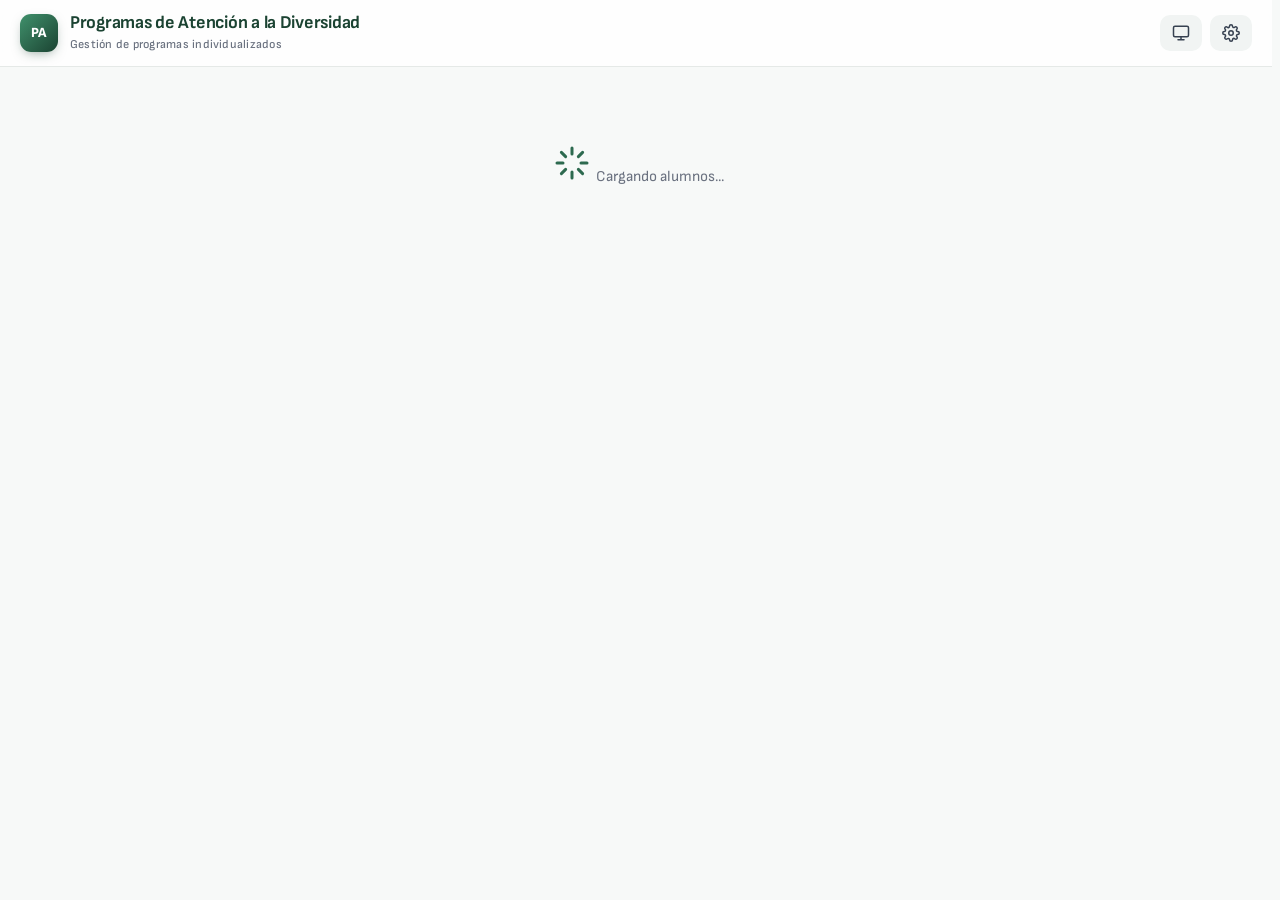
<file: Index.html>
<!DOCTYPE html>
<html lang="es">
<head>
  <meta charset="UTF-8">
  <script>
    // Tema: 'auto' (sigue al sistema), 'light' o 'dark'. Se aplica antes de pintar para evitar parpadeos.
    (function() {
      var pref = 'auto';
      try { pref = localStorage.getItem('padd:theme') || 'auto'; } catch (e) {}
      var dark = pref === 'dark' || (pref === 'auto' && window.matchMedia && matchMedia('(prefers-color-scheme: dark)').matches);
      document.documentElement.setAttribute('data-theme', dark ? 'dark' : 'light');
    })();
  </script>
  <link rel="preconnect" href="https://fonts.googleapis.com">
  <link rel="preconnect" href="https://fonts.gstatic.com" crossorigin>
  <link href="https://fonts.googleapis.com/css2?family=Sofia+Sans:wght@400;500;600;700;800&display=swap" rel="stylesheet">
  <style>
    :root {
      --verde-oscuro: #1b4332;
      --verde-oscuro-dark: #0f2a1f;
      --verde-medio: #2d6a4f;
      --verde-acento: #40916c;
      --verde-claro: #52b788;
      --verde-tint: #e8f4ee;
      --verde-tint-dark: #c8e6d5;
      --gris-0: #ffffff;
      --gris-50: #f7f9f8;
      --gris-100: #f1f4f3;
      --gris-200: #e5e9e7;
      --gris-300: #d1d5db;
      --gris-400: #9ca3af;
      --gris-500: #6b7280;
      --gris-600: #4b5563;
      --gris-700: #374151;
      --gris-900: #111827;
      --rojo: #dc2626;
      --rojo-dark: #991b1b;
      --rojo-light: rgba(220,38,38,.1);
      --ambar: #d97706;
      --ambar-dark: #92400e;
      --ambar-light: #fef3c7;
      --azul: #2563eb;
      --azul-dark: #1e40af;
      --azul-light: #dbeafe;
      --radio: 10px;
      --radio-lg: 14px;
      --radio-pill: 999px;
      --sombra-xs: 0 1px 2px rgba(15,23,42,.06);
      --sombra-sm: 0 1px 3px rgba(15,23,42,.1);
      --sombra-md: 0 3px 8px rgba(15,23,42,.14);
      --sombra-lg: 0 12px 28px rgba(15,23,42,.14);
      --sombra-xl: 0 24px 48px rgba(15,23,42,.22);
      --trans-fast: .12s ease;
      --trans: .15s ease;
      --focus-ring: 0 0 0 3px rgba(45,106,79,.35);
      --header-offset: 140px;

      /* Tokens semánticos (se redefinen en modo oscuro) */
      --c-heading: var(--verde-oscuro);
      --c-accent: var(--verde-medio);
      --c-focus: var(--verde-acento);
      --chip-bg: #d1fae5;
      --chip-text: #064e3b;
      --chip-border: #6ee7b7;
      --warn-bg: #fef3c7;
      --warn-border: #fbbf24;
      --warn-text: #78350f;
      --danger-bg: #fee2e2;
      --danger-border: #fecaca;
      --success-bg: #f0fdf4;

      /* Escala tipográfica */
      --fs-xs: 11px;
      --fs-sm: 12px;
      --fs-base: 13px;
      --fs-md: 14px;
      --fs-lg: 15px;
      --fs-xl: 16px;
      --fs-2xl: 18px;
      --fs-3xl: 20px;
      --fs-4xl: 22px;

      color-scheme: light;
    }

    /* ─── Modo oscuro (data-theme lo fija el script del <head>: sistema o elección del usuario) ─── */
    @media all {
      :root[data-theme="dark"] {
        --gris-0: #18211d;
        --gris-50: #0f1613;
        --gris-100: #1f2a25;
        --gris-200: #2b3832;
        --gris-300: #3b4a43;
        --gris-400: #859189;
        --gris-500: #a3aea8;
        --gris-600: #bcc6c1;
        --gris-700: #d3dbd7;
        --gris-900: #f1f5f3;
        --verde-tint: #1d3b2e;
        --verde-tint-dark: #2a5541;
        --rojo-dark: #fca5a5;
        --rojo-light: rgba(248,113,113,.16);
        --ambar-dark: #fcd34d;
        --ambar-light: rgba(251,191,36,.16);
        --azul-dark: #93c5fd;
        --azul-light: rgba(96,165,250,.16);
        --sombra-xs: 0 1px 2px rgba(0,0,0,.4);
        --sombra-sm: 0 1px 3px rgba(0,0,0,.45);
        --sombra-md: 0 3px 8px rgba(0,0,0,.5);
        --sombra-lg: 0 12px 28px rgba(0,0,0,.5);
        --sombra-xl: 0 24px 48px rgba(0,0,0,.6);
        --focus-ring: 0 0 0 3px rgba(116,198,157,.45);
        --c-heading: #dcefe4;
        --c-accent: #7fd1a8;
        --c-focus: #7fd1a8;
        --chip-bg: #1d3b2e;
        --chip-text: #bbf7d0;
        --chip-border: #2f6b4f;
        --warn-bg: rgba(251,191,36,.12);
        --warn-border: #a16207;
        --warn-text: #fde68a;
        --danger-bg: rgba(248,113,113,.16);
        --danger-border: rgba(248,113,113,.4);
        --success-bg: rgba(82,183,136,.12);
        color-scheme: dark;
      }
    }

    /* La vista de impresión siempre en claro (es lo que sale en papel) */
    .print-overlay {
      --gris-0: #ffffff; --gris-50: #f7f9f8; --gris-100: #f1f4f3; --gris-200: #e5e9e7;
      --gris-300: #d1d5db; --gris-400: #9ca3af; --gris-500: #6b7280; --gris-600: #4b5563;
      --gris-700: #374151; --gris-900: #111827;
      --verde-tint: #e8f4ee; --verde-tint-dark: #c8e6d5;
      --rojo-dark: #991b1b; --rojo-light: rgba(220,38,38,.1);
      --ambar-dark: #92400e; --ambar-light: #fef3c7;
      --azul-dark: #1e40af; --azul-light: #dbeafe;
      --c-heading: #1b4332; --c-accent: #2d6a4f;
      color-scheme: light;
      color: var(--c-heading);
    }

    /* Foco visible para navegación con teclado */
    button:focus-visible, a:focus-visible, [role="button"]:focus-visible,
    [tabindex]:focus-visible, [contenteditable="true"]:focus-visible,
    input[type="checkbox"]:focus-visible {
      outline: 2px solid var(--c-focus);
      outline-offset: 2px;
    }

    /* Menos movimiento si el sistema lo pide */
    @media (prefers-reduced-motion: reduce) {
      *, *::before, *::after {
        animation-duration: .01ms !important;
        animation-iteration-count: 1 !important;
        transition-duration: .01ms !important;
        scroll-behavior: auto !important;
      }
    }

    /* Objetivos táctiles más grandes en pantallas táctiles */
    @media (pointer: coarse) {
      .btn-move-item { min-width: 32px; min-height: 28px; }
      .docente-chip-x { width: 26px; height: 26px; }
      .btn-student-action { width: 40px; height: 40px; }
      .btn-remove-obj, .btn-move-obj { width: 36px; height: 36px; }
      .btn-remove-item { min-width: 36px; min-height: 36px; }
    }

    * { box-sizing: border-box; margin: 0; padding: 0; }

    html {
      scrollbar-gutter: stable;
      scroll-padding-top: var(--header-offset);
    }

    body {
      font-family: 'Sofia Sans', system-ui, -apple-system, 'Segoe UI', Roboto, Arial, sans-serif;
      min-height: 100vh;
      background: var(--gris-50);
      color: var(--c-heading);
      font-size: var(--fs-xl);
      line-height: 1.5;
      -webkit-font-smoothing: antialiased;
      -moz-osx-font-smoothing: grayscale;
    }

    textarea:focus, input:focus, select:focus {
      outline: none;
      border-color: var(--verde-medio) !important;
      box-shadow: var(--focus-ring);
    }

    ::-webkit-scrollbar { width: 8px; height: 8px; }
    ::-webkit-scrollbar-track { background: transparent; }
    ::-webkit-scrollbar-thumb { background: var(--gris-300); border-radius: 4px; }
    ::-webkit-scrollbar-thumb:hover { background: var(--gris-400); }

    .icon { display: inline-flex; align-items: center; justify-content: center; flex-shrink: 0; }
    .icon svg { display: block; width: 1em; height: 1em; }
    .icon-18 svg { width: 18px; height: 18px; }

    /* ─── Header ─── */
    .header {
      background: var(--verde-oscuro);
      border-bottom: 1px solid var(--verde-oscuro-dark);
      padding: 12px 20px; position: sticky; top: 0; z-index: 50;
      box-shadow: 0 2px 12px rgba(0,0,0,0.08);
    }
    .header-inner { max-width: 1280px; margin: 0 auto; }
    .header-brand { min-width: 0; }
    .header h1 {
      color: #fff; font-size: var(--fs-3xl); font-weight: 700; letter-spacing: -0.01em;
      line-height: 1.2;
    }
    .header .subtitle {
      color: rgba(255,255,255,0.55); font-size: var(--fs-sm);
      margin-top: 2px; font-weight: 500;
      letter-spacing: 0.02em;
    }
    .header-row { display: flex; justify-content: space-between; align-items: center; gap: 12px; }
    .header-tools { display: flex; align-items: center; gap: 8px; flex-shrink: 0; }
    .header-toolbar {
      display: flex; align-items: center; gap: 12px;
      margin-top: 10px; padding-top: 10px;
      border-top: 1px solid rgba(255,255,255,0.08);
      flex-wrap: wrap;
    }
    .toolbar-left {
      display: flex; align-items: center; gap: 10px;
      min-width: 0; flex: 1 1 auto; flex-wrap: wrap;
    }
    .toolbar-right {
      display: flex; align-items: center; gap: 6px;
      flex-shrink: 0; flex-wrap: wrap;
      margin-left: auto;
    }
    .btn-back {
      background: rgba(255,255,255,0.08); border: 1px solid rgba(255,255,255,0.18);
      border-radius: var(--radio); color: #fff; padding: 7px 12px; cursor: pointer;
      font-size: var(--fs-base); font-weight: 600; font-family: inherit;
      display: inline-flex; align-items: center; gap: 6px; flex-shrink: 0;
      transition: background var(--trans), border-color var(--trans);
    }
    .btn-back:hover { background: rgba(255,255,255,0.14); border-color: rgba(255,255,255,0.3); }
    .student-badge {
      padding: 6px 10px 6px 12px;
      background: rgba(255,255,255,0.06);
      border: 1px solid rgba(255,255,255,0.1);
      border-radius: var(--radio);
      display: inline-flex; align-items: center; gap: 10px;
      max-width: 100%; min-width: 0;
    }
    .student-badge .icon { color: rgba(255,255,255,0.7); flex-shrink: 0; }
    .student-badge .name {
      color: #fff; font-weight: 700; font-size: var(--fs-md);
      letter-spacing: 0.01em;
      overflow: hidden; text-overflow: ellipsis; white-space: nowrap;
      min-width: 0;
    }
    .badge-course {
      flex-shrink: 0;
      padding: 2px 9px;
      background: rgba(255,255,255,0.12);
      border: 1px solid rgba(255,255,255,0.16);
      border-radius: var(--radio-pill);
      color: rgba(255,255,255,0.92);
      font-size: var(--fs-sm); font-weight: 600;
      letter-spacing: 0.02em;
      white-space: nowrap;
    }

    /* ─── Content ─── */
    .content { max-width: 880px; margin: 0 auto; padding: 24px 20px 48px; }
    .content-with-nav {
      max-width: 1280px;
      margin: 0 auto;
      padding: 24px 20px 48px;
      display: grid;
      grid-template-columns: 220px minmax(0, 1fr);
      column-gap: 24px;
      align-items: start;
    }
    .content-main { grid-column: 2; min-width: 0; }

    /* ─── Side Nav ─── */
    .side-nav {
      grid-column: 1;
      width: 220px;
      position: sticky;
      top: calc(var(--header-offset) + 24px);
      background: var(--gris-0); border-radius: var(--radio-lg); border: 1px solid var(--gris-200);
      box-shadow: var(--sombra-xs); overflow: hidden;
      max-height: calc(100vh - var(--header-offset) - 48px); overflow-y: auto;
    }
    .side-nav-title {
      padding: 12px 16px 8px; font-size: var(--fs-xs); font-weight: 800;
      text-transform: uppercase; letter-spacing: 0.08em; color: var(--gris-500);
    }
    .side-nav-title--sub { padding-top: 14px; border-top: 1px solid var(--gris-200); margin-top: 4px; }
    .side-nav a {
      display: block; padding: 9px 16px; font-size: var(--fs-md); font-weight: 600;
      color: var(--gris-700); text-decoration: none; border-left: 3px solid transparent;
      transition: all var(--trans); cursor: pointer;
    }
    .side-nav a:hover { background: var(--verde-tint); color: var(--c-accent); border-left-color: var(--verde-acento); }
    .side-nav a.nav-area {
      font-weight: 700;
      color: var(--area-color, var(--verde-oscuro));
      border-left: 4px solid var(--area-color, var(--verde-acento));
      padding-left: 13px;
    }
    .side-nav a.nav-area::before {
      content: ''; display: inline-block;
      width: 8px; height: 8px; border-radius: 50%;
      background: var(--area-color, var(--verde-acento));
      margin-right: 8px; vertical-align: middle;
      transform: translateY(-1px);
    }
    .side-nav a.nav-area:hover {
      background: color-mix(in srgb, var(--area-color, var(--verde-medio)) 10%, transparent);
      color: var(--area-color, var(--verde-medio));
    }
    .side-nav a.nav-section { padding-left: 22px; font-size: var(--fs-base); color: var(--gris-500); font-weight: 500; }
    /* Móvil/tablet: el menú lateral pasa a ser una barra de secciones horizontal y fija */
    @media (max-width: 900px) {
      html { scroll-padding-top: calc(var(--header-offset) + 64px); }
      .content-with-nav { grid-template-columns: minmax(0, 1fr); padding-top: 12px; }
      .content-main { grid-column: 1; }
      .side-nav {
        grid-column: 1; width: auto; max-height: none;
        position: sticky; top: var(--header-offset); z-index: 20;
        display: flex; gap: 6px; padding: 8px; margin: 0 0 14px;
        overflow-x: auto; overflow-y: hidden; scrollbar-width: none;
        -webkit-overflow-scrolling: touch;
      }
      .side-nav::-webkit-scrollbar { display: none; }
      .side-nav-title { display: none; }
      .side-nav a, .side-nav a.nav-area, .side-nav a.nav-section {
        flex-shrink: 0; white-space: nowrap;
        padding: 7px 12px; border-left: none; border-radius: var(--radio-pill);
        background: var(--gris-100); font-size: var(--fs-base);
      }
      .side-nav a.nav-area { background: color-mix(in srgb, var(--area-color) 12%, var(--gris-0)); }
    }

    /* Tabla del informe: desplazamiento horizontal en pantallas estrechas */
    .table-scroll { overflow-x: auto; -webkit-overflow-scrolling: touch; margin-bottom: 16px; }
    .table-scroll .informe-table { margin-bottom: 0; min-width: 520px; }

    /* Etiqueta del trimestre junto a cada select de evaluación (solo en móvil) */
    .eval-mobile-label { display: none; }

    @media (max-width: 600px) {
      .content, .content-with-nav { padding-left: 12px; padding-right: 12px; }
      .header { padding: 10px 12px; }
      .header h1 { font-size: var(--fs-2xl); }
      /* Barra de acciones compacta: solo iconos salvo Guardar */
      .toolbar-right .btn-undo, .toolbar-right .btn-redo, .toolbar-right .btn-print { font-size: 0; gap: 0; padding: 8px 10px; }
      .toolbar-right .btn-undo svg, .toolbar-right .btn-redo svg, .toolbar-right .btn-print svg { width: 16px; height: 16px; }
      .toolbar-right { width: 100%; justify-content: flex-end; }
      /* Indicadores: texto en una línea completa y evaluaciones debajo */
      .list-item.indicator-headers { display: none; }
      .header-row { flex-wrap: wrap; row-gap: 8px; }
      .header-brand { flex: 1 1 100%; }
      .header-tools { margin-left: auto; }
      .header .subtitle { white-space: nowrap; overflow: hidden; text-overflow: ellipsis; }
      .section-indicators .list-item { flex-wrap: wrap; row-gap: 6px; }
      .section-indicators .list-textarea { flex: 1 1 calc(100% - 40px); min-width: 0; }
      .section-indicators .eval-group { margin-left: 30px; align-items: center; gap: 4px; }
      .eval-mobile-label { display: inline; font-size: var(--fs-xs); font-weight: 800; color: var(--gris-500); margin-left: 4px; }
      .eval-mobile-label:first-child { margin-left: 0; }
      .section-indicators .list-move-group { margin-left: auto; }
    }

    /* ─── Cards ─── */
    .card {
      background: var(--gris-0); border-radius: var(--radio-lg); border: 1px solid var(--gris-200);
      box-shadow: var(--sombra-xs); margin-bottom: 16px; overflow: hidden;
    }
    .card-body { padding: 22px; }
    .card-title {
      font-size: var(--fs-2xl); font-weight: 700; color: var(--c-heading);
      margin-bottom: 18px; display: flex; align-items: center; gap: 10px;
      letter-spacing: 0.01em;
    }
    .card-icon {
      width: 32px; height: 32px; border-radius: 8px; background: var(--verde-tint);
      color: var(--c-accent);
      display: inline-flex; align-items: center; justify-content: center;
      flex-shrink: 0;
    }
    .card-icon svg { width: 18px; height: 18px; }

    /* ─── Form Fields ─── */
    .field-label {
      font-size: var(--fs-sm); font-weight: 800; text-transform: uppercase;
      letter-spacing: 0.08em; color: var(--gris-500); margin-bottom: 6px; display: block;
    }
    .areas-grid { display: grid; grid-template-columns: 1fr 1fr; gap: 8px; margin-top: 6px; }
    @media (max-width: 640px) { .areas-grid { grid-template-columns: 1fr; } }
    .field-invalid { border-color: var(--rojo) !important; box-shadow: 0 0 0 3px var(--rojo-light) !important; }
    .field-input, .field-select {
      width: 100%; padding: 11px 14px; border-radius: var(--radio);
      border: 1px solid var(--gris-300); font-size: var(--fs-xl);
      font-family: inherit; transition: border-color var(--trans-fast), box-shadow var(--trans-fast);
      background: var(--gris-0); color: var(--c-heading);
    }
    .field-select { appearance: auto; cursor: pointer; }
    .field-input:read-only { background: var(--gris-100); color: var(--gris-500); }
    .grid-student-info { display: grid; grid-template-columns: minmax(180px, 1.4fr) minmax(120px, 0.7fr) minmax(280px, 2.4fr); gap: 12px; align-items: start; }
    @media (max-width: 880px) { .grid-student-info { grid-template-columns: 1.4fr 1fr; } .grid-student-info > div:nth-child(3) { grid-column: 1 / -1; } }
    @media (max-width: 560px) { .grid-student-info { grid-template-columns: 1fr; } .grid-student-info > div:nth-child(3) { grid-column: auto; } }

    .docentes-chips {
      position: relative;
      display: flex; flex-wrap: wrap; gap: 6px;
      padding: 8px 36px 8px 10px; min-height: 44px;
      border: 1px solid var(--gris-300); border-radius: var(--radio);
      background: var(--gris-0); align-items: center; cursor: pointer;
      transition: border-color var(--trans-fast), box-shadow var(--trans-fast);
    }
    .docentes-chips.is-open { border-color: var(--verde-medio); box-shadow: 0 0 0 3px var(--verde-tint); }
    .docentes-chips .docente-chip { position: relative; z-index: 1; pointer-events: none; }
    .docentes-chips .docente-chip-x { pointer-events: auto; }
    .docentes-chips .docentes-arrow {
      position: absolute; right: 12px; top: 50%; transform: translateY(-50%);
      width: 14px; height: 14px; color: var(--gris-500); pointer-events: none;
      display: flex; align-items: center; justify-content: center;
    }
    .docentes-chips .docentes-arrow svg { width: 14px; height: 14px; }
    .docentes-popup {
      position: absolute; left: 0; right: 0; top: calc(100% + 4px);
      background: var(--gris-0); border: 1px solid var(--gris-300);
      border-radius: var(--radio); box-shadow: var(--sombra-md, 0 6px 16px rgba(0,0,0,0.12));
      max-height: 240px; overflow-y: auto; z-index: 50;
      padding: 4px;
    }
    .docentes-popup-item {
      padding: 8px 10px; border-radius: 6px; cursor: pointer;
      font-size: var(--fs-md); color: var(--c-heading);
    }
    .docentes-popup-item:hover {
      background: var(--verde-tint); color: var(--c-heading);
    }
    .docente-chip {
      display: inline-flex; align-items: center; gap: 4px;
      background: var(--chip-bg); color: var(--chip-text); border: 1px solid var(--chip-border);
      border-radius: 999px; padding: 3px 4px 3px 10px; font-size: var(--fs-base); font-weight: 600;
    }
    .docente-chip-x {
      background: rgba(0,0,0,0.08); border: none; color: inherit;
      width: 18px; height: 18px; border-radius: 50%; cursor: pointer;
      font-size: var(--fs-md); line-height: 1; display: inline-flex; align-items: center; justify-content: center;
    }
    .docente-chip-x:hover { background: rgba(0,0,0,0.18); }
    .docentes-empty-box {
      padding: 11px 14px; min-height: 42px;
      border: 1px dashed var(--gris-300); border-radius: var(--radio);
      background: var(--gris-50); color: var(--gris-500);
      font-size: var(--fs-base); font-style: italic;
      display: flex; align-items: center;
    }

    .presence-banner {
      max-width: 1200px; margin: 8px auto 0; padding: 10px 14px;
      background: var(--warn-bg); border: 1px solid var(--warn-border); border-radius: var(--radio);
      color: var(--warn-text); font-size: var(--fs-base); font-weight: 600;
      display: flex; align-items: center; gap: 10px;
    }
    .presence-icon { font-size: var(--fs-xl); line-height: 1; }


    .area-check {
      display: flex; align-items: center; gap: 10px; padding: 11px 14px;
      border-radius: var(--radio); border: 1px solid var(--gris-200);
      background: var(--gris-0); cursor: pointer; font-size: var(--fs-lg); font-weight: 600;
      transition: all var(--trans-fast);
    }
    .area-check:hover { border-color: var(--verde-acento); background: var(--verde-tint); }
    .area-check.is-checked { border-color: var(--verde-medio); background: var(--verde-tint); font-weight: 700; }
    .area-check input[type="checkbox"] { accent-color: var(--verde-medio); width: 18px; height: 18px; cursor: pointer; }

    /* ─── Student List ─── */
    .student-list-header {
      padding: 16px 20px;
      background: var(--verde-oscuro);
      display: flex; justify-content: space-between; align-items: center;
    }
    .student-list-header h2 {
      color: #fff; font-size: var(--fs-2xl); font-weight: 700;
      display: flex; align-items: center; gap: 10px;
      letter-spacing: 0.01em;
    }
    .student-list-header .count { color: rgba(255,255,255,0.6); font-weight: 500; margin-left: 4px; font-size: var(--fs-lg); }
    .btn-new {
      background: rgba(255,255,255,0.12); border: 1px solid rgba(255,255,255,0.22);
      border-radius: var(--radio); color: #fff; padding: 8px 14px; cursor: pointer;
      font-size: var(--fs-md); font-weight: 600; font-family: inherit;
      display: inline-flex; align-items: center; gap: 6px;
      transition: background var(--trans), border-color var(--trans);
    }
    .student-list-actions { display: flex; gap: 8px; flex-wrap: wrap; }
    .trash-link-wrap { display: flex; justify-content: flex-end; margin-top: 10px; }
    .trash-link { border: none; background: none; color: var(--gris-500); font: inherit; font-size: 12px; cursor: pointer; display: inline-flex; align-items: center; gap: 4px; }
    .trash-link:hover { color: var(--c-accent); }
    .trash-link .icon svg { width: 13px; height: 13px; }
    .trash-row { display: flex; justify-content: space-between; align-items: center; gap: 12px; padding: 10px 0; border-bottom: 1px solid var(--gris-200); }
    .team-table { display: flex; flex-direction: column; gap: 8px; margin: 8px 0; }
    .team-row { display: grid; grid-template-columns: 1.4fr .8fr 1.6fr auto auto; gap: 8px; align-items: center; }
    .team-admin { display: flex; align-items: center; gap: 4px; font-size: 13px; white-space: nowrap; cursor: pointer; }
    .team-warn { grid-column: 1 / -1; font-size: 12px; color: var(--warn-text); margin-top: -4px; }
    .team-warn:empty { display: none; }
    @media (max-width: 640px) { .team-row { grid-template-columns: 1fr 1fr; } }
    .grid-pe { display: grid; grid-template-columns: 1fr 1fr 1fr; gap: 12px; }
    .grid-pe-2 { display: grid; grid-template-columns: 1fr 1fr; gap: 12px; margin-top: 12px; }
    @media (max-width: 640px) { .grid-pe, .grid-pe-2 { grid-template-columns: 1fr; } }
    .pe-textarea { resize: vertical; min-height: 80px; font-family: inherit; }
    .vig-badge { display: inline-block; font-size: 11px; font-weight: 700; padding: 2px 8px; border-radius: 999px; margin-left: 6px; vertical-align: middle; }
    .vig-soon { background: var(--warn-bg); color: var(--warn-text); border: 1px solid var(--warn-border); }
    .vig-expired { background: var(--danger-bg); color: var(--rojo-dark); border: 1px solid var(--danger-border); }
    .area-programa { flex: 1; min-width: 120px; margin: 0 10px; padding: 4px 8px; border-radius: 6px; border: 1px solid rgba(255,255,255,.3); background: rgba(255,255,255,.12); color: inherit; font: inherit; font-size: 13px; }
    .area-programa::placeholder { color: inherit; opacity: .6; }
    .area-org { margin: 0 18px 12px; border: 1px dashed var(--gris-300, #cbd5e1); border-radius: var(--radio); padding: 8px 14px; }
    .area-org summary { cursor: pointer; font-weight: 600; font-size: var(--fs-md); color: var(--gris-600); padding: 4px 0; }
    .area-org-count { font-weight: 500; color: var(--gris-500); margin-left: 6px; font-size: 12px; }
    .area-org-body { display: flex; flex-direction: column; gap: 12px; padding: 10px 0 6px; }
    .area-org-label { display: flex; justify-content: space-between; align-items: center; gap: 8px; flex-wrap: wrap; }
    .btn-org-copy { border: none; background: none; color: var(--c-accent); font: inherit; font-size: 12px; font-weight: 600; cursor: pointer; display: inline-flex; align-items: center; gap: 4px; padding: 2px 4px; }
    .btn-org-copy .icon svg { width: 13px; height: 13px; }
    .comp-chips { display: flex; flex-wrap: wrap; gap: 6px; }
    .comp-chip { border: 1px solid var(--gris-200); background: var(--gris-0, #fff); color: var(--gris-600); border-radius: 999px; padding: 4px 10px; font: inherit; font-size: 12px; cursor: pointer; }
    .comp-chip.is-on { background: var(--chip-bg); border-color: var(--chip-border); color: var(--chip-text); font-weight: 600; }
    .type-org { background: #e2e8f0; }
    .print-pe-box { display: grid; grid-template-columns: 1fr; gap: 12px; font-size: 11px; margin: 0 0 14px; padding: 8px 10px; border: 1px solid #ddd; border-radius: 6px; }
    .imp-sub { color: var(--gris-500); margin: 0 0 14px; font-size: var(--fs-md); }
    .imp-hint { color: var(--gris-500); font-size: var(--fs-md); margin: 12px 0 4px; }
    .imp-block { margin-top: 18px; padding: 18px 20px; border: 1px solid var(--gris-200); border-radius: var(--radio); }
    .imp-block-title { font-weight: 700; margin-bottom: 12px; }
    .imp-ta { width: 100%; resize: vertical; font-family: inherit; line-height: 1.5; min-height: 40px; box-sizing: border-box; }
    .imp-docentes { display: flex; flex-direction: column; gap: 6px; padding-top: 4px; }
    .imp-check { display: flex; align-items: center; gap: 8px; cursor: pointer; font-size: var(--fs-md); }
    .imp-programa { margin: 10px 0 8px 26px; }
    .imp-comps { display: flex; flex-direction: column; gap: 4px; margin-top: 6px; }
    .imp-obj-body { padding: 6px 4px 10px; }
    .imp-item { display: flex; gap: 10px; align-items: flex-start; margin: 6px 0; }
    .imp-num { flex: 0 0 24px; height: 24px; margin-top: 8px; border-radius: 50%; background: var(--gris-100); color: var(--gris-600); font-size: 12px; font-weight: 700; display: flex; align-items: center; justify-content: center; }
    .imp-banner { padding: 12px 14px; line-height: 1.5; border-radius: var(--radio); margin-bottom: 10px; border: 1px solid; }
    .imp-banner.warn { background: var(--warn-bg); border-color: var(--warn-border); color: var(--warn-text); }
    .imp-banner.ok { background: var(--success-bg); border-color: var(--chip-border); }
    .imp-warn { margin: 6px 0; padding-left: 4px; list-style: none; color: var(--warn-text); background: var(--warn-bg); border-radius: var(--radio); }
    .imp-warn li { padding: 6px 12px; line-height: 1.5; }
    .imp-area { margin-top: 22px; border-top: 1px solid var(--gris-200); padding-top: 16px; }
    .imp-area-head { display: flex; align-items: center; gap: 8px; cursor: pointer; }
    .imp-count { color: var(--gris-500); font-size: var(--fs-md); }
    .imp-obj { margin: 8px 0 8px 26px; padding: 10px 14px; border: 1px solid var(--gris-200); border-radius: var(--radio); }
    .imp-obj.has-warn { border-color: var(--warn-border); }
    .imp-obj summary { cursor: pointer; }
    .imp-sec { font-weight: 700; margin-top: 14px; font-size: var(--fs-md); color: var(--gris-600); text-transform: uppercase; letter-spacing: .3px; }
    .imp-obj ol, .imp-obj ul { margin: 4px 0; padding-left: 22px; }
    .imp-actions { display: flex; justify-content: flex-end; gap: 8px; margin-top: 18px; flex-wrap: wrap; }
    .btn-new:hover { background: rgba(255,255,255,0.2); border-color: rgba(255,255,255,0.35); }
    .search-wrap {
      position: relative;
      margin-bottom: 12px;
    }
    .search-wrap .icon-search {
      position: absolute; left: 12px; top: 50%; transform: translateY(-50%);
      color: var(--gris-500); pointer-events: none;
    }
    .search-wrap .icon-search svg { width: 16px; height: 16px; display: block; }
    .search-input {
      width: 100%; padding: 11px 14px 11px 38px; border-radius: var(--radio);
      border: 1px solid var(--gris-300); font-size: var(--fs-lg);
      font-family: inherit;
      background: var(--gris-0);
      transition: border-color var(--trans-fast), box-shadow var(--trans-fast);
    }
    .student-item {
      display: flex; align-items: center; justify-content: space-between;
      padding: 13px 14px; border-radius: var(--radio); border: 1px solid var(--gris-200);
      background: var(--gris-0); cursor: pointer; font-family: inherit;
      transition: all var(--trans-fast); width: 100%; text-align: left; margin-bottom: 6px;
    }
    .student-item:hover { border-color: var(--verde-acento); background: var(--verde-tint); }
    .student-item.selected { border: 1px solid var(--verde-medio); background: var(--verde-tint); box-shadow: var(--sombra-xs); }
    .student-item .name { font-weight: 700; font-size: var(--fs-xl); color: var(--c-heading); letter-spacing: 0.01em; }
    .student-item .course { font-size: var(--fs-md); color: var(--gris-500); margin-top: 2px; font-weight: 500; }
    .program-badge {
      background: var(--verde-tint-dark); color: var(--c-heading); padding: 4px 10px;
      border-radius: var(--radio-pill); font-size: var(--fs-sm); font-weight: 700;
      letter-spacing: 0.06em; text-transform: uppercase;
    }
    .student-item-actions { display: flex; align-items: center; gap: 4px; flex-shrink: 0; }
    .btn-student-action {
      background: transparent; border: none; cursor: pointer;
      color: var(--gris-400);
      width: 30px; height: 30px; border-radius: 50%;
      display: inline-flex; align-items: center; justify-content: center;
      transition: all var(--trans-fast); font-family: inherit;
    }
    .btn-student-action svg { width: 14px; height: 14px; }
    .btn-duplicate-student:hover { background: var(--azul-light); color: var(--azul-dark); }
    .btn-delete-student:hover { background: var(--rojo-light); color: var(--rojo-dark); }
    .student-list-body { padding: 14px 16px; max-height: calc(100vh - 290px); overflow-y: auto; }
    .student-list-empty {
      text-align: center; padding: 40px 20px; color: var(--gris-500);
    }
    .student-list-empty .empty-icon {
      display: inline-flex; align-items: center; justify-content: center;
      width: 56px; height: 56px; border-radius: 50%;
      background: var(--gris-100); color: var(--gris-500);
      margin-bottom: 14px;
    }
    .student-list-empty .empty-icon svg { width: 26px; height: 26px; }
    .student-list-empty .empty-title { font-size: var(--fs-xl); font-weight: 700; color: var(--gris-700); margin-bottom: 4px; }
    .student-list-empty .empty-sub { font-size: var(--fs-md); margin-bottom: 16px; color: var(--gris-500); }
    .student-list-empty .btn-empty-cta {
      padding: 11px 20px; border-radius: var(--radio-pill); border: none;
      background: var(--verde-medio); color: #fff;
      font-size: var(--fs-md); font-weight: 700; cursor: pointer;
      font-family: inherit;
      display: inline-flex; align-items: center; gap: 6px;
      box-shadow: var(--sombra-sm);
      transition: background var(--trans-fast), transform var(--trans-fast), box-shadow var(--trans-fast);
    }
    .student-list-empty .btn-empty-cta:hover { background: var(--verde-oscuro); transform: translateY(-1px); box-shadow: var(--sombra-md); }

    /* ─── Area & Objective Cards ─── */
    .area-wrap {
      margin-top: 18px;
      border: 1px solid var(--gris-200);
      border-radius: var(--radio-lg);
      background: var(--gris-0);
      overflow: hidden;
      box-shadow: var(--sombra-xs);
    }
    .area-header {
      display: flex; justify-content: space-between; align-items: center;
      gap: 10px;
      padding: 14px 18px;
      color: #fff;
      font-weight: 700;
      font-size: var(--fs-lg);
      letter-spacing: 0.02em;
    }
    .area-header .area-title {
      min-width: 0; overflow: hidden; text-overflow: ellipsis; white-space: nowrap;
      display: inline-flex; align-items: center; gap: 8px;
    }
    .area-header .area-count {
      font-weight: 500; opacity: 0.75;
      font-size: var(--fs-base);
    }

    .obj-card { background: var(--gris-0); overflow: hidden; border-top: 1px solid var(--gris-200); }
    .obj-header {
      display: flex; align-items: center; justify-content: space-between;
      padding: 12px 16px; cursor: pointer;
      background: var(--gris-50);
      border-bottom: 1px solid var(--gris-200);
      gap: 10px;
    }
    .obj-num {
      background: var(--verde-medio); color: #fff;
      border-radius: 50%;
      width: 28px; height: 28px; display: inline-flex; align-items: center;
      justify-content: center; font-weight: 700; font-size: var(--fs-base); flex-shrink: 0;
    }
    .obj-title-text {
      color: var(--c-heading); font-weight: 700; font-size: var(--fs-lg);
      letter-spacing: 0.01em;
      white-space: normal; word-break: break-word; overflow-wrap: anywhere;
      line-height: 1.35;
    }
    .obj-title-text[contenteditable="true"] {
      outline: none; cursor: text; border-radius: 6px;
      padding: 3px 8px; margin: -3px -8px;
      transition: background var(--trans-fast);
    }
    .obj-title-text[contenteditable="true"]:hover { background: var(--gris-100); }
    .obj-title-text[contenteditable="true"]:focus {
      background: var(--gris-0); box-shadow: var(--focus-ring);
    }
    .obj-title-text[contenteditable="true"]:empty::before {
      content: attr(data-placeholder);
      color: var(--gris-500); font-style: italic; font-weight: 500;
    }
    .obj-eval-row {
      display: flex; gap: 10px; margin-top: 8px; flex-wrap: wrap;
    }
    .obj-eval-item {
      display: inline-flex; align-items: center; gap: 6px;
      padding: 3px 8px 3px 6px; background: var(--gris-0);
      border: 1px solid var(--gris-200); border-radius: var(--radio-pill);
    }
    .obj-eval-label {
      font-size: var(--fs-xs); font-weight: 800; color: var(--gris-500);
      letter-spacing: 0.06em; line-height: 1;
    }
    .obj-eval-count {
      font-size: var(--fs-xs); font-weight: 700; color: var(--gris-500);
      letter-spacing: 0.02em;
    }
    .eval-select.obj-eval-select {
      width: auto; min-width: 50px; padding: 3px 6px; margin-top: 0;
      font-size: var(--fs-xs); border-radius: 6px;
    }
    .obj-body { padding: 18px; display: flex; flex-direction: column; gap: 16px; }
    .obj-body.hidden { display: none; }
    .obj-toggle {
      color: var(--gris-500); transition: transform 0.25s;
      display: inline-flex; align-items: center; justify-content: center;
      background: none; border: none; padding: 4px; border-radius: 6px; cursor: pointer;
    }
    .obj-toggle:hover { color: var(--c-heading); background: var(--gris-100); }
    .obj-toggle svg { width: 16px; height: 16px; }
    .obj-toggle.collapsed { transform: rotate(-90deg); }
    .obj-actions { display: flex; gap: 4px; align-items: center; flex-shrink: 0; }

    .btn-remove-obj {
      background: transparent; border: 1px solid var(--rojo);
      border-radius: 6px;
      color: var(--rojo); width: 28px; height: 28px; cursor: pointer; padding: 0;
      font-family: inherit;
      display: inline-flex; align-items: center; justify-content: center;
      transition: all var(--trans-fast);
    }
    .btn-remove-obj:hover { background: var(--rojo-light); border-color: var(--rojo-dark); color: var(--rojo-dark); }
    .btn-remove-obj svg { width: 14px; height: 14px; }
    .btn-move-obj {
      background: transparent; border: 1px solid var(--gris-300); border-radius: 6px;
      color: var(--gris-600); width: 28px; height: 28px; cursor: pointer;
      font-family: inherit; font-weight: 600;
      display: inline-flex; align-items: center; justify-content: center;
      padding: 0; line-height: 1;
      transition: all var(--trans-fast);
    }
    .btn-move-obj svg { width: 13px; height: 13px; }
    .btn-move-obj:hover:not(:disabled) { background: var(--verde-tint); border-color: var(--verde-acento); color: var(--c-accent); }
    .btn-move-obj:disabled { opacity: 0.35; cursor: not-allowed; }
    .btn-collapse-area {
      background: rgba(255,255,255,0.14); border: 1px solid rgba(255,255,255,0.22);
      border-radius: var(--radio);
      color: #fff; padding: 6px 12px; cursor: pointer; font-size: var(--fs-base);
      font-family: inherit; font-weight: 600;
      transition: background var(--trans-fast), border-color var(--trans-fast);
    }
    .btn-collapse-area:hover { background: rgba(255,255,255,0.22); border-color: rgba(255,255,255,0.35); }

    /* ─── Sections inside objectives ─── */
    .section {
      border-radius: var(--radio);
      padding: 14px 16px;
      background: var(--gris-50);
      border: 1px solid var(--gris-200);
    }
    .section-label {
      font-size: var(--fs-sm); font-weight: 800; text-transform: uppercase;
      letter-spacing: 0.1em; color: var(--gris-500); margin-bottom: 10px;
      display: flex; align-items: center; gap: 8px;
    }
    .section-label::before {
      content: ''; display: inline-block; width: 3px; height: 14px;
      background: var(--verde-acento); border-radius: 2px;
    }
    .section-indicators .section-label::before { background: var(--ambar); }
    .section-contents .section-label::before { background: var(--verde-medio); }
    .section-activities .section-label::before { background: var(--azul); }
    .section-header {
      display: flex; align-items: center; justify-content: space-between;
      gap: 12px 20px; flex-wrap: wrap; margin-bottom: 10px;
    }
    .section-header .section-label { margin-bottom: 0; }
    .section-header .section-legend { margin: 0; }
    .section-legend {
      display: flex; flex-wrap: wrap; gap: 4px 14px;
      font-size: var(--fs-sm); color: var(--gris-500); font-weight: 500;
      margin: 0 0 12px;
    }
    .section-legend .eval-tag {
      display: inline-block; padding: 2px 7px; border-radius: 4px;
      font-weight: 700; font-size: var(--fs-xs); letter-spacing: 0.04em;
    }
    .section-legend .eval-tag-ni { background: var(--rojo-light); color: var(--rojo-dark); }
    .section-legend .eval-tag-ep { background: var(--ambar-light); color: var(--ambar-dark); }
    .section-legend .eval-tag-c  { background: var(--verde-tint-dark); color: var(--c-heading); }

    /* ─── Dynamic list items ─── */
    .list-item { display: flex; gap: 8px; align-items: flex-start; margin-bottom: 6px; }
    .list-num {
      min-width: 24px; height: 24px; border-radius: 50%;
      display: flex; align-items: center; justify-content: center;
      font-size: var(--fs-sm); font-weight: 700; margin-top: 8px; flex-shrink: 0;
      color: var(--gris-600); background: var(--gris-0); border: 1px solid var(--gris-300);
    }
    .list-textarea {
      flex: 1; padding: 9px 12px; border-radius: var(--radio); border: 1px solid var(--gris-300);
      font-size: var(--fs-lg); resize: none; overflow: hidden; font-family: inherit;
      line-height: 1.5; min-height: 38px;
      background: var(--gris-0);
      color: var(--c-heading);
      transition: border-color var(--trans-fast), box-shadow var(--trans-fast);
    }
    .eval-select {
      width: 58px; padding: 7px 4px; border-radius: var(--radio); border: 1px solid var(--gris-300);
      font-size: var(--fs-sm); font-family: inherit; font-weight: 700;
      text-align: center; cursor: pointer; background: var(--gris-0); flex-shrink: 0;
      letter-spacing: 0.04em;
      transition: border-color var(--trans-fast);
    }
    .eval-select.eval-ni { background: var(--rojo-light); border-color: rgba(220,38,38,.3); color: var(--rojo-dark); }
    .eval-select.eval-ep { background: var(--ambar-light); border-color: rgba(217,119,6,.3); color: var(--ambar-dark); }
    .eval-select.eval-c { background: var(--verde-tint-dark); border-color: var(--verde-acento); color: var(--c-heading); }
    .eval-group { display: flex; gap: 4px; flex-shrink: 0; }
    .section-indicators .list-item { align-items: center; }
    .section-indicators .list-item > .list-num { align-self: flex-start; margin-top: 4px; }
    .indicator-headers { margin-bottom: 2px; align-items: flex-end !important; }
    .indicator-headers .list-num { margin-top: 0; height: 0; padding: 0; border: 0; }
    .eval-label { font-size: var(--fs-xs); font-weight: 700; color: var(--gris-500); text-align: center; letter-spacing: 0.04em; }
    .btn-remove-item {
      width: 28px; height: 28px; border-radius: 50%; border: 1px solid var(--gris-200);
      background: var(--gris-0); color: var(--gris-500); cursor: pointer;
      display: flex; align-items: center; justify-content: center;
      margin-top: 8px; flex-shrink: 0;
      transition: all var(--trans-fast);
    }
    .btn-remove-item:hover { background: var(--rojo-light); color: var(--rojo); border-color: var(--rojo); }
    .btn-remove-item svg { width: 13px; height: 13px; }
    .list-move-group {
      display: flex; flex-direction: column; gap: 2px; margin-top: 4px; flex-shrink: 0;
    }
    .btn-move-item {
      width: 24px; height: 18px; border-radius: 4px; border: 1px solid var(--gris-300);
      background: var(--gris-0); color: var(--gris-600); cursor: pointer;
      display: flex; align-items: center; justify-content: center; padding: 0;
      transition: all var(--trans-fast);
    }
    .section-indicators .list-move-group {
      margin-top: 0; align-self: center; height: 32px;
    }
    .section-indicators .btn-move-item { height: auto; flex: 1; min-height: 0; }
    .btn-move-item svg { width: 11px; height: 11px; }
    .btn-move-item:hover:not(:disabled) { background: var(--verde-tint); border-color: var(--verde-acento); color: var(--c-accent); }
    .btn-move-item:disabled { opacity: 0.35; cursor: not-allowed; }
    .btn-add-item {
      align-self: flex-start; padding: 7px 15px; border-radius: var(--radio-pill);
      border: 1px dashed var(--gris-400); background: transparent;
      color: var(--gris-500); font-size: var(--fs-md); cursor: pointer; font-family: inherit;
      margin-top: 6px; font-weight: 600;
      display: inline-flex; align-items: center; gap: 6px;
      transition: all var(--trans-fast);
    }
    .btn-add-item:hover { border-color: var(--verde-medio); color: var(--c-accent); background: var(--verde-tint); border-style: solid; }
    .btn-add-item svg { width: 13px; height: 13px; }

    /* ─── Follow-up fields ─── */
    .followup-card {
      background: var(--gris-0); border-radius: var(--radio-lg);
      border: 1px solid var(--gris-200);
      box-shadow: var(--sombra-xs); margin-bottom: 14px; overflow: hidden;
    }
    .followup-card:first-of-type { margin-top: 28px; }
    .followup-card.followup-card--evaluacion:first-of-type { margin-top: 0; }
    .followup-section-divider {
      margin: 28px 0 14px;
      padding: 0 4px;
      font-size: var(--fs-xs); font-weight: 800;
      letter-spacing: 0.1em; text-transform: uppercase;
      color: var(--gris-500);
      display: flex; align-items: center; gap: 12px;
    }
    .followup-section-divider::after {
      content: ''; flex: 1; height: 1px; background: var(--gris-200);
    }
    .followup-header {
      padding: 13px 18px; font-weight: 700; font-size: var(--fs-lg); color: var(--c-heading);
      background: var(--gris-50);
      border-bottom: 1px solid var(--gris-200);
      display: flex; align-items: center; gap: 10px;
      letter-spacing: 0.02em;
    }
    .followup-header .followup-badge {
      display: inline-flex; align-items: center; justify-content: center;
      min-width: 30px; height: 24px; padding: 0 9px;
      background: var(--verde-medio); color: #fff;
      border-radius: var(--radio-pill);
      font-size: var(--fs-sm); font-weight: 700;
      letter-spacing: 0.06em;
    }
    .followup-header .followup-badge svg { width: 13px; height: 13px; }

    /* ─── Rich text editor (flat, integrated into followup card) ─── */
    .richtext-wrap { display: flex; flex-direction: column; }
    .richtext-toolbar {
      display: flex; gap: 4px; padding: 0 18px; background: var(--gris-50);
      border-bottom: 0;
      max-height: 0; overflow: hidden;
      transition: max-height 0.18s ease, padding 0.18s ease, border-color 0.18s ease;
    }
    .richtext-wrap:focus-within .richtext-toolbar {
      max-height: 44px; padding: 6px 18px;
      border-bottom: 1px solid var(--gris-200);
    }
    .richtext-toolbar button {
      background: var(--gris-0); border: 1px solid var(--gris-300); border-radius: 6px; padding: 3px 9px;
      cursor: pointer; font-family: inherit; font-size: var(--fs-sm); font-weight: 700; color: var(--gris-700);
      transition: all var(--trans-fast);
      min-width: 26px; line-height: 1.2;
    }
    .richtext-toolbar button:hover { background: var(--verde-tint); border-color: var(--verde-acento); color: var(--c-accent); }
    .richtext-editor {
      min-height: 110px; padding: 14px 18px; font-size: var(--fs-lg); font-family: inherit;
      line-height: 1.6; outline: none; overflow-y: auto;
      color: var(--c-heading); background: var(--gris-0);
    }
    .richtext-editor:focus { background: var(--gris-0); box-shadow: inset 0 0 0 2px rgba(45,106,79,.15); }
    .richtext-editor ul, .richtext-editor ol { margin-left: 20px; }
    .richtext-wrap-inline {
      border: 1px solid var(--gris-300); border-radius: var(--radio); overflow: hidden;
      background: var(--gris-0);
    }
    .richtext-wrap-inline .richtext-toolbar {
      padding: 0 8px;
    }
    .richtext-wrap-inline:focus-within .richtext-toolbar {
      max-height: 40px; padding: 4px 8px;
    }
    .richtext-wrap-inline .richtext-toolbar button {
      padding: 3px 8px; min-width: 24px; font-size: var(--fs-sm);
    }
    .richtext-editor-inline {
      min-height: 42px; padding: 9px 12px; font-size: var(--fs-lg);
    }
    .richtext-editor-inline:empty::before {
      content: attr(data-placeholder);
      color: var(--gris-400); font-style: italic;
    }
    .contents-list { display: flex; flex-direction: column; gap: 8px; }
    .content-item {
      display: flex; gap: 8px; align-items: flex-start;
    }
    .content-num { margin-top: 8px; }
    .content-editor-wrap { flex: 1; min-width: 0; }
    .content-item .btn-remove-item, .content-item .list-move-group { margin-top: 4px; }

    /* ─── Indicator observations ─── */
    .ind-obs-textarea {
      width: 100%; padding: 6px 12px;
      border-radius: var(--radio);
      border: 1px dashed var(--gris-300);
      font-size: var(--fs-base); font-family: inherit; line-height: 1.45;
      font-style: italic;
      resize: none; overflow: hidden; min-height: 28px; margin-top: 6px;
      background: var(--gris-100); color: var(--gris-700);
    }
    .ind-obs-textarea::placeholder { color: var(--gris-400); font-style: italic; }
    .ind-obs-textarea:focus {
      background: var(--gris-0);
      border-style: solid;
    }

    /* ─── Informe familias ─── */
    .informe-table {
      width: 100%; border-collapse: separate; border-spacing: 0;
      margin-bottom: 16px; font-size: var(--fs-md);
      border: 1px solid var(--gris-200); border-radius: var(--radio);
      overflow: hidden;
    }
    .informe-table th, .informe-table td {
      border-bottom: 1px solid var(--gris-200);
      border-right: 1px solid var(--gris-200);
      padding: 11px 12px; text-align: center; vertical-align: middle;
    }
    .informe-table th:last-child, .informe-table td:last-child { border-right: none; }
    .informe-table tr:last-child td { border-bottom: none; }
    .informe-table th {
      background: var(--verde-tint); font-weight: 700; color: var(--c-heading);
      text-transform: uppercase; font-size: var(--fs-sm); letter-spacing: 0.06em;
    }
    .informe-table td:first-child { text-align: left; }
    .informe-table .level-header { font-size: var(--fs-sm); font-weight: 700; margin-bottom: 4px; }
    .informe-table .level-emoji { font-size: var(--fs-4xl); line-height: 1; }
    .informe-level-btn {
      width: 38px; height: 38px; border-radius: 50%; border: 1px solid var(--gris-300);
      background: var(--gris-0); cursor: pointer; font-size: var(--fs-3xl);
      transition: all var(--trans);
      display: inline-flex; align-items: center; justify-content: center;
    }
    .informe-level-btn:hover { transform: scale(1.1); border-color: var(--verde-acento); }
    .informe-level-btn.active {
      border-color: var(--verde-medio);
      background: var(--verde-tint);
      box-shadow: 0 0 0 3px rgba(45,106,79,0.15);
      transform: scale(1.1);
    }
    .informe-trim-label {
      margin: 22px 0 10px;
      font-weight: 700; font-size: var(--fs-md);
      text-align: center; color: var(--c-heading);
      letter-spacing: 0.06em; text-transform: uppercase;
    }

    /* ─── Add objective ─── */
    .btn-add-obj {
      width: 100%; padding: 14px; margin-top: 0;
      background: var(--gris-50);
      border: none; border-top: 1px dashed var(--gris-300);
      cursor: pointer; font-size: var(--fs-md); font-weight: 600; color: var(--gris-600);
      font-family: inherit;
      display: inline-flex; align-items: center; justify-content: center; gap: 6px;
      transition: background var(--trans-fast), color var(--trans-fast);
    }
    .btn-add-obj:hover { background: var(--verde-tint); color: var(--c-accent); }
    .btn-add-obj svg { width: 14px; height: 14px; }

    /* ─── Dynamic list (hide remove when single) ─── */
    .dynamic-list.has-one .btn-remove-item { display: none; }

    /* ─── Confirm Modal ─── */
    .modal-overlay {
      position: fixed; inset: 0; background: rgba(0,0,0,0.45);
      display: flex; align-items: center; justify-content: center;
      z-index: 200; padding: 16px;
      animation: fadeIn 0.15s ease;
      backdrop-filter: blur(2px);
    }
    .modal-box {
      background: var(--gris-0); border-radius: var(--radio-lg); padding: 24px;
      max-width: 440px; width: 100%;
      box-shadow: var(--sombra-xl);
      animation: popIn 0.2s ease;
      position: relative;
    }
    .modal-title {
      font-weight: 700; font-size: var(--fs-2xl); color: var(--c-heading);
      margin-bottom: 10px; padding-right: 32px;
      display: flex; align-items: center; gap: 8px;
    }
    .modal-message { font-size: var(--fs-lg); color: var(--gris-700); margin-bottom: 20px; line-height: 1.5; }
    .modal-actions { display: flex; justify-content: flex-end; gap: 8px; flex-wrap: wrap; }
    .modal-btn {
      padding: 10px 20px; border-radius: var(--radio-pill); font-size: var(--fs-md); font-weight: 700;
      cursor: pointer; font-family: inherit; border: 1px solid transparent;
      transition: all var(--trans-fast);
      display: inline-flex; align-items: center; gap: 6px;
    }
    .modal-btn-cancel { border-color: var(--gris-300); background: var(--gris-0); color: var(--gris-600); }
    .modal-btn-cancel:hover { background: var(--gris-100); border-color: var(--gris-400); }
    .modal-btn-confirm { background: var(--verde-medio); color: #fff; box-shadow: var(--sombra-sm); }
    .modal-btn-confirm:hover { background: var(--verde-oscuro); transform: translateY(-1px); box-shadow: var(--sombra-md); }
    .modal-btn-danger { background: var(--rojo); color: #fff; box-shadow: var(--sombra-sm); }
    .modal-btn-danger:hover { background: var(--rojo-dark); transform: translateY(-1px); box-shadow: var(--sombra-md); }
    .modal-input {
      width: 100%; padding: 11px 14px; border-radius: var(--radio);
      border: 1px solid var(--gris-300); font-size: var(--fs-lg);
      font-family: inherit; margin-bottom: 10px;
      color: var(--c-heading); background: var(--gris-0);
      transition: border-color var(--trans-fast), box-shadow var(--trans-fast);
    }
    .modal-error { font-size: var(--fs-md); color: var(--rojo-dark); margin: -4px 0 10px; }
    @keyframes fadeIn { from { opacity:0 } to { opacity:1 } }
    @keyframes popIn { from { opacity:0; transform: scale(.96) } to { opacity:1; transform: scale(1) } }

    /* ─── Buttons (generic pill, designed for dark header bg) ─── */
    .btn {
      padding: 8px 14px; border-radius: var(--radio-pill);
      font-size: var(--fs-base); font-weight: 600; cursor: pointer;
      font-family: inherit;
      display: inline-flex; align-items: center; gap: 6px;
      transition: all var(--trans-fast);
    }
    .btn svg { width: 14px; height: 14px; flex-shrink: 0; }
    .btn:disabled { cursor: not-allowed; opacity: 0.4; transform: none !important; box-shadow: none !important; }

    .btn-secondary,
    .btn-undo,
    .btn-redo,
    .btn-print {
      border: 1px solid rgba(255,255,255,0.18);
      background: rgba(255,255,255,0.08);
      color: rgba(255,255,255,0.92);
    }
    .btn-secondary:hover:not(:disabled),
    .btn-undo:hover:not(:disabled),
    .btn-redo:hover:not(:disabled),
    .btn-print:hover:not(:disabled) {
      background: rgba(255,255,255,0.16);
      border-color: rgba(255,255,255,0.32);
      color: #fff;
      transform: translateY(-1px);
    }
    /* "Limpiar" es destructivo: se distingue al pasar el ratón */
    .btn-clear:hover:not(:disabled) { background: rgba(220,38,38,.28); border-color: rgba(252,165,165,.6); }

    /* Botón secundario para fondos claros (modales, vista de impresión) */
    .btn-ghost {
      border: 1px solid var(--gris-300);
      background: var(--gris-0);
      color: var(--gris-700);
    }
    .btn-ghost:hover:not(:disabled) {
      background: var(--gris-100);
      border-color: var(--gris-500);
      color: var(--gris-900);
    }
    .btn-primary {
      border: none;
      background: var(--verde-claro);
      color: var(--c-heading);
      font-weight: 700; padding: 9px 18px;
      font-size: var(--fs-md);
      box-shadow: 0 2px 6px rgba(0,0,0,0.18);
    }
    .btn-primary:hover:not(:disabled) {
      background: #6ed5a4;
      transform: translateY(-1px);
      box-shadow: 0 4px 12px rgba(0,0,0,0.22);
    }
    .btn-primary:disabled {
      background: rgba(255,255,255,0.14);
      color: rgba(255,255,255,0.5);
      box-shadow: none;
    }

    /* ─── Status badges (in header toolbar, dark bg) ─── */
    .badge-draft {
      background: rgba(255,255,255,0.08);
      color: rgba(255,255,255,0.85);
      border: 1px solid rgba(255,255,255,0.14);
      padding: 5px 11px; border-radius: var(--radio-pill);
      font-size: var(--fs-sm); font-weight: 600;
      letter-spacing: 0.02em;
      white-space: nowrap;
      display: inline-flex; align-items: center; gap: 6px;
    }
    .badge-draft .icon { color: rgba(255,255,255,0.7); }
    .badge-draft .icon svg { width: 13px; height: 13px; }
    .badge-dirty {
      background: var(--ambar-light); color: var(--ambar-dark);
      border: 1px solid rgba(217,119,6,.4);
      padding: 4px 11px; border-radius: var(--radio-pill);
      font-size: var(--fs-xs); font-weight: 700;
      letter-spacing: 0.06em; text-transform: uppercase;
      white-space: nowrap;
      display: inline-flex; align-items: center;
    }

    /* ─── Toast ─── */
    .toast {
      position: fixed; bottom: 92px; left: 50%; transform: translateX(-50%);
      color: #fff; padding: 13px 20px; border-radius: var(--radio);
      font-size: var(--fs-lg); font-weight: 600;
      box-shadow: var(--sombra-lg); z-index: 999;
      animation: slideUp 0.25s ease;
      display: flex; align-items: center; gap: 12px; max-width: 90vw;
      overflow: hidden;
    }
    .toast .toast-icon { display: inline-flex; align-items: center; justify-content: center; flex-shrink: 0; }
    .toast .toast-icon svg { width: 20px; height: 20px; }
    .toast-success { background: var(--verde-oscuro); }
    .toast-error { background: var(--rojo-dark); }
    .toast-info { background: var(--azul-dark); }
    .toast-action {
      background: rgba(255,255,255,0.16); border: none; border-radius: var(--radio);
      color: #fff; padding: 6px 14px; cursor: pointer;
      font-family: inherit; font-weight: 700; font-size: var(--fs-base);
      text-transform: uppercase; letter-spacing: 0.06em;
      transition: background var(--trans-fast);
    }
    .toast-action:hover { background: rgba(255,255,255,0.28); }
    .toast-progress {
      position: absolute; left: 0; right: 0; bottom: 0; height: 2px;
      background: rgba(255,255,255,0.7);
      transform-origin: left center; transform: scaleX(1);
      pointer-events: none;
    }
    @keyframes slideUp { from { opacity:0; transform:translate(-50%,16px); } to { opacity:1; transform:translate(-50%,0); } }

    /* ─── Settings Panel ─── */
    .settings-overlay {
      position: fixed; inset: 0;
      background: rgba(0,0,0,0.45); z-index: 200; display: flex;
      align-items: center; justify-content: center; padding: 20px;
      backdrop-filter: blur(2px);
      animation: fadeIn 0.15s ease;
    }
    .settings-panel {
      background: var(--gris-0); border-radius: var(--radio-lg); max-width: 720px; width: 100%;
      max-height: calc(100vh - 40px);
      box-shadow: var(--sombra-xl); overflow: hidden;
      display: flex; flex-direction: column;
      animation: popIn 0.2s ease;
    }
    .settings-header {
      flex-shrink: 0;
      padding: 18px 22px;
      background: var(--verde-oscuro);
      color: #fff; font-weight: 700; font-size: var(--fs-2xl);
      display: flex; justify-content: space-between; align-items: center;
      letter-spacing: 0.02em;
    }
    .settings-header .settings-title { display: inline-flex; align-items: center; gap: 10px; }
    .settings-header .settings-title svg { width: 18px; height: 18px; }
    .settings-close {
      background: none; border: none; cursor: pointer;
      color: rgba(255,255,255,0.7);
      width: 28px; height: 28px; border-radius: 6px;
      display: inline-flex; align-items: center; justify-content: center;
      transition: color var(--trans), background var(--trans), transform var(--trans);
    }
    .settings-close:hover { color: #fff; background: rgba(255,255,255,0.12); transform: rotate(90deg); }
    .settings-close svg { width: 14px; height: 14px; }
    .settings-body { padding: 22px; display: flex; flex-direction: column; gap: 16px; overflow-y: auto; flex: 1 1 auto; }
    .settings-grid-2 { display: grid; grid-template-columns: 1fr 1fr; gap: 12px 16px; }
    @media (max-width: 600px) { .settings-grid-2 { grid-template-columns: 1fr; } }
    .settings-footer { flex-shrink: 0; padding: 14px 22px; border-top: 1px solid var(--gris-200); display: flex; justify-content: flex-end; gap: 8px; background: var(--gris-50); }
    .settings-section-title {
      font-size: var(--fs-sm); font-weight: 800; letter-spacing: 0.5px; text-transform: uppercase;
      color: var(--gris-500); padding-top: 6px; border-top: 1px solid var(--gris-200);
      margin-top: 4px;
    }
    .settings-section-title:first-child { border-top: none; padding-top: 0; margin-top: 0; }
    .settings-toggle {
      display: inline-flex; align-items: center; gap: 8px;
      font-size: var(--fs-base); color: var(--gris-700); cursor: pointer; user-select: none;
    }
    .settings-toggle input { width: 16px; height: 16px; accent-color: var(--verde-medio); cursor: pointer; }
    .list-editor { display: flex; flex-direction: column; gap: 6px; margin-bottom: 8px; }
    .list-row { display: flex; align-items: center; gap: 6px; }
    .list-row .list-input { flex: 1; }
    .list-btn-move, .list-btn-remove {
      background: var(--gris-50); border: 1px solid var(--gris-200); border-radius: 8px;
      width: 32px; height: 36px; display: inline-flex; align-items: center; justify-content: center;
      cursor: pointer; color: var(--gris-600); flex-shrink: 0;
    }
    .list-btn-move:hover { background: var(--gris-100); }
    .list-btn-remove { color: var(--rojo); }
    .list-btn-remove:hover { background: var(--danger-bg); border-color: var(--danger-border); }
    .list-btn-move svg, .list-btn-remove svg { width: 16px; height: 16px; }
    .btn-add-list {
      background: transparent; border: 1px dashed var(--gris-300); border-radius: 8px;
      color: var(--gris-600); padding: 8px 14px; cursor: pointer; font-family: inherit;
      font-size: var(--fs-base); font-weight: 600;
    }
    .btn-add-list:hover { background: var(--gris-50); border-color: var(--verde-medio); color: var(--c-accent); }
    .list-hint { font-size: var(--fs-sm); color: var(--gris-500); margin-top: 6px; }

    .years-list { display: flex; flex-direction: column; gap: 6px; margin-bottom: 8px; }
    .years-empty { font-size: var(--fs-base); color: var(--gris-500); font-style: italic; padding: 8px 0; }
    .year-row {
      display: flex; align-items: center; justify-content: space-between; gap: 10px;
      padding: 10px 12px; border: 1px solid var(--gris-200); border-radius: 10px;
      background: var(--gris-0);
    }
    .year-row.active { border-color: var(--verde-medio); background: var(--success-bg); }
    .year-row.archived { opacity: 0.65; }
    .year-info { display: flex; align-items: center; gap: 8px; flex-wrap: wrap; min-width: 0; }
    .year-label { font-weight: 700; color: var(--gris-700); }
    .year-badge { font-size: var(--fs-xs); font-weight: 700; padding: 2px 8px; border-radius: 999px; text-transform: uppercase; letter-spacing: 0.4px; }
    .year-badge-active { background: var(--verde-medio); color: #fff; }
    .year-badge-archived { background: var(--gris-200); color: var(--gris-700); }
    .year-actions { display: flex; align-items: center; gap: 6px; flex-shrink: 0; }
    .year-link {
      display: inline-flex; align-items: center; justify-content: center;
      width: 28px; height: 28px; border-radius: 6px; text-decoration: none;
      color: var(--gris-600); border: 1px solid var(--gris-200); background: var(--gris-0);
      font-size: var(--fs-md);
    }
    .year-link:hover { color: var(--c-accent); border-color: var(--verde-medio); }
    .btn-year-action {
      background: var(--gris-0); border: 1px solid var(--gris-200); border-radius: 8px;
      padding: 5px 10px; cursor: pointer; font-family: inherit; font-size: var(--fs-sm);
      font-weight: 600; color: var(--gris-700);
    }
    .btn-year-action:hover { background: var(--gris-50); border-color: var(--gris-300); }
    .btn-year-delete { color: var(--rojo); }
    .btn-year-delete:hover { background: var(--danger-bg); border-color: var(--danger-border); }

    /* ─── Course Filter ─── */
    .course-filters { display: flex; gap: 6px; flex-wrap: wrap; margin-bottom: 12px; }
    .course-chip {
      padding: 6px 13px; border-radius: var(--radio-pill); border: 1px solid var(--gris-300);
      background: var(--gris-0); color: var(--gris-600); font-size: var(--fs-base); font-weight: 600;
      cursor: pointer; font-family: inherit; transition: all var(--trans-fast);
      letter-spacing: 0.02em;
    }
    .course-chip:hover { border-color: var(--verde-acento); color: var(--c-accent); }
    .course-chip.active { background: var(--verde-medio); color: #fff; border-color: var(--verde-medio); }
    .docente-filter-wrap { display: flex; align-items: center; gap: 8px; margin-bottom: 12px; }
    .docente-filter-label { font-size: var(--fs-base); font-weight: 700; color: var(--gris-700); }
    .docente-filter { max-width: 280px; padding: 6px 10px; font-size: var(--fs-base); }
    .course-sep { margin: 0 6px; color: var(--gris-300); }
    .docentes-inline { color: var(--gris-600); font-size: var(--fs-base); }

    .btn-settings {
      background: rgba(255,255,255,0.08); border: 1px solid rgba(255,255,255,0.18);
      border-radius: var(--radio); color: #fff; padding: 8px 11px; cursor: pointer;
      font-family: inherit;
      display: inline-flex; align-items: center; justify-content: center;
      transition: background var(--trans), border-color var(--trans);
    }
    .btn-settings:hover { background: rgba(255,255,255,0.14); border-color: rgba(255,255,255,0.3); }
    .btn-settings svg { width: 18px; height: 18px; }

    .year-select {
      background: rgba(255,255,255,0.08); border: 1px solid rgba(255,255,255,0.18);
      color: #fff; padding: 7px 10px; border-radius: var(--radio); font-family: inherit;
      font-size: var(--fs-base); font-weight: 600; cursor: pointer; max-width: 220px;
    }
    .year-select option { color: var(--gris-900); background: var(--gris-0); }

    /* ─── Loading ─── */
    .loading { text-align: center; padding: 48px 20px; color: var(--gris-500); font-size: var(--fs-lg); }
    .loading .loading-icon {
      display: inline-flex; align-items: center; justify-content: center;
      width: 48px; height: 48px;
      margin-bottom: 12px;
      color: var(--c-accent);
    }
    .loading .loading-icon svg {
      width: 36px; height: 36px;
      animation: spin 1s linear infinite;
    }
    .spinner {
      display: inline-block; width: 16px; height: 16px;
      border: 2px solid rgba(255,255,255,0.3);
      border-top-color: #fff; border-radius: 50%;
      animation: spin 0.6s linear infinite;
      vertical-align: middle; margin-right: 8px;
    }
    @keyframes spin { to { transform: rotate(360deg); } }

    /* ─── Print View ─── */
    .print-overlay {
      position: fixed; inset: 0; background: rgba(0,0,0,0.45);
      display: flex; align-items: center; justify-content: center;
      z-index: 100; padding: 16px;
      backdrop-filter: blur(2px);
    }
    .print-container {
      background: var(--gris-0); border-radius: var(--radio-lg);
      max-width: 820px; width: 100%;
      max-height: 92vh; overflow-y: auto;
      box-shadow: var(--sombra-xl);
    }
    .print-toolbar {
      padding: 14px 20px; border-bottom: 1px solid var(--gris-200);
      display: flex; justify-content: space-between; align-items: center;
      position: sticky; top: 0; background: var(--gris-0);
      border-radius: var(--radio-lg) var(--radio-lg) 0 0; z-index: 2;
      gap: 12px; flex-wrap: wrap;
    }
    .print-floating-close {
      position: fixed; top: 18px; right: 22px; z-index: 110;
      width: 44px; height: 44px; border-radius: 50%;
      background: var(--gris-0); border: 1px solid var(--gris-300);
      color: var(--gris-700); cursor: pointer;
      display: inline-flex; align-items: center; justify-content: center;
      box-shadow: var(--sombra-md);
      transition: all var(--trans-fast);
    }
    .print-floating-close:hover {
      background: var(--rojo-light); color: var(--rojo-dark); border-color: var(--rojo);
    }
    .print-floating-close svg { width: 20px; height: 20px; }
    .print-content { padding: 32px; }
    .print-content h2 { font-size: var(--fs-3xl); text-align: center; margin-bottom: 4px; color: var(--c-heading); }

    .print-table { width: 100%; border-collapse: collapse; margin-bottom: 16px; font-size: var(--fs-base); }
    .print-table th { background: var(--gris-200); padding: 8px 10px; border: 1px solid var(--gris-400); font-weight: 700; text-align: left; color: var(--c-heading); }
    .print-table td { padding: 7px 10px; border: 1px solid var(--gris-400); vertical-align: top; }
    .print-table .eval-col { width: 44px; text-align: center; }
    .print-table .eval-cell { font-weight: 800; }
    .print-table .eval-cell.eval-ni { background: #fee2e2; color: #991b1b; }
    .print-table .eval-cell.eval-ep { background: #fef3c7; color: #92400e; }
    .print-table .eval-cell.eval-c  { background: #c8e6d5; color: #1b4332; }
    .print-area-header { border-radius: 6px; padding: 10px 16px; font-weight: 800; font-size: var(--fs-lg); color: #fff; letter-spacing: .3px; }
    .print-doc-header { display: flex; justify-content: space-between; align-items: flex-start; gap: 16px; margin-bottom: 18px; padding-bottom: 12px; border-bottom: 2px solid var(--gris-300); }
    .print-doc-header .student-box { border: 2px solid var(--verde-oscuro); border-radius: 6px; padding: 8px 14px; font-size: var(--fs-base); text-align: right; }
    .print-doc-header .center-box { font-size: var(--fs-sm); color: var(--gris-600); line-height: 1.5; }
    .print-table .obj-row td { background: var(--gris-200); font-weight: 800; color: var(--c-heading); }
    .print-table .type-content { background: var(--verde-tint); font-weight: 700; color: var(--c-heading); }
    .print-table .type-activity { background: var(--azul-light); font-weight: 700; color: var(--azul-dark); }
    .print-table .rich-cell ul, .print-table .rich-cell ol { margin: 0 0 0 18px; padding: 0; }
    .print-table .rich-cell p { margin: 0 0 4px; }
    .print-table .rich-cell p:last-child { margin-bottom: 0; }


    /* ═══════════════════════════════════════════
       REDISEÑO 2026 — cabecera clara translúcida, superficies suaves,
       botones neutros y ámbitos con color de acento (no bloques sólidos).
       Todo por tokens: funciona igual en claro y oscuro.
    ═══════════════════════════════════════════ */
    :root {
      --radio: 10px;
      --radio-lg: 16px;
      --c-surface-glass: rgba(255,255,255,.82);
      --c-ctrl-bg: var(--gris-100);
      --c-ctrl-bg-hover: var(--gris-200);
      --c-ctrl-text: var(--gris-700);
      --sombra-card: 0 1px 2px rgba(16,24,20,.04), 0 8px 24px -12px rgba(16,24,20,.12);
    }
    :root[data-theme="dark"] {
      --c-surface-glass: rgba(24,33,29,.82);
      --sombra-card: 0 1px 2px rgba(0,0,0,.4), 0 8px 24px -12px rgba(0,0,0,.6);
    }
    body { background: var(--gris-50); }

    /* Cabecera */
    .header {
      background: var(--c-surface-glass);
      -webkit-backdrop-filter: saturate(180%) blur(14px);
      backdrop-filter: saturate(180%) blur(14px);
      border-bottom: 1px solid var(--gris-200);
      box-shadow: none;
    }
    .header-brand { display: flex; align-items: center; gap: 12px; }
    .brand-mark {
      width: 38px; height: 38px; border-radius: 11px; flex-shrink: 0;
      display: inline-flex; align-items: center; justify-content: center;
      background: linear-gradient(135deg, var(--verde-acento), var(--verde-oscuro));
      color: #fff; font-weight: 800; font-size: var(--fs-md); letter-spacing: .02em;
      box-shadow: 0 4px 12px -4px rgba(27,67,50,.5);
    }
    .brand-text { min-width: 0; }
    .header h1 { color: var(--c-heading); font-size: var(--fs-2xl); letter-spacing: -0.015em; }
    .header .subtitle { color: var(--gris-500); }
    .header-toolbar { border-top: 1px solid var(--gris-200); }

    /* Controles de la cabecera: neutros sobre superficie clara */
    .btn-back, .btn-settings, .year-select,
    .btn-secondary, .btn-undo, .btn-redo, .btn-print {
      background: var(--c-ctrl-bg); border: 1px solid transparent; color: var(--c-ctrl-text);
    }
    .btn-back:hover, .btn-settings:hover,
    .btn-secondary:hover:not(:disabled), .btn-undo:hover:not(:disabled),
    .btn-redo:hover:not(:disabled), .btn-print:hover:not(:disabled) {
      background: var(--c-ctrl-bg-hover); border-color: transparent; color: var(--gris-900); transform: none;
    }
    .year-select { color: var(--c-ctrl-text); }
    .btn-clear:hover:not(:disabled) { background: var(--danger-bg); border-color: var(--danger-border); color: var(--rojo); }
    .student-badge { background: var(--verde-tint); border: 1px solid transparent; }
    .student-badge .icon { color: var(--c-accent); }
    .student-badge .name { color: var(--c-heading); }
    .badge-course { background: var(--gris-0); border-color: var(--gris-200); color: var(--c-accent); }
    .badge-draft { background: var(--c-ctrl-bg); color: var(--gris-600); border-color: transparent; }
    .badge-dirty { background: var(--warn-bg); color: var(--warn-text); border-color: var(--warn-border); }

    /* Botón principal */
    .btn-primary { background: var(--verde-medio); color: #fff; box-shadow: 0 1px 2px rgba(0,0,0,.08), 0 4px 12px -4px rgba(45,106,79,.55); }
    .btn-primary:hover:not(:disabled) { background: var(--verde-oscuro); box-shadow: 0 6px 16px -6px rgba(45,106,79,.7); }
    :root[data-theme="dark"] .btn-primary { background: var(--verde-acento); }
    :root[data-theme="dark"] .btn-primary:hover:not(:disabled) { background: var(--verde-claro); color: #0f2a1f; }
    .btn-primary:disabled { background: var(--gris-200); color: var(--gris-500); }

    /* Tarjetas */
    .card, .area-wrap, .followup-card, .side-nav { border-color: var(--gris-200); box-shadow: var(--sombra-card); }
    .card-icon { border-radius: 10px; }

    /* Lista de alumnos */
    .student-list-header { background: transparent; border-bottom: 1px solid var(--gris-200); padding: 18px 20px; }
    .student-list-header h2 { color: var(--c-heading); }
    .student-list-header h2 .icon { color: var(--c-accent); }
    .student-list-header .count { color: var(--gris-500); }
    .btn-new { background: var(--verde-medio); border: none; color: #fff; border-radius: var(--radio-pill); padding: 9px 16px; box-shadow: 0 4px 12px -4px rgba(45,106,79,.55); }
    .btn-new:hover { background: var(--verde-oscuro); border-color: transparent; }
    :root[data-theme="dark"] .btn-new { background: var(--verde-acento); }
    .search-input { border-radius: var(--radio-pill); background: var(--gris-50); }
    .search-input:focus { background: var(--gris-0); }
    .student-item { border-color: transparent; background: transparent; padding: 10px 12px; margin-bottom: 2px; }
    .student-item:hover { background: var(--gris-50); border-color: var(--gris-200); }
    .student-main { display: flex; align-items: center; gap: 12px; min-width: 0; }
    .student-text { min-width: 0; }
    .student-text .name { overflow: hidden; text-overflow: ellipsis; white-space: nowrap; }
    .student-avatar {
      width: 40px; height: 40px; border-radius: 50%; flex-shrink: 0;
      display: inline-flex; align-items: center; justify-content: center;
      background: var(--verde-tint); color: var(--c-accent);
      font-weight: 800; font-size: var(--fs-md); letter-spacing: .02em;
    }
    .program-badge { background: var(--verde-tint); color: var(--c-accent); }
    .course-chip { border-radius: var(--radio-pill); }

    /* Ámbitos: cabecera tintada con acento de color en vez de bloque sólido */
    .area-header {
      background: color-mix(in srgb, var(--area-color) 9%, var(--gris-0));
      color: var(--area-color);
      border-bottom: 1px solid color-mix(in srgb, var(--area-color) 22%, var(--gris-200));
      box-shadow: inset 4px 0 0 var(--area-color);
    }
    :root[data-theme="dark"] .area-header {
      background: color-mix(in srgb, var(--area-color) 18%, var(--gris-0));
      color: color-mix(in srgb, var(--area-color) 55%, #fff);
    }
    .area-header .area-count { opacity: .7; }
    .btn-collapse-area {
      background: var(--gris-0); border: 1px solid color-mix(in srgb, var(--area-color) 30%, var(--gris-200));
      color: inherit; border-radius: var(--radio-pill);
    }
    .btn-collapse-area:hover { background: color-mix(in srgb, var(--area-color) 14%, var(--gris-0)); border-color: var(--area-color); }
    .obj-header { background: var(--gris-0); }
    .obj-num { background: var(--verde-tint); color: var(--c-accent); }
    :root[data-theme="dark"] .side-nav a.nav-area { color: color-mix(in srgb, var(--area-color) 55%, #fff); }

    /* Aviso de sesión caducada / sin conexión */
    .session-banner {
      position: fixed; left: 50%; bottom: 16px; transform: translateX(-50%); z-index: 1000;
      width: min(720px, calc(100% - 24px));
      display: flex; align-items: center; gap: 12px; flex-wrap: wrap;
      padding: 12px 14px; border-radius: var(--radio-lg);
      background: var(--warn-bg); color: var(--warn-text); border: 1px solid var(--warn-border);
      box-shadow: var(--sombra-lg); font-size: var(--fs-md); font-weight: 600;
    }
    .session-banner-text { flex: 1 1 260px; }
    .session-banner-actions { display: flex; gap: 8px; margin-left: auto; }

    @media print {
      * { -webkit-print-color-adjust: exact !important; print-color-adjust: exact !important; color-adjust: exact !important; }
      body { background: #fff !important; }
      .header, .print-toolbar, .print-floating-close, .content, .content-with-nav,
      .toast, .modal-overlay, .settings-overlay, .session-banner { display: none !important; }
      .print-overlay { position: static; background: none; padding: 0; backdrop-filter: none; }
      .print-container { max-height: none; box-shadow: none; border-radius: 0; }
      .print-content { padding: 20px; }
      /* Las tablas largas pueden partirse entre páginas, pero nunca una fila */
      .print-table tr { page-break-inside: avoid; break-inside: avoid; }
    }
    @page { margin: 15mm; }
  </style>
</head>
<body>

  <!-- ═══════ HEADER ═══════ -->
  <div class="header">
    <div class="header-inner">
      <div class="header-row">
        <div class="header-brand">
          <span class="brand-mark" aria-hidden="true">PA</span>
          <div class="brand-text">
          <h1>Programas de Atención a la Diversidad</h1>
          <div class="subtitle">Gestión de programas individualizados</div>
          </div>
        </div>
        <div class="header-tools">
          <button class="btn-back" id="btnBack" style="display:none" onclick="goBack()"><span class="icon" id="iconBack"></span> Alumnos</button>
          <select class="year-select" id="yearSelect" onchange="onYearChange()" title="Curso académico activo" style="display:none"></select>
          <button class="btn-settings" id="btnTheme" onclick="cycleTheme()" title="Tema: automático" aria-label="Cambiar tema claro/oscuro"><span class="icon" id="iconTheme"></span></button>
          <button class="btn-settings" onclick="openSettings()" title="Ajustes del centro" aria-label="Ajustes del centro"><span class="icon" id="iconSettings"></span></button>
        </div>
      </div>
      <div class="header-toolbar" id="formToolbar" style="display:none">
        <div class="toolbar-left">
          <div class="student-badge" id="studentBadge">
            <span class="icon icon-18" id="iconBadge"></span>
            <span class="name" id="badgeName"></span>
            <span class="badge-course" id="badgeCourse"></span>
          </div>
          <span class="badge-draft" id="badgeDraft" style="display:none" title="Guardado localmente en este navegador"></span>
          <span class="badge-dirty" id="badgeDirty" style="display:none">Sin guardar</span>
        </div>
        <div class="toolbar-right">
          <button class="btn btn-undo" id="btnUndo" onclick="undo()" title="Deshacer (Ctrl+Z)" disabled><span class="icon" id="iconUndo"></span> Deshacer</button>
          <button class="btn btn-redo" id="btnRedo" onclick="redo()" title="Rehacer (Ctrl+Shift+Z)" disabled><span class="icon" id="iconRedo"></span> Rehacer</button>
          <button class="btn btn-secondary btn-clear" onclick="clearForm()" title="Vaciar los objetivos del formulario">Limpiar</button>
          <button class="btn btn-print" onclick="copyForSeneca()" title="Copia el programa en un formato que podrá pegar en Séneca la extensión de Chrome"><span class="icon" id="iconCopySeneca"></span> Copiar para Séneca</button>
          <button class="btn btn-print" onclick="importIntoCurrent()" title="Sustituye los ámbitos y objetivos de esta ficha por un programa copiado de Séneca o generado por la IA"><span class="icon" id="iconImportHere"></span> Importar en esta ficha</button>
          <button class="btn btn-print" onclick="openPrintOptions()"><span class="icon" id="iconPrint"></span> Imprimir</button>
          <button class="btn btn-primary" id="btnSave" onclick="saveData()"><span class="icon" id="iconSave"></span> Guardar</button>
        </div>
      </div>
    </div>
  </div>

  <!-- ═══════ CONTENT ═══════ -->
  <div class="content" id="content">
    <!-- Filled by JS -->
  </div>

  <!-- ═══════ TOAST ═══════ -->
  <div id="toast" class="toast" role="status" aria-live="polite" style="display:none"></div>

  <script>
    /* ═══════════════════════════════════════════
       ICONS (inline SVG, currentColor)
    ═══════════════════════════════════════════ */
    var ICONS = {
      settings:  '<svg viewBox="0 0 24 24" fill="none" stroke="currentColor" stroke-width="2" stroke-linecap="round" stroke-linejoin="round"><circle cx="12" cy="12" r="3"/><path d="M19.4 15a1.65 1.65 0 0 0 .33 1.82l.06.06a2 2 0 0 1 0 2.83 2 2 0 0 1-2.83 0l-.06-.06a1.65 1.65 0 0 0-1.82-.33 1.65 1.65 0 0 0-1 1.51V21a2 2 0 0 1-4 0v-.09A1.65 1.65 0 0 0 9 19.4a1.65 1.65 0 0 0-1.82.33l-.06.06a2 2 0 0 1-2.83 0 2 2 0 0 1 0-2.83l.06-.06a1.65 1.65 0 0 0 .33-1.82 1.65 1.65 0 0 0-1.51-1H3a2 2 0 0 1 0-4h.09A1.65 1.65 0 0 0 4.6 9a1.65 1.65 0 0 0-.33-1.82l-.06-.06a2 2 0 0 1 0-2.83 2 2 0 0 1 2.83 0l.06.06a1.65 1.65 0 0 0 1.82.33H9a1.65 1.65 0 0 0 1-1.51V3a2 2 0 0 1 4 0v.09a1.65 1.65 0 0 0 1 1.51 1.65 1.65 0 0 0 1.82-.33l.06-.06a2 2 0 0 1 2.83 0 2 2 0 0 1 0 2.83l-.06.06a1.65 1.65 0 0 0-.33 1.82V9a1.65 1.65 0 0 0 1.51 1H21a2 2 0 0 1 0 4h-.09a1.65 1.65 0 0 0-1.51 1z"/></svg>',
      arrowLeft: '<svg viewBox="0 0 24 24" fill="none" stroke="currentColor" stroke-width="2" stroke-linecap="round" stroke-linejoin="round"><line x1="19" y1="12" x2="5" y2="12"/><polyline points="12 19 5 12 12 5"/></svg>',
      user:      '<svg viewBox="0 0 24 24" fill="none" stroke="currentColor" stroke-width="2" stroke-linecap="round" stroke-linejoin="round"><path d="M20 21v-2a4 4 0 0 0-4-4H8a4 4 0 0 0-4 4v2"/><circle cx="12" cy="7" r="4"/></svg>',
      users:     '<svg viewBox="0 0 24 24" fill="none" stroke="currentColor" stroke-width="2" stroke-linecap="round" stroke-linejoin="round"><path d="M17 21v-2a4 4 0 0 0-4-4H5a4 4 0 0 0-4 4v2"/><circle cx="9" cy="7" r="4"/><path d="M23 21v-2a4 4 0 0 0-3-3.87"/><path d="M16 3.13a4 4 0 0 1 0 7.75"/></svg>',
      save:      '<svg viewBox="0 0 24 24" fill="none" stroke="currentColor" stroke-width="2" stroke-linecap="round" stroke-linejoin="round"><path d="M19 21H5a2 2 0 0 1-2-2V5a2 2 0 0 1 2-2h11l5 5v11a2 2 0 0 1-2 2z"/><polyline points="17 21 17 13 7 13 7 21"/><polyline points="7 3 7 8 15 8"/></svg>',
      printer:   '<svg viewBox="0 0 24 24" fill="none" stroke="currentColor" stroke-width="2" stroke-linecap="round" stroke-linejoin="round"><polyline points="6 9 6 2 18 2 18 9"/><path d="M6 18H4a2 2 0 0 1-2-2v-5a2 2 0 0 1 2-2h16a2 2 0 0 1 2 2v5a2 2 0 0 1-2 2h-2"/><rect x="6" y="14" width="12" height="8"/></svg>',
      undo:      '<svg viewBox="0 0 24 24" fill="none" stroke="currentColor" stroke-width="2" stroke-linecap="round" stroke-linejoin="round"><polyline points="9 14 4 9 9 4"/><path d="M20 20v-7a4 4 0 0 0-4-4H4"/></svg>',
      redo:      '<svg viewBox="0 0 24 24" fill="none" stroke="currentColor" stroke-width="2" stroke-linecap="round" stroke-linejoin="round"><polyline points="15 14 20 9 15 4"/><path d="M4 20v-7a4 4 0 0 1 4-4h12"/></svg>',
      copy:      '<svg viewBox="0 0 24 24" fill="none" stroke="currentColor" stroke-width="2" stroke-linecap="round" stroke-linejoin="round"><rect x="9" y="9" width="13" height="13" rx="2" ry="2"/><path d="M5 15H4a2 2 0 0 1-2-2V4a2 2 0 0 1 2-2h9a2 2 0 0 1 2 2v1"/></svg>',
      trash:     '<svg viewBox="0 0 24 24" fill="none" stroke="currentColor" stroke-width="2" stroke-linecap="round" stroke-linejoin="round"><polyline points="3 6 5 6 21 6"/><path d="M19 6l-2 14a2 2 0 0 1-2 2H9a2 2 0 0 1-2-2L5 6"/><path d="M10 11v6"/><path d="M14 11v6"/><path d="M8 6V4a2 2 0 0 1 2-2h4a2 2 0 0 1 2 2v2"/></svg>',
      upload:    '<svg viewBox="0 0 24 24" fill="none" stroke="currentColor" stroke-width="2" stroke-linecap="round" stroke-linejoin="round"><path d="M21 15v4a2 2 0 0 1-2 2H5a2 2 0 0 1-2-2v-4"/><polyline points="17 8 12 3 7 8"/><line x1="12" y1="3" x2="12" y2="15"/></svg>',
      plus:      '<svg viewBox="0 0 24 24" fill="none" stroke="currentColor" stroke-width="2.4" stroke-linecap="round" stroke-linejoin="round"><line x1="12" y1="5" x2="12" y2="19"/><line x1="5" y1="12" x2="19" y2="12"/></svg>',
      search:    '<svg viewBox="0 0 24 24" fill="none" stroke="currentColor" stroke-width="2" stroke-linecap="round" stroke-linejoin="round"><circle cx="11" cy="11" r="8"/><line x1="21" y1="21" x2="16.65" y2="16.65"/></svg>',
      clipboard: '<svg viewBox="0 0 24 24" fill="none" stroke="currentColor" stroke-width="2" stroke-linecap="round" stroke-linejoin="round"><path d="M16 4h2a2 2 0 0 1 2 2v14a2 2 0 0 1-2 2H6a2 2 0 0 1-2-2V6a2 2 0 0 1 2-2h2"/><rect x="8" y="2" width="8" height="4" rx="1" ry="1"/></svg>',
      pencil:    '<svg viewBox="0 0 24 24" fill="none" stroke="currentColor" stroke-width="2" stroke-linecap="round" stroke-linejoin="round"><path d="M12 20h9"/><path d="M16.5 3.5a2.121 2.121 0 0 1 3 3L7 19l-4 1 1-4L16.5 3.5z"/></svg>',
      check:     '<svg viewBox="0 0 24 24" fill="none" stroke="currentColor" stroke-width="2.4" stroke-linecap="round" stroke-linejoin="round"><polyline points="20 6 9 17 4 12"/></svg>',
      x:         '<svg viewBox="0 0 24 24" fill="none" stroke="currentColor" stroke-width="2.4" stroke-linecap="round" stroke-linejoin="round"><line x1="18" y1="6" x2="6" y2="18"/><line x1="6" y1="6" x2="18" y2="18"/></svg>',
      info:      '<svg viewBox="0 0 24 24" fill="none" stroke="currentColor" stroke-width="2" stroke-linecap="round" stroke-linejoin="round"><circle cx="12" cy="12" r="10"/><line x1="12" y1="16" x2="12" y2="12"/><line x1="12" y1="8" x2="12.01" y2="8"/></svg>',
      loader:    '<svg viewBox="0 0 24 24" fill="none" stroke="currentColor" stroke-width="2" stroke-linecap="round" stroke-linejoin="round"><line x1="12" y1="2" x2="12" y2="6"/><line x1="12" y1="18" x2="12" y2="22"/><line x1="4.93" y1="4.93" x2="7.76" y2="7.76"/><line x1="16.24" y1="16.24" x2="19.07" y2="19.07"/><line x1="2" y1="12" x2="6" y2="12"/><line x1="18" y1="12" x2="22" y2="12"/><line x1="4.93" y1="19.07" x2="7.76" y2="16.24"/><line x1="16.24" y1="7.76" x2="19.07" y2="4.93"/></svg>',
      chevronDown:'<svg viewBox="0 0 24 24" fill="none" stroke="currentColor" stroke-width="2.4" stroke-linecap="round" stroke-linejoin="round"><polyline points="6 9 12 15 18 9"/></svg>',
      sun:       '<svg viewBox="0 0 24 24" fill="none" stroke="currentColor" stroke-width="2" stroke-linecap="round" stroke-linejoin="round"><circle cx="12" cy="12" r="4"/><path d="M12 2v2M12 20v2M4.93 4.93l1.41 1.41M17.66 17.66l1.41 1.41M2 12h2M20 12h2M4.93 19.07l1.41-1.41M17.66 6.34l1.41-1.41"/></svg>',
      moon:      '<svg viewBox="0 0 24 24" fill="none" stroke="currentColor" stroke-width="2" stroke-linecap="round" stroke-linejoin="round"><path d="M21 12.8A9 9 0 1 1 11.2 3a7 7 0 0 0 9.8 9.8z"/></svg>',
      monitor:   '<svg viewBox="0 0 24 24" fill="none" stroke="currentColor" stroke-width="2" stroke-linecap="round" stroke-linejoin="round"><rect x="2" y="3" width="20" height="14" rx="2"/><path d="M8 21h8M12 17v4"/></svg>',
      arrowUp:   '<svg viewBox="0 0 24 24" fill="none" stroke="currentColor" stroke-width="2.4" stroke-linecap="round" stroke-linejoin="round"><line x1="12" y1="19" x2="12" y2="5"/><polyline points="5 12 12 5 19 12"/></svg>',
      arrowDown: '<svg viewBox="0 0 24 24" fill="none" stroke="currentColor" stroke-width="2.4" stroke-linecap="round" stroke-linejoin="round"><line x1="12" y1="5" x2="12" y2="19"/><polyline points="19 12 12 19 5 12"/></svg>'
    };
    function svgIcon(name) {
      return '<span class="icon">' + (ICONS[name] || '') + '</span>';
    }

    /* ═══════════════════════════════════════════
       STATE
    ═══════════════════════════════════════════ */
    let state = {
      view: 'list', // 'list' | 'form'
      students: [],
      selectedStudent: null,
      isNew: false,
      dirty: false,
      saving: false,
      // Form data
      studentName: '',
      course: '',
      areas: [], // [{name, objectives: [{id,title,indicators,contents,activities}]}]
      docentes: [], // ['Ana López (PT)', 'Marta Pérez (AL)']
      docenteFilter: 'Todos',
      // Concurrencia
      expectedUpdatedAt: '',
      presenceOthers: [],
      // Follow-up text fields
      valoracionInicial: '',
      seguimiento1T: '',
      seguimiento2T: '',
      seguimiento3T: '',
      // Config
      config: { centro: '', localidad: '', cursoEscolar: '' },
      activeYearId: '',
      years: [],
      showArchivedYears: false,
      courseFilter: 'Todos',
      // Informe a las familias
      informeFamilias: { indicadores: [], evaluaciones: [] },
      // Datos generales del PE (unidad, vigencia, profesionales)
      pe: emptyPe()
    };
    function emptyPe() { return { unidad: '', fechaElaboracion: '', fechaFinVigencia: '', profesionales: '' }; }
    function copyPe(pe) { var p = Object.assign(emptyPe(), pe || {}); delete p.sesiones; return p; }

    // Organización y recursos de cada ámbito: los mismos dos campos que Séneca. Dentro de
    // Organización van temporalización, coordinación, agrupamientos y sesiones.
    var ORG_FIELDS = [
      { key: 'organizacion', label: 'Organización', hint: 'Temporalización, coordinación, agrupamientos y sesiones…', rows: 6 },
      { key: 'recursos', label: 'Recursos', hint: 'Personales, materiales, TIC…', rows: 4 }
    ];
    function emptyOrg() { var o = {}; ORG_FIELDS.forEach(function(f) { o[f.key] = ''; }); return o; }
    function copyOrg(org) { var o = emptyOrg(); ORG_FIELDS.forEach(function(f) { o[f.key] = (org && org[f.key]) || ''; }); return o; }
    // Borradores antiguos con «Sesiones y agrupamiento» global: pasa a la organización de cada ámbito
    function migrateLegacySesiones(pe, areas) {
      var ses = pe && pe.sesiones;
      if (ses && !areas.some(function(a) { return a.org.organizacion; })) areas.forEach(function(a) { a.org.organizacion = ses; });
    }

    // Competencias clave tal como las lista Séneca en los Programas Específicos
    var COMPETENCIAS = [
      'Competencia en comunicación lingüística',
      'Competencia matemática y competencias básicas en ciencia y tecnología',
      'Competencia digital',
      'Aprender a aprender',
      'Competencias sociales y cívicas',
      'Sentido de iniciativa y espíritu emprendedor',
      'Conciencia y expresiones culturales'
    ];

    // Curso = nivel (lista fija). El grupo concreto (1ºB, I4A…) va en «Unidad».
    const COURSES = [
      '3 años Infantil','4 años Infantil','5 años Infantil',
      '1º Primaria','2º Primaria','3º Primaria',
      '4º Primaria','5º Primaria','6º Primaria'
    ];

    // Convierte cursos antiguos o libres ("Primaria 1A", "1º EP", "2º Infantil", "I4A"…) al nivel
    // de COURSES y, si traían letra de grupo, propone la unidad ("1ºA", "I4A").
    function normalizeCourse(course, unidad) {
      var raw = String(course || '').trim();
      var res = { course: raw, unidad: String(unidad || '').trim() };
      if (!raw || COURSES.indexOf(raw) !== -1) return res;
      var n = raw.toLowerCase().normalize('NFD').replace(/[\u0300-\u036f]/g, '');
      var isInf = /infantil|\bei\b|anos|^i\s*\d/.test(n);
      var m, level = null, letter = '';
      if (isInf) {
        if ((m = n.match(/([345])\s*anos/))) level = +m[1];
        else if ((m = n.match(/^i\s*([345])\s*([a-d])?$/))) { level = +m[1]; letter = m[2] || ''; }
        else if ((m = n.match(/([1-5])\s*(º)?\s*([a-d])?\b/))) {
          // "1º/2º/3º Infantil" son ordinales (1º = 3 años); "Infantil 4B" ya es la edad
          var d = +m[1];
          level = (m[2] && d <= 3) || d <= 2 ? d + 2 : d;
          letter = m[3] || '';
        }
        if (!letter && (m = n.match(/\d\s*º?\s*([a-d])\b/))) letter = m[1];
        if (!level) return res;
        res.course = level + ' años Infantil';
        if (letter && !res.unidad) res.unidad = 'I' + level + letter.toUpperCase();
        return res;
      }
      var rest = n.replace(/primaria|educ\.?|prima\.?|\bep\b|\bde\b/g, ' ');
      if (!(m = rest.match(/([1-6])\s*º?\s*([a-d])?\b/))) return res;
      res.course = m[1] + 'º Primaria';
      if (m[2] && !res.unidad) res.unidad = m[1] + 'º' + m[2].toUpperCase();
      return res;
    }
    function courseOf(s) { return normalizeCourse(s.course, s.unidad).course; }
    function unidadOf(s) { return normalizeCourse(s.course, s.unidad).unidad; }

    const AREAS = [
      'Desarrollo Cognitivo',
      'Desarrollo Comunicativo y Lingüístico',
      'Desarrollo de la Autonomía Personal',
      'Desarrollo Social y Emocional',
      'Desarrollo Psicomotor',
      'Desarrollo Motor'
    ];

    let undoStack = [];
    let redoStack = [];
    const MAX_UNDO = 20;
    const UNDO_COALESCE_MS = 1500;
    let lastCoalescedPushAt = 0;

    function buildStateSnapshot() {
      return {
        studentName: state.studentName,
        course: state.course,
        docentes: (state.docentes || []).slice(),
        areas: JSON.parse(JSON.stringify(state.areas)),
        valoracionInicial: state.valoracionInicial,
        seguimiento1T: state.seguimiento1T,
        seguimiento2T: state.seguimiento2T,
        seguimiento3T: state.seguimiento3T,
        pe: copyPe(state.pe),
        informeFamilias: JSON.parse(JSON.stringify(state.informeFamilias))
      };
    }

    function applyStateSnapshot(snapshot) {
      state.studentName = snapshot.studentName;
      state.course = snapshot.course;
      state.docentes = (snapshot.docentes || []).slice();
      state.areas = snapshot.areas;
      state.valoracionInicial = snapshot.valoracionInicial;
      state.seguimiento1T = snapshot.seguimiento1T;
      state.seguimiento2T = snapshot.seguimiento2T;
      state.seguimiento3T = snapshot.seguimiento3T;
      state.pe = copyPe(snapshot.pe);
      state.informeFamilias = snapshot.informeFamilias;
    }

    function pushUndo(opts) {
      opts = opts || {};
      var now = Date.now();
      if (opts.coalesce && lastCoalescedPushAt && (now - lastCoalescedPushAt) < UNDO_COALESCE_MS) {
        // Same typing burst — extend the coalesce window without a new snapshot.
        lastCoalescedPushAt = now;
        return;
      }
      undoStack.push(buildStateSnapshot());
      if (undoStack.length > MAX_UNDO) undoStack.shift();
      redoStack = [];
      lastCoalescedPushAt = opts.coalesce ? now : 0;
      updateUndoRedoButtons();
    }

    function undo() {
      if (undoStack.length === 0) return;
      redoStack.push(buildStateSnapshot());
      if (redoStack.length > MAX_UNDO) redoStack.shift();
      applyStateSnapshot(undoStack.pop());
      recomputeDirty();
      updateBadge();
      lastCoalescedPushAt = 0;
      updateUndoRedoButtons();
      renderFormView();
      showToast('Cambio deshecho', 'info', { action: 'Rehacer', onAction: redo, duration: 6000 });
    }

    function redo() {
      if (redoStack.length === 0) return;
      undoStack.push(buildStateSnapshot());
      if (undoStack.length > MAX_UNDO) undoStack.shift();
      applyStateSnapshot(redoStack.pop());
      recomputeDirty();
      updateBadge();
      lastCoalescedPushAt = 0;
      updateUndoRedoButtons();
      renderFormView();
      showToast('Cambio rehecho', 'info', { action: 'Deshacer', onAction: undo, duration: 6000 });
    }

    function updateUndoRedoButtons() {
      var u = document.getElementById('btnUndo');
      if (u) u.disabled = (undoStack.length === 0);
      var r = document.getElementById('btnRedo');
      if (r) r.disabled = (redoStack.length === 0);
    }

    /* ─── Autoguardado local (localStorage) ─── */
    var DRAFT_KEY_PREFIX = 'padd:draft:';
    var DRAFT_DEBOUNCE_MS = 1500;
    var draftSaveTimer = null;
    var draftLastSavedAt = null;
    var hasLocalStorage = (function() {
      try {
        var k = '__padd_ls_test__';
        localStorage.setItem(k, '1');
        localStorage.removeItem(k);
        return true;
      } catch (e) { return false; }
    })();

    function draftKeyFor(name) {
      var n = (name || '').trim();
      return DRAFT_KEY_PREFIX + (n ? n : '__new__');
    }

    function buildDraftSnapshot() {
      return {
        savedAt: Date.now(),
        studentName: state.studentName || '',
        course: state.course || '',
        docentes: (state.docentes || []).slice(),
        areas: JSON.parse(JSON.stringify(state.areas || [])),
        valoracionInicial: state.valoracionInicial || '',
        seguimiento1T: state.seguimiento1T || '',
        seguimiento2T: state.seguimiento2T || '',
        seguimiento3T: state.seguimiento3T || '',
        pe: copyPe(state.pe),
        informeFamilias: JSON.parse(JSON.stringify(state.informeFamilias || { indicadores: [], evaluaciones: [] }))
      };
    }

    function syncDomFieldsToState() {
      var nameEl = document.getElementById('fName');
      if (nameEl && !nameEl.readOnly) state.studentName = nameEl.value;
      var courseEl = document.getElementById('fCourse');
      if (courseEl) state.course = courseEl.value;
      document.querySelectorAll('.richtext-editor').forEach(function(el) {
        var key = el.getAttribute('data-key');
        if (key) state[key] = el.innerHTML;
      });
    }

    function saveDraftNow() {
      if (!hasLocalStorage) return;
      if (state.view !== 'form') return;
      if (state.saving) return;
      try {
        syncDomFieldsToState();
        var snap = buildDraftSnapshot();
        var key = state.isNew ? draftKeyFor('') : draftKeyFor(snap.studentName);
        localStorage.setItem(key, JSON.stringify(snap));
        draftLastSavedAt = snap.savedAt;
        updateDraftIndicator();
      } catch (e) { /* quota / disabled — silent */ }
    }

    function scheduleDraftSave() {
      if (!hasLocalStorage) return;
      if (draftSaveTimer) clearTimeout(draftSaveTimer);
      draftSaveTimer = setTimeout(saveDraftNow, DRAFT_DEBOUNCE_MS);
    }

    function flushDraftTimer() {
      if (draftSaveTimer) { clearTimeout(draftSaveTimer); draftSaveTimer = null; }
    }

    function readDraft(name) {
      if (!hasLocalStorage) return null;
      try {
        var raw = localStorage.getItem(draftKeyFor(name));
        return raw ? JSON.parse(raw) : null;
      } catch (e) { return null; }
    }

    function clearDraft(name) {
      if (!hasLocalStorage) return;
      flushDraftTimer();
      try {
        localStorage.removeItem(draftKeyFor(name));
        if ((name || '').trim()) localStorage.removeItem(draftKeyFor(''));
      } catch (e) {}
      draftLastSavedAt = null;
      updateDraftIndicator();
    }

    function applyDraftToState(draft) {
      state.studentName = draft.studentName || '';
      state.course = draft.course || '';
      if (Array.isArray(draft.docentes)) state.docentes = draft.docentes.slice();
      state.valoracionInicial = draft.valoracionInicial || '';
      state.seguimiento1T = draft.seguimiento1T || '';
      state.seguimiento2T = draft.seguimiento2T || '';
      state.seguimiento3T = draft.seguimiento3T || '';
      var draftPe = draft.pe;
      state.pe = copyPe(draft.pe);
      state.areas = (draft.areas || []).map(function(a) {
        return {
          name: a.name,
          programa: a.programa || '',
          org: copyOrg(a.org),
          objectives: (a.objectives || []).map(function(o) {
            return {
              id: uid(),
              title: o.title || '',
              eval1T: o.eval1T || '', eval2T: o.eval2T || '', eval3T: o.eval3T || '',
              indicators: (o.indicators || []).map(function(x) { return { id: uid(), text: x.text || '', eval1T: x.eval1T || '', eval2T: x.eval2T || '', eval3T: x.eval3T || '', observaciones: x.observaciones || '' }; }),
              contents: normalizeContentsField(o.contents),
              activities: normalizeRichField(o.activities),
              competencias: (o.competencias || []).slice()
            };
          })
        };
      });
      migrateLegacySesiones(draftPe, state.areas);
      sortAreasCanonical();
      var inf = draft.informeFamilias || { indicadores: [], evaluaciones: [] };
      state.informeFamilias = {
        indicadores: (inf.indicadores || []).map(function(x) { return { id: uid(), text: x.text || '' }; }),
        evaluaciones: (inf.evaluaciones || []).map(function(x) { return { eval1T: x.eval1T || '', eval2T: x.eval2T || '', eval3T: x.eval3T || '' }; })
      };
      state.dirty = true;
    }

    function formatDraftAge(ts) {
      if (!ts) return '';
      var diff = Math.max(0, Math.floor((Date.now() - ts) / 1000));
      if (diff < 5) return 'ahora';
      if (diff < 60) return 'hace ' + diff + ' s';
      var min = Math.floor(diff / 60);
      if (min < 60) return 'hace ' + min + ' min';
      var hrs = Math.floor(min / 60);
      if (hrs < 24) return 'hace ' + hrs + ' h';
      try { return new Date(ts).toLocaleDateString(); } catch (e) { return ''; }
    }

    function updateDraftIndicator() {
      var el = document.getElementById('badgeDraft');
      if (!el) return;
      if (state.view !== 'form' || !draftLastSavedAt) {
        el.style.display = 'none';
        return;
      }
      el.style.display = '';
      el.innerHTML = svgIcon('save') + ' Borrador local · ' + escHtml(formatDraftAge(draftLastSavedAt));
    }
    setInterval(updateDraftIndicator, 15000);

    async function offerDraftRecovery(name) {
      var draft = readDraft(name);
      if (!draft) return false;
      var hasContent = (draft.studentName || draft.course || (draft.areas && draft.areas.length) ||
                        draft.valoracionInicial || draft.seguimiento1T || draft.seguimiento2T || draft.seguimiento3T);
      if (!hasContent) { clearDraft(name); return false; }
      var label = formatDraftAge(draft.savedAt);
      var who = (draft.studentName || name || 'nuevo alumno').trim() || 'nuevo alumno';
      var msg = 'Hay un borrador local sin enviar para "' + who + '" (' + label + '). ¿Recuperarlo?';
      var ok = await confirmDialog(msg, { title: 'Borrador local', confirmText: 'Recuperar', cancelText: 'Descartar' });
      if (ok) {
        applyDraftToState(draft);
        draftLastSavedAt = draft.savedAt;
        return true;
      }
      clearDraft(name);
      return false;
    }

    document.addEventListener('visibilitychange', function() {
      if (document.visibilityState === 'hidden') saveDraftNow();
    });

    let idCounter = 0;
    function uid() { return 'id_' + (++idCounter) + '_' + Math.random().toString(36).substr(2,5); }

    /* ═══════════════════════════════════════════
       INIT
    ═══════════════════════════════════════════ */
    document.addEventListener('DOMContentLoaded', function() {
      // Inject static icons
      var iconMap = {
        iconSettings: 'settings',
        iconBack: 'arrowLeft',
        iconBadge: 'user',
        iconUndo: 'undo',
        iconRedo: 'redo',
        iconPrint: 'printer',
        iconCopySeneca: 'copy',
        iconImportHere: 'upload',
        iconSave: 'save'
      };
      Object.keys(iconMap).forEach(function(id) {
        var el = document.getElementById(id);
        if (el) el.innerHTML = ICONS[iconMap[id]] || '';
      });
      updateThemeButton();
      initSessionWatch();
      if (window.matchMedia) {
        var mq = matchMedia('(prefers-color-scheme: dark)');
        var onSys = function() { if (getThemePref() === 'auto') applyTheme('auto'); };
        if (mq.addEventListener) mq.addEventListener('change', onSys); else if (mq.addListener) mq.addListener(onSys);
      }
      // Altura real de la cabecera fija (cambia con la barra del alumno y al envolver en móvil)
      var headerEl = document.querySelector('.header');
      if (headerEl && typeof ResizeObserver === 'function') {
        new ResizeObserver(function() {
          document.documentElement.style.setProperty('--header-offset', headerEl.offsetHeight + 'px');
        }).observe(headerEl);
      }
      loadAll();
    });

    /* ─── Control de sesión (por si la pestaña se queda abierta de un día para otro) ───
       - Cada minuto se mira si hace más de 5 min de la última respuesta correcta del
         servidor; si es así se hace un ping (si hay una ficha abierta, el latido de
         presencia cada 2 min ya sirve de comprobación).
       - Al volver a la pestaña o recuperar la conexión se comprueba al momento.
       - Si la sesión ha caducado o no hay conexión: se guarda el borrador local y se
         muestra un aviso fijo con "Reintentar" y "Recargar". */
    var SESSION_IDLE_CHECK_MS = 5 * 60 * 1000;
    var sessionState = { lost: false, denied: false, lastOkAt: Date.now(), pinging: false };

    function markSessionOk() {
      sessionState.lastOkAt = Date.now();
      if (sessionState.lost) {
        sessionState.lost = false;
        renderSessionBanner();
        showToast('Conexión con Google recuperada', 'success');
      }
    }

    // Errores de sesión/red frente a errores normales de la aplicación
    function isSessionError(msg) {
      return /network|failed to fetch|authori[sz]|401|403|sign[ -]?in|login|timed? ?out|timeout|server error|error del servidor|se ha producido un error/i.test(msg || '');
    }

    function handleServerError(err) {
      var msg = (err && err.message) ? err.message : String(err || '');
      if (msg.indexOf('ACCESO_DENEGADO') !== -1) {
        sessionState.denied = true;
        clearBootCache();
        markSessionLost();
        return;
      }
      if (isSessionError(msg)) markSessionLost();
    }

    function markSessionLost() {
      if (state.view === 'form' && state.dirty) { try { saveDraftNow(); } catch (e) {} }
      if (sessionState.lost) return;
      sessionState.lost = true;
      renderSessionBanner();
    }

    function renderSessionBanner() {
      var el = document.getElementById('sessionBanner');
      if (!sessionState.lost) { if (el) el.remove(); return; }
      var msg = sessionState.denied
        ? 'Tu cuenta ya no está autorizada para usar esta aplicación. Lo que hayas escrito se ha guardado en este navegador.'
        : 'Se ha perdido la conexión con Google o tu sesión ha caducado. Tus cambios están a salvo en este navegador (borrador local). Recarga para volver a entrar y recuperarlos.';
      if (!el) {
        el = document.createElement('div');
        el.id = 'sessionBanner';
        el.className = 'session-banner';
        el.setAttribute('role', 'alert');
        document.body.appendChild(el);
      }
      el.innerHTML = '<span class="session-banner-text">' + escHtml(msg) + '</span>' +
        '<span class="session-banner-actions">' +
          (sessionState.denied ? '' : '<button type="button" class="btn btn-ghost" onclick="checkSession(true)">Reintentar</button>') +
          '<button type="button" class="btn btn-primary" onclick="reloadApp()">Recargar</button>' +
        '</span>';
    }

    function checkSession(manual) {
      if (sessionState.pinging) return;
      if (typeof navigator !== 'undefined' && navigator.onLine === false) { markSessionLost(); return; }
      sessionState.pinging = true;
      google.script.run
        .withSuccessHandler(function(res) {
          sessionState.pinging = false;
          // Si en esta pestaña se ha cambiado de cuenta de Google, avisar
          if (res && res.user && state.currentUser && res.user !== state.currentUser) {
            showToast('Ahora estás conectado como ' + res.user + '. Recarga la aplicación para trabajar con esa cuenta.', 'info', { duration: 10000 });
          }
          markSessionOk();
          if (manual && !sessionState.lost) showToast('Conexión correcta', 'success', { duration: 2000 });
        })
        .withFailureHandler(function(err) {
          sessionState.pinging = false;
          handleServerError(err);
          // Un fallo del ping es siempre un problema de sesión o de red
          markSessionLost();
        })
        .ping();
    }

    function reloadApp() {
      try { if (state.view === 'form' && state.dirty) saveDraftNow(); } catch (e) {}
      if (state.appUrl) { window.open(state.appUrl, '_top'); return; }
      location.reload();
    }

    function initSessionWatch() {
      setInterval(function() {
        if (document.hidden) return;
        if (presenceCurrent.tabName && !sessionState.lost) return; // el latido de presencia ya comprueba
        if (Date.now() - sessionState.lastOkAt > SESSION_IDLE_CHECK_MS || sessionState.lost) checkSession(false);
      }, 60 * 1000);
      document.addEventListener('visibilitychange', function() {
        if (!document.hidden && Date.now() - sessionState.lastOkAt > 60 * 1000) checkSession(false);
      });
      window.addEventListener('online', function() { checkSession(false); });
      window.addEventListener('offline', function() { markSessionLost(); });
    }

    /* ─── Tema claro/oscuro ─── */
    var THEME_KEY = 'padd:theme';
    var THEME_LABELS = { auto: 'automático (sistema)', light: 'claro', dark: 'oscuro' };
    var themePrefMem = null; // respaldo si localStorage no está disponible
    function getThemePref() {
      if (themePrefMem) return themePrefMem;
      try { return localStorage.getItem(THEME_KEY) || 'auto'; } catch (e) { return 'auto'; }
    }
    function applyTheme(pref) {
      var dark = pref === 'dark' || (pref === 'auto' && window.matchMedia && matchMedia('(prefers-color-scheme: dark)').matches);
      document.documentElement.setAttribute('data-theme', dark ? 'dark' : 'light');
      updateThemeButton();
    }
    function updateThemeButton() {
      var pref = getThemePref();
      var icon = document.getElementById('iconTheme');
      if (icon) icon.innerHTML = ICONS[pref === 'dark' ? 'moon' : pref === 'light' ? 'sun' : 'monitor'];
      var btn = document.getElementById('btnTheme');
      if (btn) btn.title = 'Tema: ' + THEME_LABELS[pref] + ' · pulsa para cambiar';
    }
    // Automático → Claro → Oscuro → Automático
    function cycleTheme() {
      var order = ['auto', 'light', 'dark'];
      var next = order[(order.indexOf(getThemePref()) + 1) % order.length];
      themePrefMem = next;
      try { localStorage.setItem(THEME_KEY, next); } catch (e) {}
      applyTheme(next);
      showToast('Tema: ' + THEME_LABELS[next], 'info', { duration: 2000 });
    }

    function applyConfig(cfg) {
      if (cfg) {
        state.config = {
          centro: cfg.centro || '',
          localidad: cfg.localidad || '',
          cursoEscolar: cfg.cursoEscolar || '',
          courses: cfg.courses || [],
          docentes: cfg.docentes || []
        };
        state.rawConfig = cfg;
        state.appUrl = cfg.appUrl || state.appUrl || '';
        state.isAdmin = !!cfg.isAdmin;
        state.currentUser = cfg.currentUser || state.currentUser || '';
        state.adminEmail = cfg.adminEmail || '';
        state.years = cfg.years || [];
        state.activeYearId = cfg.activeYearId || '';
      }
      updateHeaderSubtitle();
      renderYearSelect();
    }

    /* ─── Caché de arranque (pintar al instante y actualizar en segundo plano) ─── */
    var BOOT_KEY = 'padd:boot:v1';
    var bootYearId = '';   // año que devuelve el servidor por defecto (el que se cachea)
    var yearSeq = 0;       // cambia al elegir otro curso académico
    function readBootCache() {
      try { var raw = localStorage.getItem(BOOT_KEY); return raw ? JSON.parse(raw) : null; } catch (e) { return null; }
    }
    function saveBootCache() {
      if (!state.rawConfig || !bootYearId || state.activeYearId !== bootYearId) return;
      try {
        localStorage.setItem(BOOT_KEY, JSON.stringify({
          config: Object.assign({}, state.rawConfig, { years: state.years, activeYearId: state.activeYearId }),
          students: state.students,
          savedAt: Date.now()
        }));
      } catch (e) { /* cuota o almacenamiento desactivado */ }
    }
    function clearBootCache() { try { localStorage.removeItem(BOOT_KEY); } catch (e) {} }

    // Redibuja la lista conservando lo que el usuario está escribiendo en el buscador
    function rerenderListPreserving() {
      if (state.view !== 'list') return;
      var search = document.getElementById('searchInput');
      var val = search ? search.value : '';
      var focused = search && document.activeElement === search;
      var pos = search ? search.selectionStart : 0;
      renderListView();
      var s2 = document.getElementById('searchInput');
      if (s2 && val) { s2.value = val; filterStudents(); }
      if (s2 && focused) { s2.focus(); try { s2.setSelectionRange(pos, pos); } catch (e) {} }
    }

    // Carga configuración + lista de alumnos en una sola llamada al servidor.
    // Si hay caché de una visita anterior, la lista aparece al instante y se refresca después.
    function loadAll() {
      var seq = ++navSeq;
      var mySeq = yearSeq;
      var requested = state.activeYearId || '';
      state.view = 'list';
      var cache = !requested ? readBootCache() : null;
      if (cache && cache.config) {
        applyConfig(cache.config);
        state.students = cache.students || [];
        renderListView();
      } else {
        renderListView('<div class="loading"><div class="loading-icon">' + ICONS.loader + '</div>Cargando alumnos...</div>');
      }
      google.script.run
        .withSuccessHandler(function(res) {
          markSessionOk();
          if (mySeq !== yearSeq || !res) return;
          if (!requested) bootYearId = (res.config && res.config.activeYearId) || '';
          var changed = !cache || JSON.stringify(cache.config) !== JSON.stringify(res.config) ||
                        JSON.stringify(cache.students) !== JSON.stringify(res.students);
          applyConfig(res.config);
          state.students = res.students || [];
          saveBootCache();
          if (changed && (seq === navSeq || state.view === 'list')) rerenderListPreserving();
        })
        .withFailureHandler(function(err) {
          handleServerError(err);
          if (seq !== navSeq) return;
          if (!cache) {
            showToast('Error al cargar: ' + (err && err.message ? err.message : err), 'error');
            state.students = [];
            renderListView();
          }
        })
        .getBootstrap(requested);
    }

    function renderYearSelect() {
      var sel = document.getElementById('yearSelect');
      if (!sel) return;
      if (!state.years || state.years.length === 0) {
        sel.style.display = 'none';
        return;
      }
      sel.style.display = '';
      var showArchived = !!state.showArchivedYears;
      var visible = state.years.filter(function(y) { return showArchived || !y.archived; });
      // Si el activo está archivado y no mostramos archivados, lo incluimos igualmente
      if (state.activeYearId && !visible.some(function(y) { return y.id === state.activeYearId; })) {
        var act = state.years.find(function(y) { return y.id === state.activeYearId; });
        if (act) visible.unshift(act);
      }
      // Más reciente primero
      visible.sort(function(a, b) {
        var ta = new Date(a.createdAt).getTime() || 0;
        var tb = new Date(b.createdAt).getTime() || 0;
        return tb - ta;
      });
      var html = '';
      visible.forEach(function(y) {
        var label = y.label + (y.archived ? ' (archivado)' : '');
        html += '<option value="' + escAttr(y.id) + '"' + (y.id === state.activeYearId ? ' selected' : '') + '>' + escHtml(label) + '</option>';
      });
      sel.innerHTML = html;
    }

    async function onYearChange() {
      var sel = document.getElementById('yearSelect');
      if (!sel) return;
      var newId = sel.value;
      if (newId === state.activeYearId) return;
      if (state.dirty) {
        var ok = await confirmDialog('Tienes cambios sin guardar. Si cambias de curso académico, se perderán.', { title: 'Cambios sin guardar', confirmText: 'Descartar y cambiar', cancelText: 'Seguir editando', danger: true });
        if (!ok) {
          sel.value = state.activeYearId;
          return;
        }
        state.dirty = false;
      }
      navSeq++;
      yearSeq++;
      state.activeYearId = newId;
      state.selectedStudent = null;
      stopPresence();
      // Recargar config (cursoEscolar del año) y lista de alumnos del nuevo año
      loadAll();
    }

    function updateHeaderSubtitle() {
      var sub = document.querySelector('.subtitle');
      if (sub) {
        var parts = [];
        if (state.config.centro) parts.push(state.config.centro);
        if (state.config.localidad) parts.push(state.config.localidad);
        sub.textContent = parts.join(' — ') + (parts.length ? ' · Gestión de programas individualizados' : 'Gestión de programas individualizados');
      }
    }

    // Contador de navegación: permite descartar respuestas del servidor que llegan
    // después de que el usuario haya cambiado de alumno, de curso o vuelto a la lista.
    var navSeq = 0;

    // Vuelve a la lista: se pinta al momento con los datos en memoria y se refresca en segundo plano.
    function loadStudentList() {
      ++navSeq;
      var mySeq = yearSeq;
      state.view = 'list';
      renderListView();
      google.script.run
        .withSuccessHandler(function(students) {
          markSessionOk();
          if (mySeq !== yearSeq) return;
          var fresh = students || [];
          if (JSON.stringify(fresh) === JSON.stringify(state.students)) return;
          state.students = fresh;
          saveBootCache();
          rerenderListPreserving();
        })
        .withFailureHandler(handleServerError)
        .getStudentList(state.activeYearId);
    }

    /* ═══════════════════════════════════════════
       RENDER: Student List
    ═══════════════════════════════════════════ */
    function renderListView(loadingHtml) {
      document.getElementById('btnBack').style.display = 'none';
      document.getElementById('formToolbar').style.display = 'none';
      document.getElementById('content').className = 'content';

      if (loadingHtml) {
        document.getElementById('content').innerHTML = loadingHtml;
        return;
      }

      let html = '<div class="card">';
      html += '<div class="student-list-header">';
      html += '<h2>' + svgIcon('clipboard') + ' Alumnos <span class="count">(' + state.students.length + ')</span></h2>';
      html += '<div class="student-list-actions">';
      html += '<button class="btn-new" onclick="pickSenecaPdf()" title="Crear la ficha a partir del PDF del Programa Específico generado por Séneca">' + svgIcon('upload') + ' Importar PDF Séneca</button>';
      html += '<button class="btn-new" onclick="importFromAi()" title="Crear una ficha pegando un programa copiado de Séneca (con la extensión) o generado por la IA">' + svgIcon('upload') + ' Importar</button>';
      html += '<button class="btn-new" onclick="newStudent()">' + svgIcon('plus') + ' Nuevo alumno</button>';
      html += '</div>';
      html += '</div>';
      html += '<div class="student-list-body">';
      html += '<div class="search-wrap">';
      html += '<span class="icon-search">' + ICONS.search + '</span>';
      html += '<input class="search-input" id="searchInput" type="text" placeholder="Buscar alumno, curso, programa o docente..." oninput="filterStudents()">';
      html += '</div>';

      // Course filter chips
      var coursesInUse = [];
      state.students.forEach(function(s) {
        var c = courseOf(s);
        if (c && coursesInUse.indexOf(c) === -1) coursesInUse.push(c);
      });
      if (coursesInUse.length > 1) {
        html += '<div class="course-filters" id="courseFilters">';
        html += '<button class="course-chip' + (state.courseFilter === 'Todos' ? ' active' : '') + '" onclick="setCourseFilter(\'Todos\')">Todos</button>';
        var rank = function(c) { var i = COURSES.indexOf(c); return i === -1 ? 99 : i; };
        coursesInUse.sort(function(a, b) { return rank(a) - rank(b) || a.localeCompare(b); }).forEach(function(c) {
          html += '<button class="course-chip' + (state.courseFilter === c ? ' active' : '') + '" onclick="setCourseFilter(' + jsArg(c) + ')">' + escHtml(c) + '</button>';
        });
        html += '</div>';
      }

      // Docente filter dropdown
      var docentesInUse = [];
      state.students.forEach(function(s) {
        (s.docentes || []).forEach(function(d) {
          if (d && docentesInUse.indexOf(d) === -1) docentesInUse.push(d);
        });
      });
      if (docentesInUse.length > 0) {
        html += '<div class="docente-filter-wrap">';
        html += '<label class="docente-filter-label">Docente:</label>';
        html += '<select class="field-select docente-filter" onchange="setDocenteFilter(this.value)">';
        html += '<option value="Todos"' + (state.docenteFilter === 'Todos' ? ' selected' : '') + '>Todos</option>';
        docentesInUse.sort().forEach(function(d) {
          html += '<option value="' + escAttr(d) + '"' + (state.docenteFilter === d ? ' selected' : '') + '>' + escHtml(d) + '</option>';
        });
        html += '</select>';
        html += '</div>';
      } else if (state.docenteFilter !== 'Todos') {
        state.docenteFilter = 'Todos';
      }

      html += '<div id="studentItems">';
      html += renderStudentItems(getFilteredStudents());
      html += '</div>';
      html += '<div class="trash-link-wrap"><button type="button" class="trash-link" onclick="openTrash()">' + svgIcon('trash') + ' Papelera</button></div>';
      html += '</div></div>';

      document.getElementById('content').innerHTML = html;
    }

    // Iniciales para el avatar del alumno (máx. 2 letras)
    function initialsOf(name) {
      var parts = String(name || '').trim().split(/\s+/).filter(Boolean);
      if (!parts.length) return '?';
      var a = parts[0].charAt(0), b = parts.length > 1 ? parts[1].charAt(0) : '';
      return (a + b).toUpperCase();
    }

    function renderStudentItems(list) {
      if (list.length === 0) {
        if (state.students.length === 0) {
          return '<div class="student-list-empty">' +
            '<div class="empty-icon">' + ICONS.clipboard + '</div>' +
            '<div class="empty-title">Aún no hay alumnos registrados</div>' +
            '<div class="empty-sub">Crea el primero para empezar a trabajar.</div>' +
            '<button class="btn-empty-cta" onclick="newStudent()">' + svgIcon('plus') + ' Crear primer alumno</button>' +
          '</div>';
        }
        return '<div class="student-list-empty">' +
          '<div class="empty-icon">' + ICONS.search + '</div>' +
          '<div class="empty-title">Ningún alumno coincide con la búsqueda</div>' +
          '<div class="empty-sub">Prueba con otro término o limpia el filtro.</div>' +
        '</div>';
      }
      let html = '';
      list.forEach(function(s) {
        var nameArg = jsArg(s.name);
        html += '<div class="student-item" role="button" tabindex="0" onclick="selectStudent(' + nameArg + ')" onkeydown="if(event.key===\'Enter\'||event.key===\' \'){event.preventDefault();selectStudent(' + nameArg + ')}">';
        html += '<div class="student-main"><span class="student-avatar" aria-hidden="true">' + escHtml(initialsOf(s.name)) + '</span>';
        html += '<div class="student-text"><div class="name">' + escHtml(s.name) + '</div>';
        var sUnidad = unidadOf(s);
        html += '<div class="course">' + escHtml(courseOf(s)) + (sUnidad ? ' · ' + escHtml(sUnidad) : '');
        var vig = vigenciaInfo(s.finVigencia);
        if (vig) html += ' <span class="vig-badge ' + vig.cls + '">' + escHtml(vig.label) + '</span>';
        if (s.docentes && s.docentes.length) {
          html += '<span class="course-sep">·</span><span class="docentes-inline">' + escHtml(s.docentes.join(', ')) + '</span>';
        }
        html += '</div></div></div>';
        html += '<div class="student-item-actions">';
        html += '<span class="program-badge">PE</span>';
        html += '<button class="btn-student-action btn-duplicate-student" title="Duplicar alumno" aria-label="Duplicar alumno" onclick="event.stopPropagation();confirmDuplicateStudent(' + nameArg + ')">' + ICONS.copy + '</button>';
        html += '<button class="btn-student-action btn-delete-student" title="Eliminar alumno" aria-label="Eliminar alumno" onclick="event.stopPropagation();confirmDeleteStudent(' + nameArg + ')">' + ICONS.trash + '</button>';
        html += '</div>';
        html += '</div>';
      });
      return html;
    }

    async function confirmDuplicateStudent(oldName) {
      var newName = await promptDialog('Se copiará toda la ficha de "' + oldName + '" con el nuevo nombre.', {
        title: 'Duplicar alumno',
        confirmText: 'Duplicar',
        cancelText: 'Cancelar',
        placeholder: 'Nombre y apellidos del nuevo alumno',
        validate: function(v) {
          if (!v) return 'El nombre no puede estar vacío';
          if (state.students.some(function(s) { return s.name.trim().toLowerCase() === v.toLowerCase(); })) {
            return 'Ya existe un alumno con ese nombre';
          }
          return '';
        }
      });
      if (!newName) return;
      // En positivo: aparece ya en la lista; si el servidor falla, se retira y se avisa
      var dupYearId = state.activeYearId;
      var src = state.students.find(function(s) { return s.name === oldName; }) || {};
      var temp = Object.assign({}, src, { name: newName, docentes: (src.docentes || []).slice() });
      state.students.push(temp);
      refreshStudentItems();
      google.script.run
        .withSuccessHandler(function(res) {
          markSessionOk();
          if (dupYearId !== state.activeYearId || !res) return;
          Object.assign(temp, { name: res.name, course: res.course, program: 'PE', area: res.area, docentes: (res.docentes || []).slice(), unidad: res.unidad || '', finVigencia: res.finVigencia || '' });
          saveBootCache();
          refreshStudentItems();
          showToast('Alumno duplicado como "' + res.name + '"', 'success');
        })
        .withFailureHandler(function(err) {
          handleServerError(err);
          state.students = state.students.filter(function(s) { return s !== temp; });
          refreshStudentItems();
          showToast('No se pudo duplicar: ' + (err && err.message ? err.message : err), 'error');
        })
        .duplicateStudent(oldName, newName, dupYearId);
    }

    // Eliminar «en positivo»: la lista se actualiza al instante y la ficha va a la papelera
    // (nunca se borra). Si el servidor falla, el alumno vuelve a la lista.
    async function confirmDeleteStudent(name) {
      var ok = await confirmDialog('«' + name + '» se moverá a la papelera. Podrás restaurarlo cuando quieras.', { title: 'Eliminar alumno', confirmText: 'Mover a la papelera', cancelText: 'Cancelar', danger: true });
      if (!ok) return;
      var yearId = state.activeYearId;
      var idx = state.students.findIndex(function(s) { return s.name === name; });
      var removed = idx >= 0 ? state.students[idx] : null;
      state.students = state.students.filter(function(s) { return s.name !== name; });
      var wasSelected = state.selectedStudent === name;
      if (wasSelected) {
        state.selectedStudent = null;
        state.dirty = false;
        stopPresence();
      }
      refreshStudentItems();
      google.script.run
        .withSuccessHandler(function(res) {
          markSessionOk();
          delete studentCache[(yearId || '') + '|' + name];
          saveBootCache();
          if (wasSelected) loadStudentList();
          var trashName = res && res.trashName;
          showToast('«' + name + '» movido a la papelera', 'success', trashName ? {
            action: 'Deshacer', duration: 8000,
            onAction: function() { restoreFromTrash(trashName, yearId); }
          } : {});
        })
        .withFailureHandler(function(err) {
          handleServerError(err);
          if (removed && yearId === state.activeYearId && !state.students.some(function(s) { return s.name === name; })) {
            state.students.splice(Math.min(idx, state.students.length), 0, removed);
            refreshStudentItems();
          }
          showToast('No se pudo eliminar (sigue en la lista): ' + (err && err.message ? err.message : err), 'error');
        })
        .deleteStudent(name, yearId);
    }

    function refreshStudentItems() {
      if (state.view !== 'list') return;
      var el = document.getElementById('studentItems');
      if (el) el.innerHTML = renderStudentItems(getFilteredStudents());
      else rerenderListPreserving();
    }

    function restoreFromTrash(trashName, yearId, onDone) {
      google.script.run
        .withSuccessHandler(function(st) {
          markSessionOk();
          if (st && yearId === state.activeYearId && !state.students.some(function(s) { return s.name === st.name; })) {
            state.students.push(st);
            saveBootCache();
            rerenderListPreserving();
          }
          showToast('«' + (st && st.name) + '» restaurado', 'success');
          if (onDone) onDone();
        })
        .withFailureHandler(function(err) {
          handleServerError(err);
          showToast('No se pudo restaurar: ' + (err && err.message ? err.message : err), 'error');
        })
        .restoreStudent(trashName, yearId);
    }

    // Papelera: fichas eliminadas del curso activo, con opción de restaurarlas
    function openTrash() {
      var yearId = state.activeYearId;
      var existing = document.getElementById('trashWrapper');
      if (existing) existing.remove();
      var wrapper = document.createElement('div');
      wrapper.id = 'trashWrapper';
      wrapper.innerHTML = '<div class="settings-overlay" onclick="if(event.target===this)closeTrash()"><div class="settings-panel" style="max-width:520px">' +
        '<div class="settings-header"><span class="settings-title">' + svgIcon('trash') + ' Papelera</span>' +
        '<button class="settings-close" onclick="closeTrash()" title="Cerrar" aria-label="Cerrar">' + ICONS.x + '</button></div>' +
        '<div class="settings-body" id="trashBody"><div class="list-hint">Cargando…</div></div></div></div>';
      document.body.appendChild(wrapper);
      google.script.run
        .withSuccessHandler(function(items) {
          var body = document.getElementById('trashBody');
          if (!body) return;
          if (!items || !items.length) { body.innerHTML = '<div class="list-hint">La papelera está vacía.</div>'; return; }
          body.innerHTML = '<div class="list-hint">Las fichas eliminadas se conservan aquí (ocultas en la hoja de cálculo del curso).</div>' +
            items.map(function(it) {
              return '<div class="trash-row"><div><strong>' + escHtml(it.name) + '</strong><div class="list-hint">Eliminado el ' + escHtml(it.deletedAt) + '</div></div>' +
                '<button class="btn btn-secondary" onclick="this.disabled=true;restoreFromTrash(' + jsArg(it.trashName) + ',' + jsArg(yearId) + ',openTrash)">Restaurar</button></div>';
            }).join('');
        })
        .withFailureHandler(function(err) {
          var body = document.getElementById('trashBody');
          if (body) body.innerHTML = '<div class="list-hint">No se pudo cargar: ' + escHtml(err && err.message ? err.message : String(err)) + '</div>';
        })
        .listTrash(yearId);
    }
    function closeTrash() { var w = document.getElementById('trashWrapper'); if (w) w.remove(); }

    function getFilteredStudents() {
      var searchEl = document.getElementById('searchInput');
      var q = searchEl ? searchEl.value.toLowerCase() : '';
      return state.students.filter(function(s) {
        var matchesCourse = (state.courseFilter === 'Todos') || (courseOf(s) === state.courseFilter);
        var docentes = s.docentes || [];
        var matchesDocente = (state.docenteFilter === 'Todos') || docentes.indexOf(state.docenteFilter) !== -1;
        var docentesText = docentes.join(' ').toLowerCase();
        var matchesSearch = !q || s.name.toLowerCase().includes(q) || courseOf(s).toLowerCase().includes(q) || unidadOf(s).toLowerCase().includes(q) || s.program.toLowerCase().includes(q) || docentesText.includes(q);
        return matchesCourse && matchesDocente && matchesSearch;
      });
    }

    function setDocenteFilter(d) {
      state.docenteFilter = d || 'Todos';
      filterStudents();
    }

    function filterStudents() {
      document.getElementById('studentItems').innerHTML = renderStudentItems(getFilteredStudents());
    }

    function setCourseFilter(course) {
      state.courseFilter = course;
      // Update active chip
      var chips = document.querySelectorAll('.course-chip');
      chips.forEach(function(chip) {
        chip.classList.toggle('active', chip.textContent === course);
      });
      filterStudents();
    }

    /* ═══════════════════════════════════════════
       ACTIONS: Select / New
    ═══════════════════════════════════════════ */
    // Caché en memoria de fichas ya leídas (clave año|alumno) → abrir de nuevo es instantáneo.
    var studentCache = {};
    function studentCacheKey(name) { return (state.activeYearId || '') + '|' + name; }

    // Vuelca en el estado los datos de una ficha tal como los devuelve el servidor.
    function applyStudentData(name, data) {
      if (data) {
        state.studentName = data.studentName;
        state.course = data.course;
        state.docentes = (data.docentes || []).slice();
        state.expectedUpdatedAt = data.updatedAt || '';
        state.valoracionInicial = data.valoracionInicial || '';
        state.seguimiento1T = data.seguimiento1T || '';
        state.seguimiento2T = data.seguimiento2T || '';
        state.seguimiento3T = data.seguimiento3T || '';
        state.pe = copyPe(data.pe);
        var nc = normalizeCourse(state.course, state.pe.unidad);
        state.course = nc.course;
        state.pe.unidad = nc.unidad;
        state.areas = (data.areas || []).map(function(a) {
          return {
            name: a.name,
            programa: a.programa || '',
            org: copyOrg(a.org),
            objectives: (a.objectives || []).map(function(o) {
              return {
                id: uid(),
                title: o.title,
                eval1T: o.eval1T || '', eval2T: o.eval2T || '', eval3T: o.eval3T || '',
                indicators: (o.indicators || []).map(function(x) { return { id: uid(), text: x.text, eval1T: x.eval1T || '', eval2T: x.eval2T || '', eval3T: x.eval3T || '', observaciones: x.observaciones || '' }; }),
                contents: normalizeContentsField(o.contents),
                activities: normalizeRichField(o.activities),
                competencias: (o.competencias || []).slice()
              };
            })
          };
        });
        sortAreasCanonical();
        var inf = data.informeFamilias || { indicadores: [], evaluaciones: [] };
        state.informeFamilias = {
          indicadores: (inf.indicadores || []).map(function(x) { return { id: uid(), text: x.text || '' }; }),
          evaluaciones: (inf.evaluaciones || []).map(function(x) { return { eval1T: x.eval1T || '', eval2T: x.eval2T || '', eval3T: x.eval3T || '' }; })
        };
      } else {
        var s = state.students.find(function(st) { return st.name === name; });
        state.studentName = name;
        state.course = s ? s.course : '';
        state.docentes = s && s.docentes ? s.docentes.slice() : [];
        state.expectedUpdatedAt = '';
        state.areas = [];
        state.valoracionInicial = '';
        state.seguimiento1T = '';
        state.seguimiento2T = '';
        state.seguimiento3T = '';
        state.pe = emptyPe();
        state.informeFamilias = { indicadores: [], evaluaciones: [] };
      }
    }

    async function selectStudent(name) {
      if (state.dirty && !(await confirmDialog('Tienes cambios sin guardar. Si continúas, se perderán.', { title: 'Cambios sin guardar', confirmText: 'Descartar y continuar', cancelText: 'Seguir editando', danger: true }))) return;
      flushDraftTimer();
      draftLastSavedAt = null;
      undoStack = [];
      redoStack = [];
      lastCoalescedPushAt = 0;
      updateUndoRedoButtons();
      var seq = ++navSeq;
      state.selectedStudent = name;
      state.isNew = false;
      state.dirty = false;
      document.getElementById('btnBack').style.display = '';
      document.getElementById('formToolbar').style.display = 'flex';

      var key = studentCacheKey(name);
      var cached = studentCache[key];
      var shownFrom = null; // 'cache' | 'server'

      // Pinta la ficha y ofrece recuperar borrador (solo la primera vez que se muestra)
      async function show(data, from) {
        applyStudentData(name, data);
        state.view = 'form';
        setBaselineFromCurrent();
        var recovered = shownFrom ? false : await offerDraftRecovery(name);
        if (seq !== navSeq) return;
        if (!recovered) setBaselineFromCurrent();
        renderFormView();
        updateBadge();
        shownFrom = from;
        if (recovered) showToast('Borrador local recuperado · recuerda guardar en Google Sheets', 'info');
      }

      if (cached) {
        await show(cached, 'cache');
        if (seq !== navSeq) return;
      } else {
        document.getElementById('content').innerHTML = '<div class="loading"><div class="loading-icon">' + ICONS.loader + '</div>Cargando datos de ' + escHtml(name) + '...</div>';
      }

      google.script.run
        .withSuccessHandler(async function(data) {
          if (seq !== navSeq) return;
          var others = (data && data.presence) || [];
          if (data) { delete data.presence; studentCache[key] = data; }
          if (!shownFrom) {
            await show(data, 'server');
            if (seq !== navSeq) return;
          } else if (data && cached && data.updatedAt !== cached.updatedAt) {
            // Otra persona guardó desde la última vez que se abrió esta ficha
            if (!state.dirty) {
              await show(data, 'server');
              if (seq !== navSeq) return;
              showToast('Ficha actualizada con los últimos cambios guardados', 'info');
            } else {
              showToast('Esta ficha se ha modificado en otro equipo. Recarga el alumno antes de guardar.', 'error', {
                action: 'Recargar alumno', onAction: function() { state.dirty = false; selectStudent(name); }, duration: 12000
              });
            }
          }
          startPresence(state.studentName, data ? others : null);
        })
        .withFailureHandler(function(err) {
          if (seq !== navSeq) return;
          handleServerError(err);
          if (!shownFrom) {
            showToast('Error al cargar: ' + (err && err.message ? err.message : err), 'error');
            renderListView();
          }
        })
        .getStudentData(name, state.activeYearId, true);
    }

    async function newStudent(opts) {
      if (state.dirty && !(await confirmDialog('Tienes cambios sin guardar. Si continúas, se perderán.', { title: 'Cambios sin guardar', confirmText: 'Descartar y continuar', cancelText: 'Seguir editando', danger: true }))) return;
      stopPresence();
      navSeq++;
      flushDraftTimer();
      draftLastSavedAt = null;
      undoStack = [];
      redoStack = [];
      lastCoalescedPushAt = 0;
      updateUndoRedoButtons();
      state.selectedStudent = null;
      state.isNew = true;
      state.dirty = false;
      state.studentName = '';
      state.course = '';
      state.docentes = [];
      state.expectedUpdatedAt = '';
      state.presenceOthers = [];
      state.areas = [];
      state.valoracionInicial = '';
      state.seguimiento1T = '';
      state.seguimiento2T = '';
      state.seguimiento3T = '';
      state.pe = emptyPe();
      state.informeFamilias = { indicadores: [], evaluaciones: [] };
      state.view = 'form';
      setBaselineFromCurrent();
      var recovered = (opts && opts.skipDraft) ? false : await offerDraftRecovery('');
      if (!recovered) setBaselineFromCurrent();
      renderFormView();
      updateBadge();
      if (recovered) {
        showToast('Borrador local recuperado · recuerda guardar en Google Sheets', 'info');
      } else {
        showToast('Introduce los datos del nuevo alumno', 'info');
      }
    }

    async function goBack() {
      if (state.dirty && !(await confirmDialog('Tienes cambios sin guardar. Si vuelves a la lista, se perderán.', { title: 'Cambios sin guardar', confirmText: 'Descartar y volver', cancelText: 'Seguir editando', danger: true }))) return;
      state.dirty = false;
      stopPresence();
      loadStudentList();
    }

    /* ═══════════════════════════════════════════
       PRESENCIA (avisar de ediciones simultáneas)
    ═══════════════════════════════════════════ */
    var presenceTimer = null;
    var presenceCurrent = { yearId: '', tabName: '' };
    var PRESENCE_HEARTBEAT_MS = 120000; // la presencia caduca a los 5 min en el servidor

    // initialOthers: presencia ya registrada por getStudentData (evita una llamada extra)
    function startPresence(tabName, initialOthers) {
      stopPresence();
      if (!tabName) return;
      presenceCurrent = { yearId: state.activeYearId || '', tabName: tabName };
      if (Array.isArray(initialOthers)) {
        state.presenceOthers = initialOthers;
        renderPresenceBanner();
      } else {
        sendPresence(true);
      }
      presenceTimer = setInterval(function() { sendPresence(false); }, PRESENCE_HEARTBEAT_MS);
    }

    function stopPresence() {
      if (presenceTimer) { clearInterval(presenceTimer); presenceTimer = null; }
      var prev = presenceCurrent;
      presenceCurrent = { yearId: '', tabName: '' };
      state.presenceOthers = [];
      renderPresenceBanner();
      if (prev.tabName) {
        try {
          google.script.run
            .withSuccessHandler(function() {})
            .withFailureHandler(function() {})
            .releasePresence(prev.yearId, prev.tabName);
        } catch (e) {}
      }
    }

    function sendPresence(initial) {
      if (!presenceCurrent.tabName) return;
      var fn = initial ? 'acquirePresence' : 'heartbeatPresence';
      google.script.run
        .withSuccessHandler(function(others) {
          markSessionOk();
          state.presenceOthers = others || [];
          renderPresenceBanner();
        })
        .withFailureHandler(handleServerError)
        [fn](presenceCurrent.yearId, presenceCurrent.tabName);
    }

    function renderPresenceBanner() {
      var existing = document.getElementById('presenceBanner');
      if (!state.presenceOthers || state.presenceOthers.length === 0) {
        if (existing) existing.remove();
        return;
      }
      var names = state.presenceOthers.map(function(o) { return o.email || 'alguien sin identificar'; });
      var msg = (names.length === 1)
        ? names[0] + ' está editando esta ficha ahora mismo. Si guardáis a la vez, gana quien lo haga después.'
        : (names.join(', ') + ' están editando esta ficha ahora mismo.');
      if (existing) {
        existing.querySelector('.presence-text').textContent = msg;
        return;
      }
      var content = document.getElementById('content');
      if (!content) return;
      var div = document.createElement('div');
      div.id = 'presenceBanner';
      div.className = 'presence-banner';
      div.innerHTML = '<span class="presence-icon">⚠️</span><span class="presence-text">' + escHtml(msg) + '</span>';
      content.parentNode.insertBefore(div, content);
    }

    window.addEventListener('beforeunload', function() {
      if (presenceCurrent.tabName) {
        try {
          // best-effort: en beforeunload no podemos esperar al callback
          google.script.run.releasePresence(presenceCurrent.yearId, presenceCurrent.tabName);
        } catch (e) {}
      }
    });

    /* ═══════════════════════════════════════════
       RENDER: Form View
    ═══════════════════════════════════════════ */
    function renderFormView() {
      document.getElementById('btnBack').style.display = '';
      document.getElementById('formToolbar').style.display = 'flex';
      var contentEl = document.getElementById('content');
      contentEl.className = 'content-with-nav';
      updateBadge();

      var selectedAreaNames = state.areas.map(function(a) { return a.name; });

      // ─── Side Nav ───
      var nav = '<nav class="side-nav">';
      nav += '<div class="side-nav-title">Programa</div>';
      nav += '<a href="#" onclick="event.preventDefault();scrollToId(\'secDatos\')">Datos del alumno</a>';
      if (state.areas.length) {
        nav += '<div class="side-nav-title side-nav-title--sub">Ámbitos</div>';
        state.areas.forEach(function(area, i) {
          var navColor = getAreaColor(area.name);
          nav += '<a class="nav-area" style="--area-color:' + navColor.headerBg + '" href="#" onclick="event.preventDefault();scrollToId(\'area_' + i + '\')">' + escHtml(shortAreaName(area.name)) + '</a>';
        });
      }
      nav += '<div class="side-nav-title side-nav-title--sub">Evaluación</div>';
      nav += '<a class="nav-section" href="#" onclick="event.preventDefault();scrollToId(\'secValoracion\')">Valoración inicial</a>';
      nav += '<a class="nav-section" href="#" onclick="event.preventDefault();scrollToId(\'secSeg1T\')">Seguimiento 1T</a>';
      nav += '<a class="nav-section" href="#" onclick="event.preventDefault();scrollToId(\'secSeg2T\')">Seguimiento 2T</a>';
      nav += '<a class="nav-section" href="#" onclick="event.preventDefault();scrollToId(\'secSeg3T\')">Seguimiento 3T</a>';
      nav += '<a class="nav-section" href="#" onclick="event.preventDefault();scrollToId(\'secInforme\')">Informe familias</a>';
      nav += '</nav>';

      // ─── Main content ───
      let html = nav + '<div class="content-main">';

      // ─── Student Info Card ───
      html += '<div class="card" id="secDatos"><div class="card-body">';
      html += '<div class="card-title"><span class="card-icon">' + ICONS.user + '</span> Datos del alumno/a</div>';
      html += '<div class="grid-student-info">';
      html += '<div><label class="field-label" for="fName">Nombre del alumno/a *</label>';
      html += '<input class="field-input" id="fName" value="' + escAttr(state.studentName) + '" placeholder="Nombre y apellidos" oninput="onFieldChange()"></div>';
      html += '<div><label class="field-label" for="fCourse">Curso *</label>';
      html += '<select class="field-select" id="fCourse" onchange="onFieldChange()"><option value="">Selecciona curso</option>';
      var courseOptions = COURSES;
      // Si el alumno tiene un curso que ya no está en la lista, lo añadimos para no perder el dato
      if (state.course && courseOptions.indexOf(state.course) === -1) {
        html += '<option value="' + escAttr(state.course) + '" selected>' + escHtml(state.course) + ' (no en lista)</option>';
      }
      courseOptions.forEach(function(c) { html += '<option value="' + escAttr(c) + '"' + (state.course === c ? ' selected' : '') + '>' + escHtml(c) + '</option>'; });
      html += '</select></div>';
      html += '<div><div class="field-label" id="lblDocentes">Docente(s) especialista(s)</div>';
      html += '<div id="docentesWrap" role="group" aria-labelledby="lblDocentes"></div></div>';
      html += '</div>';

      // Areas (multi-select checkboxes)
      html += '<div style="margin-top:18px">';
      html += '<div class="field-label" id="lblAreas">Ámbitos de trabajo *</div>';
      html += '<div class="areas-grid" id="areasGroup" role="group" aria-labelledby="lblAreas">';
      AREAS.forEach(function(a) {
        var checked = selectedAreaNames.indexOf(a) >= 0;
        html += '<label class="area-check' + (checked ? ' is-checked' : '') + '">';
        html += '<input type="checkbox" ' + (checked ? 'checked' : '') + ' onchange="toggleArea(' + jsArg(a) + ')">';
        html += escHtml(a) + '</label>';
      });
      html += '</div></div>';
      html += '</div></div>';

      // ─── Datos del programa (unidad, vigencia, profesionales) ───
      html += renderPeCard();

      // ─── Areas with their objectives ───
      state.areas.forEach(function(area, areaIdx) {
        html += renderAreaSection(area, areaIdx);
      });

      // ─── Follow-up fields ───
      html += '<div class="followup-section-divider">Evaluación</div>';
      var followupFields = [
        { id: 'secValoracion', key: 'valoracionInicial', label: 'Valoración inicial', badge: svgIcon('pencil') },
        { id: 'secSeg1T', key: 'seguimiento1T', label: 'Seguimiento 1er Trimestre', badge: '1T' },
        { id: 'secSeg2T', key: 'seguimiento2T', label: 'Seguimiento 2º Trimestre', badge: '2T' },
        { id: 'secSeg3T', key: 'seguimiento3T', label: 'Seguimiento 3er Trimestre', badge: '3T' }
      ];
      followupFields.forEach(function(f) {
        html += '<div class="followup-card followup-card--evaluacion" id="' + f.id + '">';
        html += '<div class="followup-header"><span class="followup-badge">' + f.badge + '</span>' + escHtml(f.label) + '</div>';
        html += '<div class="richtext-wrap">';
        html += '<div class="richtext-toolbar">';
        html += '<button type="button" onmousedown="event.preventDefault();richExec(\'bold\')" title="Negrita" aria-label="Negrita"><b>N</b></button>';
        html += '<button type="button" onmousedown="event.preventDefault();richExec(\'italic\')" title="Cursiva" aria-label="Cursiva"><i>K</i></button>';
        html += '<button type="button" onmousedown="event.preventDefault();richExec(\'insertUnorderedList\')" title="Viñetas" aria-label="Lista con viñetas">•</button>';
        html += '</div>';
        html += '<div class="richtext-editor" contenteditable="true" role="textbox" aria-multiline="true" aria-label="' + escAttr(f.label) + '" data-key="' + f.key + '" oninput="updateFollowupRich(\'' + f.key + '\',this)" onblur="updateFollowupRich(\'' + f.key + '\',this)">' + sanitizeRich(state[f.key] || '') + '</div>';
        html += '</div>';
        html += '</div>';
      });

      // ─── Informe a las familias ───
      html += renderInformeFamilias();

      html += '</div>'; // close content-main

      contentEl.innerHTML = html;

      // Auto-resize observation and list textareas
      document.querySelectorAll('.ind-obs-textarea, .list-textarea').forEach(function(ta) { autoResize(ta); });

      renderDocentesWidget();
    }

    function renderDocentesWidget() {
      var wrap = document.getElementById('docentesWrap');
      if (!wrap) return;
      var available = (state.config.docentes || []).slice();
      var selected = (state.docentes || []).slice();
      var notSelected = available.filter(function(d) { return selected.indexOf(d) === -1; });

      // Sin selección: usar un select normal a la misma altura que Curso
      if (selected.length === 0) {
        if (available.length === 0) {
          wrap.innerHTML = '<div class="docentes-empty-box">Añade docentes en Ajustes para poder asignarlos</div>';
          return;
        }
        var html0 = '<select class="field-select" id="docentesAddSelect" onchange="addDocente(this.value);this.value=\'\';">';
        html0 += '<option value="">— Sin asignar —</option>';
        available.forEach(function(d) {
          html0 += '<option value="' + escAttr(d) + '">' + escHtml(d) + '</option>';
        });
        html0 += '</select>';
        wrap.innerHTML = html0;
        return;
      }

      // Con chips: caja con chips y un popup propio que se abre debajo al pulsar
      // cualquier zona del recuadro (excepto la X de un chip seleccionado).
      var openable = notSelected.length > 0;
      var html = '<div class="docentes-chips' + (openable ? '' : ' is-disabled') + '" id="docentesChips"'
        + (openable ? ' onclick="toggleDocentesPopup(event)"' : '') + '>';
      selected.forEach(function(d) {
        html += '<span class="docente-chip">' + escHtml(d)
          + '<button type="button" class="docente-chip-x" title="Quitar" onclick="event.stopPropagation();removeDocente(' + jsArg(d) + ')">×</button>'
          + '</span>';
      });
      if (openable) {
        html += '<span class="docentes-arrow" aria-hidden="true">' + ICONS.chevronDown + '</span>';
      }
      html += '</div>';

      wrap.innerHTML = html;
    }

    function toggleDocentesPopup(evt) {
      if (evt && evt.target && evt.target.closest && evt.target.closest('.docente-chip-x')) return;
      var box = document.getElementById('docentesChips');
      if (!box) return;
      var existing = document.getElementById('docentesPopup');
      if (existing) { closeDocentesPopup(); return; }
      var available = (state.config.docentes || []).slice();
      var selected = (state.docentes || []).slice();
      var notSelected = available.filter(function(d) { return selected.indexOf(d) === -1; });
      if (notSelected.length === 0) return;
      var pop = document.createElement('div');
      pop.className = 'docentes-popup';
      pop.id = 'docentesPopup';
      pop.setAttribute('role', 'listbox');
      pop.onclick = function(e) { e.stopPropagation(); };
      notSelected.forEach(function(d) {
        var item = document.createElement('div');
        item.className = 'docentes-popup-item';
        item.setAttribute('role', 'option');
        item.textContent = d;
        item.onclick = function(e) { e.stopPropagation(); addDocente(d); };
        pop.appendChild(item);
      });
      box.appendChild(pop);
      box.classList.add('is-open');
      setTimeout(function() {
        document.addEventListener('click', closeDocentesPopupOnOutside, true);
        document.addEventListener('keydown', closeDocentesPopupOnEsc);
      }, 0);
    }

    function closeDocentesPopupOnOutside(e) {
      var box = document.getElementById('docentesChips');
      if (!box) { closeDocentesPopup(); return; }
      if (!box.contains(e.target)) closeDocentesPopup();
    }

    function closeDocentesPopupOnEsc(e) {
      if (e.key === 'Escape') closeDocentesPopup();
    }

    function closeDocentesPopup() {
      var pop = document.getElementById('docentesPopup');
      if (pop && pop.parentNode) pop.parentNode.removeChild(pop);
      var box = document.getElementById('docentesChips');
      if (box) box.classList.remove('is-open');
      document.removeEventListener('click', closeDocentesPopupOnOutside, true);
      document.removeEventListener('keydown', closeDocentesPopupOnEsc);
    }

    function addDocente(name) {
      if (!name) return;
      if ((state.docentes || []).indexOf(name) === -1) {
        pushUndo();
        state.docentes = (state.docentes || []).slice();
        state.docentes.push(name);
        markDirty();
      }
      closeDocentesPopup();
      renderDocentesWidget();
    }

    function removeDocente(name) {
      pushUndo();
      state.docentes = (state.docentes || []).filter(function(d) { return d !== name; });
      markDirty();
      closeDocentesPopup();
      renderDocentesWidget();
    }

    function scrollToId(id) {
      var el = document.getElementById(id);
      if (el) el.scrollIntoView({ behavior: 'smooth', block: 'start' });
    }

    function autoResize(el) {
      el.style.height = 'auto';
      el.style.height = el.scrollHeight + 'px';
    }

    function richExec(command) {
      document.execCommand(command, false, null);
    }

    function updateFollowupRich(key, el) {
      var html = el.innerHTML;
      if (state[key] === html) return;
      if (normalizeRichHtml(state[key] || '') === normalizeRichHtml(html)) return;
      pushUndo({ coalesce: true });
      state[key] = html;
      markDirty();
    }

    // Modern palette per ámbito (orden canónico arriba en AREAS)
    var AREA_COLORS = {
      'Desarrollo Cognitivo':                   { headerBg: '#dc2626' }, // rojo
      'Desarrollo Comunicativo y Lingüístico':  { headerBg: '#2563eb' }, // azul
      'Desarrollo de la Autonomía Personal':    { headerBg: '#059669' }, // verde
      'Desarrollo Social y Emocional':          { headerBg: '#db2777' }, // rosa
      'Desarrollo Psicomotor':                  { headerBg: '#ea580c' }, // naranja
      'Desarrollo Motor':                       { headerBg: '#92400e' }  // marrón
    };
    var AREA_COLOR_DEFAULT = { headerBg: '#1b4332' };

    function getAreaColor(areaName) {
      return AREA_COLORS[areaName] || AREA_COLOR_DEFAULT;
    }

    // Nombre corto para navegación (sin "Desarrollo " ni preposición inicial)
    function shortAreaName(areaName) {
      return areaName.replace(/^Desarrollo\s+(de\s+las?\s+|del\s+)?/i, '');
    }

    // Ordena state.areas según el orden canónico de AREAS
    function sortAreasCanonical() {
      state.areas.sort(function(a, b) {
        return AREAS.indexOf(a.name) - AREAS.indexOf(b.name);
      });
    }

    function renderAreaSection(area, areaIdx) {
      var color = getAreaColor(area.name);

      var html = '<div class="area-wrap" id="area_' + areaIdx + '">';
      html += '<div class="area-header" style="--area-color:' + color.headerBg + '">';
      html += '<span class="area-title">' + escHtml(area.name) + ' <span class="area-count">(' + area.objectives.length + ' obj.)</span></span>';
      html += '<input class="area-programa" value="' + escAttr(area.programa || '') + '" placeholder="Título del programa (opcional)" aria-label="Título del programa de ' + escAttr(area.name) + '" oninput="updateAreaPrograma(' + areaIdx + ',this.value)">';
      html += '<button class="btn-collapse-area" id="collapseArea_' + areaIdx + '" onclick="toggleAreaCollapse(' + areaIdx + ')" title="Colapsar o expandir todos los objetivos de este ámbito">Colapsar todo</button>';
      html += '</div>';

      html += renderAreaOrg(area, areaIdx);

      area.objectives.forEach(function(obj, i) {
        html += renderObjectiveCard(obj, i, areaIdx, color);
      });

      html += '<button class="btn-add-obj" onclick="addObjective(' + areaIdx + ')">' + svgIcon('plus') + ' Añadir objetivo a ' + escHtml(area.name) + '</button>';
      html += '</div>';
      return html;
    }

    // Sección plegable «Organización y recursos» de cada ámbito
    var orgOpen = {};
    function renderAreaOrg(area, areaIdx) {
      if (!area.org) area.org = emptyOrg();
      var filled = ORG_FIELDS.filter(function(f) { return String(area.org[f.key] || '').trim(); }).length;
      var multi = state.areas.length > 1;
      var h = '<details class="area-org"' + (orgOpen[area.name] ? ' open' : '') + ' ontoggle="orgOpen[' + jsArg(area.name) + ']=this.open">';
      h += '<summary>Organización y recursos <span class="area-org-count">' + filled + '/' + ORG_FIELDS.length + '</span></summary>';
      h += '<div class="area-org-body">';
      ORG_FIELDS.forEach(function(f) {
        var id = 'org_' + areaIdx + '_' + f.key;
        h += '<div class="area-org-field"><div class="area-org-label"><label class="field-label" for="' + id + '">' + escHtml(f.label) + '</label>';
        if (multi) h += '<button type="button" class="btn-org-copy" onclick="copyOrgToAll(' + areaIdx + ',\'' + f.key + '\')" title="Copiar este texto a los demás ámbitos">' + svgIcon('copy') + ' Copiar a los demás ámbitos</button>';
        h += '</div><textarea class="field-input pe-textarea" id="' + id + '" rows="' + f.rows + '" placeholder="' + escAttr(f.hint) + '" oninput="updateAreaOrg(' + areaIdx + ',\'' + f.key + '\',this.value)">' + escHtml(area.org[f.key] || '') + '</textarea></div>';
      });
      h += '</div></details>';
      return h;
    }

    function updateAreaOrg(areaIdx, key, value) {
      var area = state.areas[areaIdx];
      if (!area) return;
      if (!area.org) area.org = emptyOrg();
      if (area.org[key] === value) return;
      pushUndo({ coalesce: true });
      area.org[key] = value;
      markDirty();
    }

    async function copyOrgToAll(areaIdx, key) {
      var src = state.areas[areaIdx];
      if (!src) return;
      var value = (src.org && src.org[key]) || '';
      var label = (ORG_FIELDS.find(function(f) { return f.key === key; }) || {}).label || key;
      var others = state.areas.filter(function(a, i) { return i !== areaIdx; });
      var overwrite = others.some(function(a) { return a.org && a.org[key] && a.org[key] !== value; });
      if (overwrite && !(await confirmDialog('Algunos ámbitos ya tienen texto en «' + label + '» y se sustituirá.', { title: 'Copiar a los demás ámbitos', confirmText: 'Sustituir', cancelText: 'Cancelar' }))) return;
      pushUndo();
      others.forEach(function(a) { if (!a.org) a.org = emptyOrg(); a.org[key] = value; orgOpen[a.name] = true; });
      renderFormView();
      markDirty();
      showToast('«' + label + '» copiado a ' + others.length + ' ámbito(s)', 'success');
    }

    function toggleCompetencia(objId, comp) {
      var found = findObjInAreas(objId);
      if (!found) return;
      pushUndo();
      var list = found.obj.competencias || (found.obj.competencias = []);
      var idx = list.indexOf(comp);
      if (idx === -1) list.push(comp); else list.splice(idx, 1);
      var el = document.getElementById('comps_' + objId);
      if (el) el.outerHTML = renderCompetencias(found.obj);
      markDirty();
    }

    function renderCompetencias(obj) {
      var sel = obj.competencias || [];
      var all = COMPETENCIAS.concat(sel.filter(function(c) { return COMPETENCIAS.indexOf(c) === -1; }));
      var h = '<div class="comp-chips" id="comps_' + obj.id + '">';
      all.forEach(function(c) {
        var on = sel.indexOf(c) !== -1;
        h += '<button type="button" class="comp-chip' + (on ? ' is-on' : '') + '" aria-pressed="' + on + '" onclick="toggleCompetencia(\'' + obj.id + '\',' + jsArg(c) + ')">' + (on ? '✓ ' : '') + escHtml(c) + '</button>';
      });
      return h + '</div>';
    }

    function renderObjectiveCard(obj, index, areaIdx, color) {
      var area = state.areas[areaIdx];
      var canRemove = area.objectives.length > 1;

      var html = '<div class="obj-card" id="obj_' + obj.id + '">';

      // Header
      html += '<div class="obj-header" onclick="toggleObjective(\'' + obj.id + '\')">';
      html += '<div style="display:flex;align-items:flex-start;gap:10px;min-width:0;flex:1">';
      html += '<span class="obj-num" style="margin-top:2px">' + (index + 1) + '</span>';
      html += '<div style="display:flex;flex-direction:column;min-width:0;flex:1">';
      html += '<span class="obj-title-text" contenteditable="true" spellcheck="true" role="textbox" aria-label="Título del objetivo"'
           + ' data-placeholder="Escribe el objetivo..."'
           + ' onclick="event.stopPropagation()"'
           + ' onfocus="event.stopPropagation()"'
           + ' onkeydown="if(event.key===\'Enter\'){event.preventDefault();this.blur();}"'
           + ' oninput="updateObjTitle(\'' + obj.id + '\',this.textContent)">'
           + escHtml(obj.title) + '</span>';
      html += renderObjProgress(obj);
      html += '</div>';
      html += '</div>';
      html += '<div class="obj-actions">';
      var isFirst = index === 0;
      var isLast = index === area.objectives.length - 1;
      html += '<button class="btn-move-obj" onclick="event.stopPropagation();moveObjective(' + areaIdx + ',\'' + obj.id + '\',-1)" title="Subir objetivo" aria-label="Subir objetivo"' + (isFirst ? ' disabled' : '') + '>' + ICONS.arrowUp + '</button>';
      html += '<button class="btn-move-obj" onclick="event.stopPropagation();moveObjective(' + areaIdx + ',\'' + obj.id + '\',1)" title="Bajar objetivo" aria-label="Bajar objetivo"' + (isLast ? ' disabled' : '') + '>' + ICONS.arrowDown + '</button>';
      if (canRemove) {
        html += '<button class="btn-remove-obj" title="Eliminar objetivo" aria-label="Eliminar objetivo" onclick="event.stopPropagation();removeObjective(' + areaIdx + ',\'' + obj.id + '\')">' + ICONS.trash + '</button>';
      }
      html += '<button type="button" class="obj-toggle" id="toggle_' + obj.id + '" aria-expanded="true" aria-controls="body_' + obj.id + '" aria-label="Plegar o desplegar objetivo" onclick="event.stopPropagation();toggleObjective(\'' + obj.id + '\')">' + ICONS.chevronDown + '</button>';
      html += '</div></div>';

      // Body
      html += '<div class="obj-body" id="body_' + obj.id + '">';

      // Indicators
      html += '<div class="section section-indicators">';
      html += '<div class="section-header">';
      html += '<div class="section-label">Indicadores de evaluación</div>';
      html += '<div class="section-legend">';
      html += '<span><span class="eval-tag eval-tag-ni">NI</span> No iniciado</span>';
      html += '<span><span class="eval-tag eval-tag-ep">EP</span> En proceso</span>';
      html += '<span><span class="eval-tag eval-tag-c">C</span> Conseguido</span>';
      html += '</div>';
      html += '</div>';
      html += renderDynamicList(obj.id, 'indicators', obj.indicators, 'Ej: Mantiene la atención durante 10-15 min...');
      html += '</div>';

      // Contents (list of rich-text blocks)
      html += '<div class="section section-contents">';
      html += '<div class="section-label">Contenidos</div>';
      html += renderContentsList(obj.id, obj.contents);
      html += '</div>';

      // Activities (single rich-text)
      html += '<div class="section section-activities">';
      html += '<div class="section-label">Actividades</div>';
      html += renderObjRichField(obj.id, 'activities', obj.activities, 'Ej: Subrayado guiado de datos relevantes...');
      html += '</div>';

      // Competencias clave (no se evalúan; se marcan como en Séneca)
      html += '<div class="section section-competencias">';
      html += '<div class="section-label">Competencias</div>';
      html += renderCompetencias(obj);
      html += '</div>';

      html += '</div></div>';
      return html;
    }

    function renderDynamicList(objId, listType, items, placeholder) {
      var isIndicator = (listType === 'indicators');
      var html = '';
      if (isIndicator && items.length > 0) {
        var hasOne = items.length <= 1;
        // Espejo de la estructura de un .list-item para alinear las cabeceras
        // exactamente sobre los selects, independientemente de los botones a la derecha.
        html += '<div class="list-item indicator-headers">';
        html += '<span class="list-num" aria-hidden="true" style="visibility:hidden">0</span>';
        html += '<span style="flex:1"></span>';
        html += '<div class="eval-group" style="margin-top:0">';
        html += '<span class="eval-label" style="width:58px">1T</span>';
        html += '<span class="eval-label" style="width:58px">2T</span>';
        html += '<span class="eval-label" style="width:58px">3T</span>';
        html += '</div>';
        html += '<span class="list-move-group" aria-hidden="true" style="visibility:hidden;width:24px;height:0;margin:0;flex-shrink:0"></span>';
        if (!hasOne) html += '<span aria-hidden="true" style="width:28px;flex-shrink:0"></span>';
        html += '</div>';
      }
      var soloClass = (items.length <= 1) ? ' has-one' : '';
      html += '<div class="dynamic-list' + soloClass + '" id="list_' + objId + '_' + listType + '">';
      items.forEach(function(item, idx) {
        html += renderListItem(objId, listType, item, idx, placeholder, items.length);
      });
      html += '</div>';
      html += '<button class="btn-add-item" onclick="addListItem(\'' + objId + '\',\'' + listType + '\')">' + ICONS.plus + ' Añadir</button>';
      return html;
    }

    function renderListItem(objId, listType, item, idx, placeholder, total) {
      var isIndicator = (listType === 'indicators');
      var html = '<div class="list-item-wrap" data-item-id="' + item.id + '">';
      html += '<div class="list-item">';
      html += '<span class="list-num">' + (idx + 1) + '</span>';
      html += '<textarea class="list-textarea" rows="1" placeholder="' + escAttr(placeholder) + '" oninput="autoResize(this);updateListItem(\'' + objId + '\',\'' + listType + '\',\'' + item.id + '\',this.value)">' + escHtml(item.text) + '</textarea>';
      if (isIndicator) {
        html += '<div class="eval-group">';
        ['1T', '2T', '3T'].forEach(function(t) {
          // La etiqueta del trimestre solo se ve en móvil (en escritorio hay cabeceras de columna)
          html += '<span class="eval-mobile-label" aria-hidden="true">' + t + '</span>';
          html += renderEvalSelect(objId, item.id, t, item['eval' + t] || '');
        });
        html += '</div>';
      }
      if (isIndicator) {
        var isFirst = idx === 0;
        var isLast = (typeof total === 'number') ? (idx === total - 1) : false;
        html += '<div class="list-move-group">';
        html += '<button class="btn-move-item" title="Subir" aria-label="Subir" onclick="moveListItem(\'' + objId + '\',\'' + listType + '\',\'' + item.id + '\',-1)"' + (isFirst ? ' disabled' : '') + '>' + ICONS.arrowUp + '</button>';
        html += '<button class="btn-move-item" title="Bajar" aria-label="Bajar" onclick="moveListItem(\'' + objId + '\',\'' + listType + '\',\'' + item.id + '\',1)"' + (isLast ? ' disabled' : '') + '>' + ICONS.arrowDown + '</button>';
        html += '</div>';
      }
      html += '<button class="btn-remove-item" title="Eliminar" aria-label="Eliminar" onclick="removeListItem(\'' + objId + '\',\'' + listType + '\',\'' + item.id + '\')">' + ICONS.x + '</button>';
      html += '</div>';
      if (isIndicator) {
        html += '<div style="margin-left:28px;margin-bottom:8px">';
        html += '<textarea class="ind-obs-textarea" rows="1" placeholder="Observaciones del indicador..." oninput="autoResize(this);updateIndicatorObs(\'' + objId + '\',\'' + item.id + '\',this.value)">' + escHtml(item.observaciones || '') + '</textarea>';
        html += '</div>';
      }
      html += '</div>';
      return html;
    }

    function renderContentsList(objId, items) {
      var html = '<div class="contents-list" id="contents_' + objId + '">';
      items.forEach(function(item, idx) {
        html += renderContentItem(objId, item, idx, items.length);
      });
      html += '</div>';
      html += '<button class="btn-add-item" onclick="addContentItem(\'' + objId + '\')">' + ICONS.plus + ' Añadir contenido</button>';
      return html;
    }

    function renderContentItem(objId, item, idx, total) {
      var editorId = 'rich_' + objId + '_contents_' + item.id;
      var canRemove = total > 1;
      var isFirst = idx === 0;
      var isLast = idx === total - 1;
      var html = '<div class="content-item" data-item-id="' + item.id + '">';
      html += '<span class="list-num content-num">' + (idx + 1) + '</span>';
      html += '<div class="richtext-wrap richtext-wrap-inline content-editor-wrap">';
      html += '<div class="richtext-toolbar">';
      html += '<button type="button" onmousedown="event.preventDefault();richExecOn(\'' + editorId + '\',\'bold\')" title="Negrita" aria-label="Negrita"><b>N</b></button>';
      html += '<button type="button" onmousedown="event.preventDefault();richExecOn(\'' + editorId + '\',\'italic\')" title="Cursiva" aria-label="Cursiva"><i>K</i></button>';
      html += '<button type="button" onmousedown="event.preventDefault();richExecOn(\'' + editorId + '\',\'insertUnorderedList\')" title="Viñetas" aria-label="Lista con viñetas">•</button>';
      html += '</div>';
      html += '<div id="' + editorId + '" class="richtext-editor richtext-editor-inline" contenteditable="true" role="textbox" aria-multiline="true"'
           + ' data-obj-id="' + objId + '" data-content-item-id="' + item.id + '"'
           + ' data-placeholder="Ej: Resolución de problemas, numeración..." aria-label="Contenido"'
           + ' oninput="updateContentItem(\'' + objId + '\',\'' + item.id + '\',this)"'
           + ' onblur="updateContentItem(\'' + objId + '\',\'' + item.id + '\',this)">'
           + sanitizeRich(item.text || '') + '</div>';
      html += '</div>';
      html += '<div class="list-move-group">';
      html += '<button class="btn-move-item" title="Subir" aria-label="Subir" onclick="moveContentItem(\'' + objId + '\',\'' + item.id + '\',-1)"' + (isFirst ? ' disabled' : '') + '>' + ICONS.arrowUp + '</button>';
      html += '<button class="btn-move-item" title="Bajar" aria-label="Bajar" onclick="moveContentItem(\'' + objId + '\',\'' + item.id + '\',1)"' + (isLast ? ' disabled' : '') + '>' + ICONS.arrowDown + '</button>';
      html += '</div>';
      html += '<button class="btn-remove-item" title="Eliminar" aria-label="Eliminar"' + (canRemove ? '' : ' disabled style="visibility:hidden"') + ' onclick="removeContentItem(\'' + objId + '\',\'' + item.id + '\')">' + ICONS.x + '</button>';
      html += '</div>';
      return html;
    }

    function rerenderContentsList(objId) {
      var found = findObjInAreas(objId);
      if (!found) return;
      var list = document.getElementById('contents_' + objId);
      if (!list) { renderFormView(); return; }
      list.innerHTML = '';
      found.obj.contents.forEach(function(item, i) {
        list.insertAdjacentHTML('beforeend', renderContentItem(objId, item, i, found.obj.contents.length));
      });
    }

    function updateContentItem(objId, itemId, el) {
      var found = findObjInAreas(objId);
      if (!found) return;
      var item = found.obj.contents.find(function(c) { return c.id === itemId; });
      if (!item) return;
      var html = el.innerHTML;
      if (item.text === html) return;
      if (normalizeRichHtml(item.text || '') === normalizeRichHtml(html)) return;
      pushUndo({ coalesce: true });
      item.text = html;
      markDirty();
    }

    function addContentItem(objId) {
      var found = findObjInAreas(objId);
      if (!found) return;
      pushUndo();
      var newItem = { id: uid(), text: '' };
      found.obj.contents.push(newItem);
      markDirty();
      rerenderContentsList(objId);
      var ed = document.getElementById('rich_' + objId + '_contents_' + newItem.id);
      if (ed) ed.focus();
    }

    function removeContentItem(objId, itemId) {
      var found = findObjInAreas(objId);
      if (!found || found.obj.contents.length <= 1) return;
      pushUndo();
      found.obj.contents = found.obj.contents.filter(function(c) { return c.id !== itemId; });
      markDirty();
      rerenderContentsList(objId);
      showToast('Contenido eliminado', 'info', { action: 'Deshacer', onAction: undo, duration: 6000 });
    }

    function moveContentItem(objId, itemId, direction) {
      var found = findObjInAreas(objId);
      if (!found) return;
      var arr = found.obj.contents;
      var idx = arr.findIndex(function(c) { return c.id === itemId; });
      if (idx < 0) return;
      var newIdx = idx + direction;
      if (newIdx < 0 || newIdx >= arr.length) return;
      pushUndo();
      var tmp = arr[idx]; arr[idx] = arr[newIdx]; arr[newIdx] = tmp;
      markDirty();
      rerenderContentsList(objId);
    }

    function renderObjRichField(objId, fieldKey, value, placeholder) {
      var editorId = 'rich_' + objId + '_' + fieldKey;
      var html = '<div class="richtext-wrap richtext-wrap-inline">';
      html += '<div class="richtext-toolbar">';
      html += '<button type="button" onmousedown="event.preventDefault();richExecOn(\'' + editorId + '\',\'bold\')" title="Negrita" aria-label="Negrita"><b>N</b></button>';
      html += '<button type="button" onmousedown="event.preventDefault();richExecOn(\'' + editorId + '\',\'italic\')" title="Cursiva" aria-label="Cursiva"><i>K</i></button>';
      html += '<button type="button" onmousedown="event.preventDefault();richExecOn(\'' + editorId + '\',\'insertUnorderedList\')" title="Viñetas" aria-label="Lista con viñetas">•</button>';
      html += '</div>';
      html += '<div id="' + editorId + '" class="richtext-editor richtext-editor-inline" contenteditable="true" role="textbox" aria-multiline="true"'
           + ' data-obj-id="' + objId + '" data-obj-field="' + fieldKey + '"'
           + ' data-placeholder="' + escAttr(placeholder) + '" aria-label="' + escAttr(fieldKey === 'activities' ? 'Actividades' : fieldKey) + '"'
           + ' oninput="updateObjRich(\'' + objId + '\',\'' + fieldKey + '\',this)"'
           + ' onblur="updateObjRich(\'' + objId + '\',\'' + fieldKey + '\',this)">'
           + sanitizeRich(value || '') + '</div>';
      html += '</div>';
      return html;
    }

    function richExecOn(editorId, command) {
      var el = document.getElementById(editorId);
      if (el) el.focus();
      document.execCommand(command, false, null);
    }

    function updateObjRich(objId, fieldKey, el) {
      var found = findObjInAreas(objId);
      if (!found) return;
      var html = el.innerHTML;
      if (found.obj[fieldKey] === html) return;
      if (normalizeRichHtml(found.obj[fieldKey] || '') === normalizeRichHtml(html)) return;
      pushUndo({ coalesce: true });
      found.obj[fieldKey] = html;
      markDirty();
    }

    // Las listas dinámicas solo se usan para indicadores (contenidos y actividades son texto enriquecido).
    function getPlaceholder() {
      return 'Ej: Mantiene la atención durante 10-15 min...';
    }

    function renderObjProgress(obj) {
      var total = (obj.indicators || []).length;
      var trims = ['1T', '2T', '3T'];
      var html = '<div class="obj-eval-row" onclick="event.stopPropagation()">';
      trims.forEach(function(t) {
        var key = 'eval' + t;
        var value = obj[key] || '';
        var doneCount = obj.indicators ? obj.indicators.filter(function(i) { return (i[key] || '').trim(); }).length : 0;
        html += '<div class="obj-eval-item">';
        html += '<span class="obj-eval-label">' + t + '</span>';
        html += renderObjEvalSelect(obj.id, t, value);
        if (total > 0) {
          html += '<span class="obj-eval-count" title="Indicadores evaluados">' + doneCount + '/' + total + '</span>';
        }
        html += '</div>';
      });
      html += '</div>';
      return html;
    }

    function renderObjEvalSelect(objId, trimester, value) {
      var cls = 'eval-select obj-eval-select';
      if (value === 'NI') cls += ' eval-ni';
      else if (value === 'EP') cls += ' eval-ep';
      else if (value === 'C') cls += ' eval-c';
      var html = '<select class="' + cls + '" onchange="updateObjEval(\'' + objId + '\',\'' + trimester + '\',this)" onclick="event.stopPropagation()">';
      html += '<option value=""' + (!value ? ' selected' : '') + '>—</option>';
      html += '<option value="NI"' + (value === 'NI' ? ' selected' : '') + '>NI</option>';
      html += '<option value="EP"' + (value === 'EP' ? ' selected' : '') + '>EP</option>';
      html += '<option value="C"' + (value === 'C' ? ' selected' : '') + '>C</option>';
      html += '</select>';
      return html;
    }

    function updateObjEval(objId, trimester, selectEl) {
      var found = findObjInAreas(objId);
      if (!found) return;
      var key = 'eval' + trimester;
      if (found.obj[key] === selectEl.value) return;
      pushUndo({ coalesce: true });
      found.obj[key] = selectEl.value;
      selectEl.className = 'eval-select obj-eval-select';
      if (selectEl.value === 'NI') selectEl.className += ' eval-ni';
      else if (selectEl.value === 'EP') selectEl.className += ' eval-ep';
      else if (selectEl.value === 'C') selectEl.className += ' eval-c';
      markDirty();
    }

    function renderEvalSelect(objId, itemId, trimester, value) {
      var cls = 'eval-select';
      if (value === 'NI') cls += ' eval-ni';
      else if (value === 'EP') cls += ' eval-ep';
      else if (value === 'C') cls += ' eval-c';
      var html = '<select class="' + cls + '" aria-label="Evaluación ' + trimester + '" onchange="updateEval(\'' + objId + '\',\'' + itemId + '\',\'' + trimester + '\',this)">';
      html += '<option value=""' + (!value ? ' selected' : '') + '>—</option>';
      html += '<option value="NI"' + (value === 'NI' ? ' selected' : '') + '>NI</option>';
      html += '<option value="EP"' + (value === 'EP' ? ' selected' : '') + '>EP</option>';
      html += '<option value="C"' + (value === 'C' ? ' selected' : '') + '>C</option>';
      html += '</select>';
      return html;
    }

    function updateEval(objId, itemId, trimester, selectEl) {
      var found = findObjInAreas(objId);
      if (found) {
        var item = found.obj.indicators.find(function(i) { return i.id === itemId; });
        if (item) {
          var key = 'eval' + trimester;
          if (item[key] === selectEl.value) return;
          pushUndo({ coalesce: true });
          item[key] = selectEl.value;
          // Update visual class
          selectEl.className = 'eval-select';
          if (selectEl.value === 'NI') selectEl.className += ' eval-ni';
          else if (selectEl.value === 'EP') selectEl.className += ' eval-ep';
          else if (selectEl.value === 'C') selectEl.className += ' eval-c';
          refreshObjProgress(found.obj);
          markDirty();
        }
      }
    }

    function refreshObjProgress(obj) {
      var card = document.getElementById('obj_' + obj.id);
      if (!card) return;
      var prog = card.querySelector('.obj-header .obj-eval-row');
      if (!prog) return;
      var tmp = document.createElement('div');
      tmp.innerHTML = renderObjProgress(obj);
      var fresh = tmp.firstElementChild;
      if (fresh) prog.replaceWith(fresh);
    }

    /* ═══════════════════════════════════════════
       FORM ACTIONS
    ═══════════════════════════════════════════ */
    // Error de validación junto al campo: lo resalta, lo enfoca y avisa con un toast.
    function markInvalid(id, msg) {
      var el = document.getElementById(id);
      if (el) {
        el.classList.add('field-invalid');
        el.setAttribute('aria-invalid', 'true');
        el.scrollIntoView({ behavior: 'smooth', block: 'center' });
        var focusable = el.matches('input,select,textarea') ? el : el.querySelector('input,select,textarea');
        if (focusable) focusable.focus({ preventScroll: true });
        var clear = function() {
          el.classList.remove('field-invalid');
          el.removeAttribute('aria-invalid');
          el.removeEventListener('input', clear);
          el.removeEventListener('change', clear);
        };
        el.addEventListener('input', clear);
        el.addEventListener('change', clear);
      }
      showToast(msg, 'error');
    }

    function renderPeCard() {
      var pe = state.pe || emptyPe();
      var vig = vigenciaInfo(pe.fechaFinVigencia);
      var h = '<div class="card" id="secPe"><div class="card-body">';
      h += '<div class="card-title"><span class="card-icon">' + ICONS.clipboard + '</span> Datos del programa'
        + (vig ? ' <span class="vig-badge ' + vig.cls + '">' + escHtml(vig.label) + '</span>' : '') + '</div>';
      h += '<div class="grid-pe">';
      h += '<div><label class="field-label" for="peUnidad">Unidad / grupo</label><input class="field-input" id="peUnidad" value="' + escAttr(pe.unidad) + '" placeholder="Ej.: 1ºB" oninput="onPeChange(\'unidad\',this.value)"></div>';
      h += '<div><label class="field-label" for="peFechaElab">Fecha de elaboración</label><input class="field-input" type="date" id="peFechaElab" value="' + escAttr(pe.fechaElaboracion) + '" onchange="onPeChange(\'fechaElaboracion\',this.value)"></div>';
      h += '<div><label class="field-label" for="peFechaFin">Fin de vigencia</label><input class="field-input" type="date" id="peFechaFin" value="' + escAttr(pe.fechaFinVigencia) + '" onchange="onPeChange(\'fechaFinVigencia\',this.value);renderFormView()"></div>';
      h += '</div>';
      h += '<div style="margin-top:12px"><label class="field-label" for="peProf">Profesionales implicados</label><textarea class="field-input pe-textarea" id="peProf" rows="4" placeholder="Tutor/a: …&#10;PT: …&#10;EOE: …" oninput="onPeChange(\'profesionales\',this.value)">' + escHtml(pe.profesionales) + '</textarea></div>';
      h += '</div></div>';
      return h;
    }

    // Estado de vigencia del PE: vencido o a punto de vencer (≤ 30 días)
    function vigenciaInfo(fecha) {
      if (!fecha || !/^\d{4}-\d{2}-\d{2}$/.test(fecha)) return null;
      var p = fecha.split('-');
      var fin = new Date(+p[0], +p[1] - 1, +p[2]);
      var hoy = new Date(); hoy.setHours(0, 0, 0, 0);
      var dias = Math.round((fin - hoy) / 86400000);
      if (dias < 0) return { cls: 'vig-expired', label: 'Vigencia vencida', dias: dias };
      if (dias <= 30) return { cls: 'vig-soon', label: 'Vence en ' + dias + ' día' + (dias === 1 ? '' : 's'), dias: dias };
      return null;
    }

    function onPeChange(key, value) {
      if (!state.pe) state.pe = emptyPe();
      if (state.pe[key] === value) return;
      pushUndo({ coalesce: true });
      state.pe[key] = value;
      markDirty();
    }

    function updateAreaPrograma(areaIdx, value) {
      var area = state.areas[areaIdx];
      if (!area || area.programa === value) return;
      pushUndo({ coalesce: true });
      area.programa = value;
      markDirty();
    }

    function onFieldChange() {
      var newName = document.getElementById('fName').value;
      var newCourse = document.getElementById('fCourse').value;
      if (state.studentName === newName && state.course === newCourse) return;
      pushUndo({ coalesce: true });
      state.studentName = newName;
      state.course = newCourse;
      markDirty();
    }

    async function toggleArea(areaName) {
      var idx = -1;
      for (var i = 0; i < state.areas.length; i++) {
        if (state.areas[i].name === areaName) { idx = i; break; }
      }
      if (idx >= 0) {
        var hasContent = state.areas[idx].objectives.some(function(o) { return o.title.trim(); });
        if (hasContent && !(await confirmDialog('Se eliminará el ámbito "' + areaName + '" y todos sus objetivos.', { title: 'Eliminar ámbito', confirmText: 'Eliminar', cancelText: 'Cancelar', danger: true }))) return;
        pushUndo();
        state.areas.splice(idx, 1);
      } else {
        pushUndo();
        state.areas.push({ name: areaName, programa: '', org: emptyOrg(), objectives: [createEmptyObjective()] });
        sortAreasCanonical();
      }
      markDirty();
      renderFormView();
    }

    function currentSnapshotKey() {
      // Same shape as buildDraftSnapshot but excluding savedAt; used to compare against baseline.
      // Rich-text fields are normalized so that browser-introduced markup on focus/blur
      // (e.g. trailing <br>, <div> wrappers) doesn't mark the form as dirty.
      try {
        var nrh = normalizeRichHtml;
        return JSON.stringify({
          studentName: state.studentName || '',
          course: state.course || '',
          docentes: (state.docentes || []).slice(),
          areas: (state.areas || []).map(function(a) {
            return {
              name: a.name,
              objectives: (a.objectives || []).map(function(o) {
                return {
                  title: o.title || '',
                  eval1T: o.eval1T || '', eval2T: o.eval2T || '', eval3T: o.eval3T || '',
                  indicators: (o.indicators || []).map(function(i) { return { text: i.text || '', eval1T: i.eval1T || '', eval2T: i.eval2T || '', eval3T: i.eval3T || '', observaciones: i.observaciones || '' }; }),
                  contents: (function() {
                    var arr = Array.isArray(o.contents) ? o.contents : [];
                    return arr.map(function(c) { return { text: nrh((c && c.text) || '') }; });
                  })(),
                  activities: nrh(typeof o.activities === 'string' ? o.activities : '')
                };
              })
            };
          }),
          valoracionInicial: nrh(state.valoracionInicial || ''),
          seguimiento1T: nrh(state.seguimiento1T || ''),
          seguimiento2T: nrh(state.seguimiento2T || ''),
          seguimiento3T: nrh(state.seguimiento3T || ''),
          informeFamilias: {
            indicadores: (state.informeFamilias && state.informeFamilias.indicadores || []).map(function(x) { return { text: x.text || '' }; }),
            evaluaciones: (state.informeFamilias && state.informeFamilias.evaluaciones || []).map(function(x) { return { eval1T: x.eval1T || '', eval2T: x.eval2T || '', eval3T: x.eval3T || '' }; })
          }
        });
      } catch (e) { return ''; }
    }

    function setBaselineFromCurrent() {
      state.baseline = currentSnapshotKey();
      state.dirty = false;
    }

    function recomputeDirty() {
      if (typeof state.baseline !== 'string') { state.dirty = true; return; }
      state.dirty = (currentSnapshotKey() !== state.baseline);
    }

    // Marca como "sin guardar" al instante y recalcula el estado real (comparando con la
    // referencia) con debounce, para no serializar todo el formulario en cada pulsación.
    var dirtyRecomputeTimer = null;
    function markDirty() {
      state.dirty = true;
      updateBadge();
      scheduleDraftSave();
      if (dirtyRecomputeTimer) clearTimeout(dirtyRecomputeTimer);
      dirtyRecomputeTimer = setTimeout(function() {
        dirtyRecomputeTimer = null;
        // Si entretanto se descartaron los cambios o se salió del formulario, no tocar nada
        if (!state.dirty || state.view !== 'form') return;
        recomputeDirty();
        updateBadge();
      }, 300);
    }

    function updateBadge() {
      var badge = document.getElementById('studentBadge');
      var dirty = document.getElementById('badgeDirty');
      if (state.view === 'form' && (state.selectedStudent || state.studentName)) {
        badge.style.display = '';
        document.getElementById('badgeName').textContent = state.studentName || state.selectedStudent || 'Nuevo alumno';
        var courseEl = document.getElementById('badgeCourse');
        if (courseEl) {
          if (state.course) {
            courseEl.textContent = state.course;
            courseEl.style.display = '';
          } else {
            courseEl.style.display = 'none';
          }
        }
        dirty.style.display = state.dirty ? '' : 'none';
      } else {
        badge.style.display = 'none';
        dirty.style.display = 'none';
      }
      updateDraftIndicator();
    }

    function toggleObjective(objId) {
      var body = document.getElementById('body_' + objId);
      var toggle = document.getElementById('toggle_' + objId);
      if (body.classList.contains('hidden')) {
        body.classList.remove('hidden');
        toggle.classList.remove('collapsed');
        toggle.setAttribute('aria-expanded', 'true');
      } else {
        body.classList.add('hidden');
        toggle.classList.add('collapsed');
        toggle.setAttribute('aria-expanded', 'false');
      }
    }

    function toggleAreaCollapse(areaIdx) {
      var area = state.areas[areaIdx];
      if (!area) return;
      var allCollapsed = area.objectives.every(function(o) {
        var body = document.getElementById('body_' + o.id);
        return body && body.classList.contains('hidden');
      });
      area.objectives.forEach(function(o) {
        var body = document.getElementById('body_' + o.id);
        var toggle = document.getElementById('toggle_' + o.id);
        if (!body || !toggle) return;
        if (allCollapsed) {
          body.classList.remove('hidden');
          toggle.classList.remove('collapsed');
        toggle.setAttribute('aria-expanded', 'true');
        } else {
          body.classList.add('hidden');
          toggle.classList.add('collapsed');
        toggle.setAttribute('aria-expanded', 'false');
        }
      });
      var btn = document.getElementById('collapseArea_' + areaIdx);
      if (btn) btn.textContent = allCollapsed ? 'Colapsar todo' : 'Expandir todo';
    }

    function moveObjective(areaIdx, objId, direction) {
      var area = state.areas[areaIdx];
      if (!area) return;
      var idx = area.objectives.findIndex(function(o) { return o.id === objId; });
      if (idx < 0) return;
      var newIdx = idx + direction;
      if (newIdx < 0 || newIdx >= area.objectives.length) return;
      pushUndo();
      var tmp = area.objectives[idx];
      area.objectives[idx] = area.objectives[newIdx];
      area.objectives[newIdx] = tmp;
      markDirty();
      renderFormView();
    }

    function findObjInAreas(objId) {
      for (var a = 0; a < state.areas.length; a++) {
        var obj = state.areas[a].objectives.find(function(o) { return o.id === objId; });
        if (obj) return { area: state.areas[a], obj: obj };
      }
      return null;
    }

    function updateObjTitle(objId, value) {
      var found = findObjInAreas(objId);
      if (found && found.obj.title !== value) {
        pushUndo({ coalesce: true });
        found.obj.title = value;
        markDirty();
      }
    }

    function updateListItem(objId, listType, itemId, value) {
      var found = findObjInAreas(objId);
      if (found) {
        var item = found.obj[listType].find(function(i) { return i.id === itemId; });
        if (item && item.text !== value) {
          pushUndo({ coalesce: true });
          item.text = value;
          markDirty();
        }
      }
    }

    function updateIndicatorObs(objId, itemId, value) {
      var found = findObjInAreas(objId);
      if (found) {
        var item = found.obj.indicators.find(function(i) { return i.id === itemId; });
        if (item && item.observaciones !== value) {
          pushUndo({ coalesce: true });
          item.observaciones = value;
          markDirty();
        }
      }
    }

    function addListItem(objId, listType) {
      var found = findObjInAreas(objId);
      if (!found) return;
      var newItem = { id: uid(), text: '' };
      if (listType === 'indicators') newItem.observaciones = '';
      pushUndo();
      found.obj[listType].push(newItem);
      markDirty();

      var list = document.getElementById('list_' + objId + '_' + listType);
      if (!list) { renderFormView(); return; }
      var arr = found.obj[listType];
      list.classList.remove('has-one');
      list.innerHTML = '';
      arr.forEach(function(item, i) {
        list.insertAdjacentHTML('beforeend', renderListItem(objId, listType, item, i, getPlaceholder(listType), arr.length));
      });
      list.querySelectorAll('.list-textarea, .ind-obs-textarea').forEach(function(ta) { autoResize(ta); });
      if (listType === 'indicators') refreshObjProgress(found.obj);
      var lastWrap = list.lastElementChild;
      var ta = lastWrap ? lastWrap.querySelector('.list-textarea') : null;
      if (ta) ta.focus();
    }

    function moveListItem(objId, listType, itemId, direction) {
      var found = findObjInAreas(objId);
      if (!found) return;
      var arr = found.obj[listType];
      var idx = arr.findIndex(function(i) { return i.id === itemId; });
      if (idx < 0) return;
      var newIdx = idx + direction;
      if (newIdx < 0 || newIdx >= arr.length) return;
      pushUndo();
      var tmp = arr[idx];
      arr[idx] = arr[newIdx];
      arr[newIdx] = tmp;
      markDirty();

      var list = document.getElementById('list_' + objId + '_' + listType);
      if (!list) { renderFormView(); return; }
      list.innerHTML = '';
      arr.forEach(function(item, i) {
        list.insertAdjacentHTML('beforeend', renderListItem(objId, listType, item, i, getPlaceholder(listType), arr.length));
      });
      list.querySelectorAll('.list-textarea, .ind-obs-textarea').forEach(function(ta) { autoResize(ta); });
      if (listType === 'indicators') refreshObjProgress(found.obj);
    }

    function removeListItem(objId, listType, itemId) {
      var found = findObjInAreas(objId);
      if (!found || found.obj[listType].length <= 1) return;
      pushUndo();
      found.obj[listType] = found.obj[listType].filter(function(i) { return i.id !== itemId; });
      markDirty();

      var list = document.getElementById('list_' + objId + '_' + listType);
      if (!list) { renderFormView(); return; }
      var arr = found.obj[listType];
      list.innerHTML = '';
      arr.forEach(function(item, i) {
        list.insertAdjacentHTML('beforeend', renderListItem(objId, listType, item, i, getPlaceholder(listType), arr.length));
      });
      list.querySelectorAll('.list-textarea, .ind-obs-textarea').forEach(function(ta) { autoResize(ta); });
      if (arr.length <= 1) list.classList.add('has-one');
      if (listType === 'indicators') refreshObjProgress(found.obj);

      var label = 'Indicador';
      showToast(label + ' eliminado', 'info', { action: 'Deshacer', onAction: undo, duration: 6000 });
    }

    function addObjective(areaIdx) {
      pushUndo();
      state.areas[areaIdx].objectives.push(createEmptyObjective());
      markDirty();
      renderFormView();
      showToast('Objetivo añadido', 'success');
    }

    async function removeObjective(areaIdx, objId) {
      var area = state.areas[areaIdx];
      if (area.objectives.length <= 1) return;
      if (!(await confirmDialog('Se eliminará el objetivo y sus indicadores, contenidos y actividades.', { title: 'Eliminar objetivo', confirmText: 'Eliminar', cancelText: 'Cancelar', danger: true }))) return;
      pushUndo();
      area.objectives = area.objectives.filter(function(o) { return o.id !== objId; });
      markDirty();
      renderFormView();
      showToast('Objetivo eliminado', 'info', { action: 'Deshacer', onAction: undo, duration: 6000 });
    }

    function createEmptyObjective() {
      return {
        id: uid(),
        title: '',
        eval1T: '', eval2T: '', eval3T: '',
        indicators: [{ id: uid(), text: '', observaciones: '' }],
        contents: [{ id: uid(), text: '' }],
        activities: '',
        competencias: []
      };
    }

    // Normalize a list-of-blocks field: accepts array [{text}], legacy string, or empty.
    function normalizeContentsField(value) {
      if (Array.isArray(value)) {
        var arr = value.map(function(x) { return { id: uid(), text: (x && x.text) ? String(x.text) : '' }; });
        if (arr.length === 0) arr.push({ id: uid(), text: '' });
        return arr;
      }
      if (typeof value === 'string' && value.trim()) {
        return [{ id: uid(), text: value }];
      }
      return [{ id: uid(), text: '' }];
    }

    // Normalize a single rich-text field: accepts string, legacy array, or empty.
    function normalizeRichField(value) {
      if (value == null) return '';
      if (typeof value === 'string') return value;
      if (Array.isArray(value)) {
        var items = value.map(function(x) { return (x && x.text) ? String(x.text).trim() : ''; })
                         .filter(function(t) { return t; });
        if (items.length === 0) return '';
        if (items.length === 1) return items[0];
        return items.join('<br>');
      }
      return '';
    }

    /* ─── Informe a las familias ─── */
    var INFORME_LEVELS = [
      { key: 'muybien', label: 'Muy bien', emoji: '\uD83D\uDE0A\uD83D\uDC4D' },
      { key: 'positivo', label: 'Evoluciona positivamente', emoji: '\uD83D\uDE0A' },
      { key: 'regular', label: 'Regular', emoji: '\uD83D\uDE10' },
      { key: 'mejorar', label: 'Necesita mejorar', emoji: '\uD83D\uDE1F' }
    ];

    function renderInformeFamilias() {
      var inf = state.informeFamilias;
      var html = '<div class="card" id="secInforme" style="margin-top:20px">';
      html += '<div class="card-body">';
      html += '<div class="card-title"><span class="card-icon">' + ICONS.users + '</span> Informe a las familias</div>';

      // Indicator list editor
      html += '<div class="field-label">Indicadores para el informe</div>';
      html += '<div style="margin-bottom:14px">';
      inf.indicadores.forEach(function(ind, idx) {
        html += '<div class="list-item">';
        html += '<span class="list-num">' + (idx + 1) + '</span>';
        html += '<textarea class="list-textarea" rows="1" placeholder="Describe el indicador..." oninput="autoResize(this);updateInformeIndicador(' + idx + ',this.value)">' + escHtml(ind.text) + '</textarea>';
        if (inf.indicadores.length > 1) {
          html += '<button class="btn-remove-item" title="Eliminar" aria-label="Eliminar" onclick="removeInformeIndicador(' + idx + ')">' + ICONS.x + '</button>';
        }
        html += '</div>';
      });
      html += '<button class="btn-add-item" onclick="addInformeIndicador()">' + ICONS.plus + ' Añadir indicador</button>';
      html += '</div>';

      // Trimester tables
      var trimesters = [
        { key: '1T', label: 'SEGUIMIENTO DEL 1er TRIMESTRE P.T. y A.L.' },
        { key: '2T', label: 'SEGUIMIENTO DEL 2º TRIMESTRE P.T. y A.L.' },
        { key: '3T', label: 'SEGUIMIENTO DEL 3er TRIMESTRE P.T. y A.L.' }
      ];

      if (inf.indicadores.length > 0 && inf.indicadores.some(function(i) { return i.text.trim(); })) {
        trimesters.forEach(function(tri) {
          html += '<div class="informe-trim-label">' + tri.label + '</div>';
          html += '<div class="table-scroll"><table class="informe-table">';
          html += '<tr><th style="text-align:left;width:40%">Indicadores</th>';
          INFORME_LEVELS.forEach(function(lv) {
            html += '<th><div class="level-header">' + escHtml(lv.label) + '</div><div class="level-emoji">' + lv.emoji + '</div></th>';
          });
          html += '</tr>';
          inf.indicadores.forEach(function(ind, idx) {
            if (!ind.text.trim()) return;
            var ev = inf.evaluaciones[idx] || {};
            var currentVal = ev['eval' + tri.key] || '';
            html += '<tr><td style="font-weight:600">' + (idx + 1) + '.- ' + escHtml(ind.text) + '</td>';
            INFORME_LEVELS.forEach(function(lv) {
              var isActive = currentVal === lv.key;
              html += '<td><button type="button" class="informe-level-btn' + (isActive ? ' active' : '') + '" data-inf="' + idx + '|' + tri.key + '" data-level="' + escAttr(lv.key) + '" aria-pressed="' + isActive + '" aria-label="' + escAttr(lv.label) + '" onclick="setInformeLevel(' + idx + ',\'' + tri.key + '\',\'' + lv.key + '\')">' + lv.emoji + '</button></td>';
            });
            html += '</tr>';
          });
          html += '</table></div>';
        });
      }

      html += '</div></div>';
      return html;
    }

    function addInformeIndicador() {
      pushUndo();
      state.informeFamilias.indicadores.push({ id: uid(), text: '' });
      state.informeFamilias.evaluaciones.push({ eval1T: '', eval2T: '', eval3T: '' });
      markDirty();
      renderFormView();
    }

    function removeInformeIndicador(idx) {
      if (state.informeFamilias.indicadores.length <= 1) return;
      pushUndo();
      state.informeFamilias.indicadores.splice(idx, 1);
      state.informeFamilias.evaluaciones.splice(idx, 1);
      markDirty();
      renderFormView();
      showToast('Indicador del informe eliminado', 'info', { action: 'Deshacer', onAction: undo, duration: 6000 });
    }

    function updateInformeIndicador(idx, value) {
      if (state.informeFamilias.indicadores[idx].text === value) return;
      pushUndo({ coalesce: true });
      state.informeFamilias.indicadores[idx].text = value;
      markDirty();
    }

    function setInformeLevel(idx, trimester, level) {
      if (!state.informeFamilias.evaluaciones[idx]) {
        state.informeFamilias.evaluaciones[idx] = { eval1T: '', eval2T: '', eval3T: '' };
      }
      var ev = state.informeFamilias.evaluaciones[idx];
      var key = 'eval' + trimester;
      pushUndo({ coalesce: true });
      ev[key] = (ev[key] === level) ? '' : level;
      markDirty();
      // Solo se actualizan los botones de esa fila/trimestre (sin redibujar todo el formulario)
      document.querySelectorAll('.informe-level-btn[data-inf="' + idx + '|' + trimester + '"]').forEach(function(btn) {
        var on = btn.getAttribute('data-level') === ev[key];
        btn.classList.toggle('active', on);
        btn.setAttribute('aria-pressed', on ? 'true' : 'false');
      });
    }

    async function clearForm() {
      if (!(await confirmDialog('Se borrarán los objetivos actuales del formulario. Podrás deshacer después.', { title: 'Limpiar formulario', confirmText: 'Limpiar', cancelText: 'Cancelar', danger: true }))) return;
      pushUndo();
      state.areas = state.areas.map(function(a) { return { name: a.name, objectives: [createEmptyObjective()] }; });
      if (state.isNew) {
        state.studentName = '';
        state.course = '';
        state.areas = [];
        state.valoracionInicial = '';
        state.seguimiento1T = '';
        state.seguimiento2T = '';
        state.seguimiento3T = '';
        state.informeFamilias = { indicadores: [], evaluaciones: [] };
        state.docentes = [];
      }
      // Los objetivos borrados de un alumno existente quedan pendientes de guardar
      markDirty();
      renderFormView();
      showToast('Formulario limpiado', 'info');
    }

    /* ═══════════════════════════════════════════
       SAVE
    ═══════════════════════════════════════════ */
    var slowSaveTimer = null;
    var SLOW_SAVE_MS = 10000;

    function saveData() {
      // Read latest field values
      state.studentName = document.getElementById('fName').value.trim();
      state.course = document.getElementById('fCourse').value;

      if (!state.studentName) { markInvalid('fName', 'Introduce el nombre del alumno/a'); return; }
      if (!state.course) { markInvalid('fCourse', 'Selecciona un curso'); return; }
      if (state.areas.length === 0) { markInvalid('areasGroup', 'Selecciona al menos un ámbito'); return; }

      state.saving = true;
      var btn = document.getElementById('btnSave');
      btn.disabled = true;
      btn.innerHTML = '<span class="spinner"></span> Guardando...';

      clearTimeout(slowSaveTimer);
      slowSaveTimer = setTimeout(function() {
        if (!state.saving) return;
        btn.innerHTML = '<span class="spinner"></span> Aún guardando…';
        showToast('Está tardando más de lo normal. Tus datos están guardados en el borrador local.', 'info', { duration: 5000 });
      }, SLOW_SAVE_MS);

      // Read rich text follow-up fields from contenteditable
      document.querySelectorAll('.richtext-editor').forEach(function(el) {
        var key = el.getAttribute('data-key');
        if (key) state[key] = el.innerHTML;
        var objId = el.getAttribute('data-obj-id');
        var objField = el.getAttribute('data-obj-field');
        if (objId && objField) {
          var found = findObjInAreas(objId);
          if (found) found.obj[objField] = el.innerHTML;
        }
        var citemId = el.getAttribute('data-content-item-id');
        if (objId && citemId) {
          var f2 = findObjInAreas(objId);
          if (f2) {
            var ci = f2.obj.contents.find(function(c) { return c.id === citemId; });
            if (ci) ci.text = el.innerHTML;
          }
        }
      });

      // Detección de renombrado: enviamos el nombre original tal y como lo
      // teníamos antes de editar para que el backend pueda renombrar la pestaña.
      var originalStudentName = (!state.isNew && state.selectedStudent) ? state.selectedStudent : '';
      // Contexto del envío: si el usuario sigue editando o cambia de alumno mientras
      // se guarda, no debemos marcar como guardado lo que no se ha enviado.
      var saveSeq = navSeq;
      var sentYearId = state.activeYearId;
      var sentName = state.studentName;
      var sentCourse = state.course;
      var sentAreaStr = state.areas.map(function(a) { return a.name; }).join(', ');
      var sentDocentes = (state.docentes || []).slice();
      var sentPe = copyPe(state.pe);
      var sentKey = currentSnapshotKey();
      var payload = JSON.stringify({
        yearId: state.activeYearId,
        studentName: state.studentName,
        originalStudentName: originalStudentName,
        course: state.course,
        docentes: (state.docentes || []).slice(),
        expectedUpdatedAt: state.expectedUpdatedAt || '',
        valoracionInicial: state.valoracionInicial,
        seguimiento1T: state.seguimiento1T,
        seguimiento2T: state.seguimiento2T,
        seguimiento3T: state.seguimiento3T,
        pe: copyPe(state.pe),
        informeFamilias: (function() {
          // Filtrar indicadores vacíos manteniendo alineadas sus valoraciones (el backend las empareja por índice)
          var inds = [], evs = [];
          state.informeFamilias.indicadores.forEach(function(ind, i) {
            if (!ind.text.trim()) return;
            inds.push(ind);
            evs.push(state.informeFamilias.evaluaciones[i] || {});
          });
          return { indicadores: inds, evaluaciones: evs };
        })(),
        areas: state.areas.map(function(area) {
          return {
            name: area.name,
            programa: area.programa || '',
            org: copyOrg(area.org),
            objectives: area.objectives.map(function(o) {
              return {
                title: o.title,
                competencias: (o.competencias || []).slice(),
                eval1T: o.eval1T || '', eval2T: o.eval2T || '', eval3T: o.eval3T || '',
                indicators: o.indicators.filter(function(i) { return i.text.trim(); }).map(function(i) {
                  return { text: i.text, eval1T: i.eval1T || '', eval2T: i.eval2T || '', eval3T: i.eval3T || '', observaciones: i.observaciones || '' };
                }),
                contents: (o.contents || []).map(function(c) { return { text: sanitizeRich(c.text || '') }; }).filter(function(c) { return richHasText(c.text); }),
                activities: sanitizeRich(o.activities || '')
              };
            })
          };
        })
      });

      google.script.run
        .withSuccessHandler(function(result) {
          clearTimeout(slowSaveTimer);
          state.saving = false;
          btn.disabled = false;
          btn.innerHTML = svgIcon('save') + ' Guardar';
          var renamed = !!(originalStudentName && originalStudentName !== sentName);

          markSessionOk();
          // Caché de la ficha con lo que se acaba de guardar (abrirla de nuevo es instantáneo)
          try {
            if (renamed) delete studentCache[(sentYearId || '') + '|' + originalStudentName];
            studentCache[(sentYearId || '') + '|' + sentName] = Object.assign(JSON.parse(payload), { updatedAt: result && result.updatedAt });
          } catch (e) {}
          // Actualizar la lista local de alumnos
          if (renamed) {
            state.students = state.students.filter(function(s) { return s.name !== originalStudentName; });
          }
          var existing = state.students.find(function(s) { return s.name === sentName; });
          if (!existing) {
            state.students.push({ name: sentName, course: sentCourse, program: 'PE', area: sentAreaStr, docentes: sentDocentes, unidad: sentPe.unidad, finVigencia: sentPe.fechaFinVigencia });
          } else {
            existing.course = sentCourse;
            existing.program = 'PE';
            existing.area = sentAreaStr;
            existing.docentes = sentDocentes;
            existing.unidad = sentPe.unidad;
            existing.finVigencia = sentPe.fechaFinVigencia;
          }

          saveBootCache();
          if (saveSeq !== navSeq) {
            // El usuario ya está en otra vista/alumno: solo informamos.
            if (renamed) clearDraft(originalStudentName);
            if (state.view === 'list') renderListView();
            showToast('Datos de "' + sentName + '" guardados en Google Sheets', 'success');
            return;
          }

          state.selectedStudent = sentName;
          state.isNew = false;
          if (result && result.updatedAt) state.expectedUpdatedAt = result.updatedAt;
          // La referencia "guardada" es lo que se envió; si se editó durante el guardado, sigue sucio.
          state.baseline = sentKey;
          recomputeDirty();
          clearDraft(sentName);
          if (renamed) clearDraft(originalStudentName);
          if (state.dirty) scheduleDraftSave();
          updateBadge();
          // Reiniciar la presencia al nuevo nombre si hubo renombrado, o registrarla si era nuevo
          if (renamed || !presenceCurrent.tabName) {
            stopPresence();
            startPresence(sentName);
          }
          showToast(renamed ? ('Alumno renombrado a "' + sentName + '" y guardado') : 'Datos guardados en Google Sheets', 'success');
        })
        .withFailureHandler(function(err) {
          handleServerError(err);
          clearTimeout(slowSaveTimer);
          state.saving = false;
          btn.disabled = false;
          btn.innerHTML = svgIcon('save') + ' Guardar';
          var msg = (err && err.message) ? err.message : 'No se pudo conectar';
          if (msg.indexOf('CONFLICT') !== -1) {
            // Conflicto de versión: ofrecemos recargar tras conservar el borrador
            var clean = msg.replace(/^.*CONFLICT:\s*/i, '');
            showToast(clean + ' · tu borrador local se mantiene hasta que recargues.', 'error', {
              action: 'Recargar alumno',
              onAction: function() {
                if (state.selectedStudent) selectStudent(state.selectedStudent);
              },
              duration: 15000
            });
            return;
          }
          showToast('Error al guardar: ' + msg + ' · tus datos siguen en el borrador local', 'error', {
            action: 'Reintentar',
            onAction: saveData,
            duration: 10000
          });
        })
        .saveStudentData(payload);
    }

    /* ═══════════════════════════════════════════
       PRINT VIEW
    ═══════════════════════════════════════════ */
    var PRINT_OPTS_KEY = 'printOptions.v1';
    var PRINT_OPTS_DEFAULT = {
      valoracionInicial: true,
      seguimiento1T: true,
      seguimiento2T: true,
      seguimiento3T: true,
      contenidos: false,
      actividades: false,
      competencias: false,
      organizacion: false
    };

    function loadPrintOptions() {
      try {
        var raw = localStorage.getItem(PRINT_OPTS_KEY);
        if (!raw) return Object.assign({}, PRINT_OPTS_DEFAULT);
        var parsed = JSON.parse(raw);
        return Object.assign({}, PRINT_OPTS_DEFAULT, parsed);
      } catch (e) {
        return Object.assign({}, PRINT_OPTS_DEFAULT);
      }
    }

    function savePrintOptions(opts) {
      try { localStorage.setItem(PRINT_OPTS_KEY, JSON.stringify(opts)); } catch (e) {}
    }

    function openPrintOptions() {
      var opts = loadPrintOptions();
      var existing = document.getElementById('printOptsWrapper');
      if (existing) existing.remove();

      function chk(id, label, checked) {
        return '<label style="display:flex;align-items:center;gap:10px;padding:8px 10px;border:1px solid var(--gris-200);border-radius:8px;cursor:pointer;font-size:14px">'
          + '<input type="checkbox" id="' + id + '"' + (checked ? ' checked' : '') + ' style="width:18px;height:18px;cursor:pointer">'
          + '<span>' + label + '</span></label>';
      }

      var html = '<div class="settings-overlay" id="printOptsOverlay" onclick="if(event.target===this)closePrintOptions()">';
      html += '<div class="settings-panel" style="max-width:520px">';
      html += '<div class="settings-header"><span class="settings-title">' + svgIcon('printer') + ' Opciones de impresión</span>';
      html += '<button class="settings-close" onclick="closePrintOptions()" title="Cerrar" aria-label="Cerrar">' + ICONS.x + '</button></div>';
      html += '<div class="settings-body">';
      html += '<div style="font-size:13px;color:var(--gris-600);background:var(--gris-100);border-radius:8px;padding:10px 12px">'
        + 'Se incluyen siempre los <b>objetivos, indicadores y observaciones</b>. Selecciona qué más quieres incluir:</div>';
      html += '<div><div style="font-weight:700;font-size:13px;color:var(--verde-oscuro);margin-bottom:8px">Seguimiento de evaluación</div>';
      html += '<div style="display:flex;flex-direction:column;gap:6px">';
      html += chk('optValoracionInicial', 'Valoración inicial', opts.valoracionInicial);
      html += chk('optSeguimiento1T', 'Seguimiento 1.<sup>er</sup> trimestre', opts.seguimiento1T);
      html += chk('optSeguimiento2T', 'Seguimiento 2.<sup>o</sup> trimestre', opts.seguimiento2T);
      html += chk('optSeguimiento3T', 'Seguimiento 3.<sup>er</sup> trimestre', opts.seguimiento3T);
      html += '</div></div>';
      html += '<div><div style="font-weight:700;font-size:13px;color:var(--verde-oscuro);margin-bottom:8px">Secciones adicionales</div>';
      html += '<div style="display:flex;flex-direction:column;gap:6px">';
      html += chk('optContenidos', 'Contenidos', opts.contenidos);
      html += chk('optActividades', 'Actividades', opts.actividades);
      html += chk('optCompetencias', 'Competencias', opts.competencias);
      html += chk('optOrganizacion', 'Organización y recursos', opts.organizacion);
      html += '</div></div>';
      html += '</div>';
      html += '<div class="settings-footer">';
      html += '<button class="btn btn-ghost" onclick="closePrintOptions()">Cancelar</button>';
      html += '<button class="btn btn-primary" onclick="confirmPrintOptions()">Generar vista</button>';
      html += '</div></div></div>';

      var wrapper = document.createElement('div');
      wrapper.id = 'printOptsWrapper';
      wrapper.innerHTML = html;
      document.body.appendChild(wrapper);
    }

    function closePrintOptions() {
      var w = document.getElementById('printOptsWrapper');
      if (w) w.remove();
    }

    function confirmPrintOptions() {
      var opts = {
        valoracionInicial: document.getElementById('optValoracionInicial').checked,
        seguimiento1T: document.getElementById('optSeguimiento1T').checked,
        seguimiento2T: document.getElementById('optSeguimiento2T').checked,
        seguimiento3T: document.getElementById('optSeguimiento3T').checked,
        contenidos: document.getElementById('optContenidos').checked,
        actividades: document.getElementById('optActividades').checked,
        competencias: document.getElementById('optCompetencias').checked,
        organizacion: document.getElementById('optOrganizacion').checked
      };
      savePrintOptions(opts);
      closePrintOptions();
      showPrintView(opts);
    }

    function showPrintView(opts) {
      if (!opts) opts = loadPrintOptions();
      // Read latest values
      state.studentName = document.getElementById('fName').value.trim();
      state.course = document.getElementById('fCourse').value;
      // Read rich text follow-up fields
      document.querySelectorAll('.richtext-editor').forEach(function(el) {
        var key = el.getAttribute('data-key');
        if (key) state[key] = el.innerHTML;
        var objId = el.getAttribute('data-obj-id');
        var objField = el.getAttribute('data-obj-field');
        if (objId && objField) {
          var found = findObjInAreas(objId);
          if (found) found.obj[objField] = el.innerHTML;
        }
        var citemId = el.getAttribute('data-content-item-id');
        if (objId && citemId) {
          var f2 = findObjInAreas(objId);
          if (f2) {
            var ci = f2.obj.contents.find(function(c) { return c.id === citemId; });
            if (ci) ci.text = el.innerHTML;
          }
        }
      });

      var html = '<div class="print-overlay" id="printOverlay" onclick="if(event.target===this)closePrint()">';
      html += '<button class="print-floating-close" onclick="closePrint()" title="Volver" aria-label="Volver">' + ICONS.x + '</button>';
      html += '<div class="print-container">';

      // Toolbar
      html += '<div class="print-toolbar">';
      html += '<button class="btn btn-ghost" onclick="closePrint()" style="font-size:13px;padding:8px 16px">' + ICONS.x + ' Volver</button>';
      html += '<span style="font-weight:800;font-size:15px;color:#1b4332">Vista previa para imprimir</span>';
      html += '<button class="btn btn-primary" onclick="window.print()" style="font-size:13px;padding:8px 16px">' + svgIcon('printer') + ' Imprimir</button>';
      html += '</div>';

      // Content
      html += '<div class="print-content">';

      var centroLabel = state.config.centro || 'Centro educativo';
      var localidadLabel = state.config.localidad || '';
      var cursoEscolarLabel = state.config.cursoEscolar || getCurrentSchoolYear();
      var centroLine = centroLabel + (localidadLabel ? ' — ' + localidadLabel : '');

      function evalCell(v) {
        var val = (v || '').trim();
        var cls = 'eval-col eval-cell';
        if (val === 'NI') cls += ' eval-ni';
        else if (val === 'EP') cls += ' eval-ep';
        else if (val === 'C') cls += ' eval-c';
        return '<td class="' + cls + '">' + escHtml(val) + '</td>';
      }

      // Top document header (once)
      html += '<div class="print-doc-header">';
      html += '<div class="center-box"><div style="font-weight:800;color:var(--verde-oscuro);font-size:13px">' + escHtml(centroLine) + '</div>';
      html += '<div>Curso escolar ' + escHtml(cursoEscolarLabel) + '</div></div>';
      html += '<div class="student-box">';
      html += '<div><span style="font-weight:800">ALUMNO/A:</span> ' + escHtml(state.studentName) + '</div>';
      html += '<div><span style="font-weight:800">CURSO:</span> ' + escHtml(state.course) + (state.pe && state.pe.unidad ? ' (' + escHtml(state.pe.unidad) + ')' : '') + '</div>';
      if (state.pe && (state.pe.fechaElaboracion || state.pe.fechaFinVigencia)) {
        html += '<div><span style="font-weight:800">VIGENCIA:</span> ' + escHtml(fmtDateEs(state.pe.fechaElaboracion) || '—') + ' – ' + escHtml(fmtDateEs(state.pe.fechaFinVigencia) || '—') + '</div>';
      }
      html += '</div></div>';
      if (state.pe && state.pe.profesionales) {
        html += '<div class="print-pe-box"><div><strong>Profesionales implicados:</strong><br>' + escHtml(state.pe.profesionales).replace(/\n/g, '<br>') + '</div></div>';
      }

      // One page/section per area
      state.areas.forEach(function(area, areaIdx) {

        // Page break between areas (not before first)
        if (areaIdx > 0) html += '<div style="page-break-before:always;margin-top:30px"></div>';

        var areaColor = getAreaColor(area.name).headerBg;
        var areaTint = areaColor + '1f'; // ~12% alpha tint of the area color
        html += '<div class="print-area-header" style="background:' + areaColor + ';margin-bottom:14px">PE: ' + escHtml(area.name) + (area.programa ? ' — ' + escHtml(area.programa) : '') + '</div>';

        // Table: Objetivos / Indicadores
        html += '<table class="print-table">';
        html += '<tr><th style="width:auto;background:' + areaTint + ';color:' + areaColor + ';text-transform:uppercase;letter-spacing:.3px">Objetivos / Indicadores</th>'
          + '<th class="eval-col" style="background:' + areaTint + ';color:' + areaColor + '">1T</th>'
          + '<th class="eval-col" style="background:' + areaTint + ';color:' + areaColor + '">2T</th>'
          + '<th class="eval-col" style="background:' + areaTint + ';color:' + areaColor + '">3T</th></tr>';

        area.objectives.forEach(function(obj, i) {
          var objNum = i + 1;
          html += '<tr class="obj-row"><td>' + objNum + '.- ' + escHtml(obj.title || '—') + '</td>';
          html += evalCell(obj.eval1T);
          html += evalCell(obj.eval2T);
          html += evalCell(obj.eval3T);
          html += '</tr>';

          var indCount = 0;
          obj.indicators.forEach(function(ind) {
            if (ind.text.trim()) {
              indCount++;
              html += '<tr>';
              html += '<td>' + objNum + '.' + indCount + '.- ' + escHtml(ind.text) + '</td>';
              html += evalCell(ind.eval1T);
              html += evalCell(ind.eval2T);
              html += evalCell(ind.eval3T);
              html += '</tr>';
              if (ind.observaciones && ind.observaciones.trim()) {
                html += '<tr><td colspan="4" style="font-size:11px;color:#78350f;font-style:italic;padding-left:24px;background:#fffbeb;white-space:pre-wrap">Obs: ' + escHtml(ind.observaciones) + '</td></tr>';
              }
            }
          });
        });
        html += '</table>';

        // Contenidos & Actividades for this area
        var hasContents = area.objectives.some(function(obj) {
          return (obj.contents || []).some(function(c) { return richHasText(c.text); });
        });
        var hasActivities = area.objectives.some(function(obj) { return richHasText(obj.activities); });

        if (opts.contenidos && hasContents) {
          html += '<table class="print-table" style="margin-top:16px">';
          html += '<tr><th colspan="4" class="type-content">CONTENIDOS</th></tr>';
          area.objectives.forEach(function(obj) {
            (obj.contents || []).forEach(function(c) {
              if (richHasText(c.text)) {
                html += '<tr><td colspan="4" class="rich-cell">' + sanitizeRich(c.text) + '</td></tr>';
              }
            });
          });
          html += '</table>';
        }

        if (opts.actividades && hasActivities) {
          html += '<table class="print-table">';
          html += '<tr><th colspan="4" class="type-activity">ACTIVIDADES</th></tr>';
          area.objectives.forEach(function(obj) {
            if (richHasText(obj.activities)) {
              html += '<tr><td colspan="4" class="rich-cell">' + sanitizeRich(obj.activities) + '</td></tr>';
            }
          });
          html += '</table>';
        }

        if (opts.competencias) {
          var compRows = area.objectives.filter(function(o) { return (o.competencias || []).length; });
          if (compRows.length) {
            html += '<table class="print-table">';
            html += '<tr><th colspan="4" class="type-org">COMPETENCIAS</th></tr>';
            area.objectives.forEach(function(o, i) {
              if ((o.competencias || []).length) html += '<tr><td colspan="4"><strong>Obj. ' + (i + 1) + ':</strong> ' + escHtml(o.competencias.join(' · ')) + '</td></tr>';
            });
            html += '</table>';
          }
        }

        if (opts.organizacion && area.org) {
          var orgRows = ORG_FIELDS.filter(function(f) { return String(area.org[f.key] || '').trim(); });
          if (orgRows.length) {
            html += '<table class="print-table">';
            html += '<tr><th colspan="4" class="type-org">ORGANIZACIÓN Y RECURSOS</th></tr>';
            orgRows.forEach(function(f) {
              html += '<tr><td colspan="4"><strong>' + escHtml(f.label) + ':</strong><br>' + escHtml(area.org[f.key]).replace(/\n/g, '<br>') + '</td></tr>';
            });
            html += '</table>';
          }
        }
      }); // end areas loop

      // Follow-up sections (filtered by print options)
      var printFollowups = [
        { key: 'valoracionInicial', label: 'Valoración inicial', text: state.valoracionInicial },
        { key: 'seguimiento1T', label: 'Seguimiento 1er Trimestre', text: state.seguimiento1T },
        { key: 'seguimiento2T', label: 'Seguimiento 2º Trimestre', text: state.seguimiento2T },
        { key: 'seguimiento3T', label: 'Seguimiento 3er Trimestre', text: state.seguimiento3T }
      ].filter(function(f) { return opts[f.key]; });

      if (printFollowups.length > 0) {
        html += '<div style="page-break-before:always;margin-top:30px"></div>';
        html += '<div class="print-area-header" style="background:#1b4332;margin-bottom:14px">PE: Valoración y seguimiento</div>';

        printFollowups.forEach(function(f) {
          html += '<div style="margin-bottom:20px;border:1px solid #d1d5db;border-radius:8px;overflow:hidden">';
          html += '<div style="padding:8px 14px;background:#e5e7eb;font-weight:800;font-size:13px">' + escHtml(f.label) + '</div>';
          var hasContent = f.text && f.text.trim() && f.text.trim() !== '<br>';
          if (hasContent) {
            html += '<div style="padding:12px 14px;font-size:13px;line-height:1.6">' + sanitizeRich(f.text) + '</div>';
          } else {
            html += '<div style="padding:12px 14px;min-height:80px;color:#9ca3af;font-size:12px;font-style:italic">Sin completar</div>';
          }
          html += '</div>';
        });
      }

      // Informe a las familias (print)
      var inf = state.informeFamilias;
      var hasInformeData = inf.indicadores && inf.indicadores.some(function(i) { return i.text && i.text.trim(); });
      if (hasInformeData) {
        var printTrimesters = [
          { key: '1T', label: 'SEGUIMIENTO DEL 1er TRIMESTRE P.T. y A.L.' },
          { key: '2T', label: 'SEGUIMIENTO DEL 2º TRIMESTRE P.T. y A.L.' },
          { key: '3T', label: 'SEGUIMIENTO DEL 3er TRIMESTRE P.T. y A.L.' }
        ];
        printTrimesters.forEach(function(tri) {
          html += '<div style="page-break-before:always;margin-top:30px"></div>';
          html += '<div style="text-align:center;font-weight:800;font-size:16px;margin-bottom:12px;border:2px solid #000;padding:10px">' + tri.label + '</div>';
          html += '<div style="margin-bottom:12px;font-size:13px"><b>Nombre:</b> ' + escHtml(state.studentName) + ' &nbsp; <b>Curso:</b> ' + escHtml(state.course) + '</div>';

          html += '<table class="print-table" style="font-size:12px">';
          html += '<tr><th colspan="5" style="text-align:center">Niveles de logro.</th></tr>';
          html += '<tr><th rowspan="1" style="text-align:left;width:35%">Indicadores.</th>';
          var levelEmojis = ['\uD83D\uDE0A\uD83D\uDC4D', '\uD83D\uDE0A', '\uD83D\uDE10', '\uD83D\uDE1F'];
          var levelLabels = ['Muy bien.', 'Evoluciona positivamente.', 'Regular.', 'Necesita mejorar.'];
          for (var li = 0; li < 4; li++) {
            html += '<th style="text-align:center;width:16%"><b>' + levelLabels[li] + '</b><br><span style="font-size:24px">' + levelEmojis[li] + '</span></th>';
          }
          html += '</tr>';

          inf.indicadores.forEach(function(ind, idx) {
            if (!ind.text || !ind.text.trim()) return;
            var ev = inf.evaluaciones[idx] || {};
            var val = ev['eval' + tri.key] || '';
            html += '<tr><td style="font-weight:600">' + (idx + 1) + '.- ' + escHtml(ind.text) + '</td>';
            ['muybien', 'positivo', 'regular', 'mejorar'].forEach(function(lk) {
              html += '<td style="text-align:center">' + (val === lk ? '✔' : '') + '</td>';
            });
            html += '</tr>';
          });
          html += '</table>';
        });
      }

      // Signature
      html += '<div style="margin-top:30px;display:flex;justify-content:space-between;font-size:12px;color:#6b7280">';
      html += '<div style="text-align:center;width:45%"><div style="border-top:1px solid #9ca3af;padding-top:6px;margin-top:60px">Firma del especialista</div></div>';
      html += '<div style="text-align:center;width:45%"><div style="border-top:1px solid #9ca3af;padding-top:6px;margin-top:60px">Firma del tutor/a</div></div>';
      html += '</div>';

      html += '</div></div></div>';

      // Insert overlay
      var overlay = document.createElement('div');
      overlay.id = 'printOverlayWrapper';
      overlay.innerHTML = html;
      document.body.appendChild(overlay);
    }

    function closePrint() {
      var wrapper = document.getElementById('printOverlayWrapper');
      if (wrapper) wrapper.remove();
    }

    /* ═══════════════════════════════════════════
       SETTINGS PANEL
    ═══════════════════════════════════════════ */
    function openSettings() {
      closeSettings();
      var c = state.config;
      var html = '<div class="settings-overlay" id="settingsOverlay" onclick="if(event.target===this)closeSettings()">';
      html += '<div class="settings-panel">';
      html += '<div class="settings-header"><span class="settings-title">' + ICONS.settings + ' Ajustes</span><button class="settings-close" onclick="closeSettings()" title="Cerrar" aria-label="Cerrar">' + ICONS.x + '</button></div>';
      html += '<div class="settings-body">';

      html += '<div class="settings-section-title">Cursos académicos</div>';
      html += '<label class="settings-toggle"><input type="checkbox" id="cfgShowArchived"' + (state.showArchivedYears ? ' checked' : '') + ' onchange="toggleShowArchivedYears(this.checked)"> Mostrar cursos archivados en el selector</label>';
      html += '<div id="yearsList" class="years-list">' + renderYearsListHtml() + '</div>';
      html += '<button type="button" class="btn-add-list" onclick="duplicateYearPrompt()">+ Duplicar curso académico actual</button>';
      html += '<div class="list-hint">Al duplicar se crea una copia del curso con la misma estructura (alumnos, ámbitos, objetivos, indicadores, contenidos y actividades) pero con observaciones, evaluaciones y seguimientos en blanco.</div>';

      html += '<div class="settings-section-title">Datos del centro</div>';
      html += '<div class="settings-grid-2">';
      html += '<div><label class="field-label" for="cfgCentro">Centro educativo</label>';
      html += '<input class="field-input" id="cfgCentro" value="' + escAttr(c.centro || '') + '" placeholder="Ej: CEIP Carlos III"></div>';
      html += '<div><label class="field-label" for="cfgLocalidad">Localidad</label>';
      html += '<input class="field-input" id="cfgLocalidad" value="' + escAttr(c.localidad || '') + '" placeholder="Ej: La Carlota"></div>';
      html += '</div>';

      html += '<div class="settings-section-title">Curso académico activo</div>';
      html += '<div><label class="field-label" for="cfgCurso">Curso escolar</label>';
      html += '<input class="field-input" id="cfgCurso" value="' + escAttr(c.cursoEscolar || '') + '" placeholder="Ej: 2025/2026 (vacío = automático)"></div>';

      html += '<div class="settings-section-title">Equipo</div>';
      html += '<div class="list-hint" id="teamHint">Cargando…</div>';
      html += '<div class="team-table" id="teamEditor"></div>';
      html += '<button type="button" class="btn-add-list" id="btnAddTeam" style="display:none" onclick="addTeamRow({ admin: true })">+ Añadir persona</button>';
      html += '<datalist id="teamRoles"><option value="PT"><option value="AL"><option value="EOE"><option value="Orientación"><option value="Tutor/a"><option value="PTIS"><option value="Dirección"></datalist>';
      html += '<div class="list-hint">Solo pueden entrar los correos del equipo. Los marcados como <b>admin</b> pueden cambiar Ajustes y el equipo. Los que tienen nombre aparecen como docentes asignables en las fichas.</div>';

      html += '</div>';
      html += '<div class="settings-footer">';
      html += '<button class="btn btn-ghost" onclick="closeSettings()">Cancelar</button>';
      html += '<button class="btn btn-primary" id="btnSaveConfig" onclick="saveConfigFromUI()">Guardar</button>';
      html += '</div></div></div>';

      var wrapper = document.createElement('div');
      wrapper.id = 'settingsWrapper';
      wrapper.innerHTML = html;
      document.body.appendChild(wrapper);

      // Equipo (lo carga el servidor; solo los admin pueden editarlo)
      state.teamLoaded = false;
      state.teamCanEdit = false;
      google.script.run
        .withSuccessHandler(function(res) {
          var hint = document.getElementById('teamHint');
          if (!hint || !res) return;
          state.teamCanEdit = !!res.canEdit;
          var meTxt = res.me ? 'Has entrado como <b>' + escHtml(res.me) + '</b>. ' : 'Google no ha facilitado tu correo a la aplicación. ';
          hint.innerHTML = meTxt + (res.canEdit
            ? 'Propietario de la aplicación: <b>' + escHtml(res.owner || '—') + '</b> (siempre tiene acceso). Añade tu correo como admin para no depender de él.'
            : 'Solo las personas del equipo marcadas como admin pueden modificarlo. Pide a una de ellas que añada tu correo como admin.');
          (res.team || []).forEach(addTeamRow);
          if (!(res.team || []).length && res.canEdit) addTeamRow({ admin: true });
          document.getElementById('btnAddTeam').style.display = res.canEdit ? '' : 'none';
          state.teamLoaded = true;
        })
        .withFailureHandler(function(err) {
          var hint = document.getElementById('teamHint');
          if (hint) hint.textContent = 'No se pudo cargar el equipo: ' + (err && err.message ? err.message : err);
        })
        .getTeam();
    }

    function addTeamRow(m) {
      var c = document.getElementById('teamEditor');
      if (!c) return;
      m = m || {};
      var ro = state.teamCanEdit ? '' : ' disabled';
      var row = document.createElement('div');
      row.className = 'team-row';
      row.innerHTML =
        '<input class="field-input team-nombre" placeholder="Nombre (Ej: Mª Carmen Martín)" value="' + escAttr(m.nombre || '') + '"' + ro + '>' +
        '<input class="field-input team-rol" list="teamRoles" placeholder="Especialidad" value="' + escAttr(m.rol || '') + '"' + ro + '>' +
        '<input class="field-input team-email" type="email" placeholder="correo@…" value="' + escAttr(m.email || '') + '"' + ro + ' oninput="updateTeamRowWarn(this.parentNode)">' +
        '<label class="team-admin" title="Puede cambiar Ajustes y el equipo"><input type="checkbox" class="team-isadmin"' + (m.admin !== false ? ' checked' : '') + ro + '> admin</label>' +
        (state.teamCanEdit ? '<button type="button" class="list-btn-remove" title="Eliminar" onclick="this.parentNode.remove()">' + ICONS.trash + '</button>' : '') +
        '<div class="team-warn"></div>';
      c.appendChild(row);
      updateTeamRowWarn(row);
    }

    function updateTeamRowWarn(row) {
      var email = row.querySelector('.team-email').value.trim();
      row.querySelector('.team-warn').textContent = email ? '' : 'Sin correo: no podrá entrar en la aplicación';
    }

    function readTeamEditor() {
      var out = [];
      document.querySelectorAll('#teamEditor .team-row').forEach(function(r) {
        var m = {
          nombre: r.querySelector('.team-nombre').value.trim(),
          rol: r.querySelector('.team-rol').value.trim(),
          email: r.querySelector('.team-email').value.trim().toLowerCase(),
          admin: r.querySelector('.team-isadmin').checked
        };
        if (m.nombre || m.email) out.push(m);
      });
      return out;
    }

    function addCfgListItem(containerId, value) {
      var c = document.getElementById(containerId);
      if (!c) return;
      var row = document.createElement('div');
      row.className = 'list-row';
      row.innerHTML =
        '<button type="button" class="list-btn-move" title="Subir" onclick="moveCfgListItem(this, -1)">' + ICONS.arrowUp + '</button>' +
        '<button type="button" class="list-btn-move" title="Bajar" onclick="moveCfgListItem(this, 1)">' + ICONS.arrowDown + '</button>' +
        '<input class="field-input list-input" type="text" value="' + escAttr(value || '') + '">' +
        '<button type="button" class="list-btn-remove" title="Eliminar" onclick="this.parentNode.remove()">' + ICONS.trash + '</button>';
      c.appendChild(row);
    }

    function moveCfgListItem(btn, dir) {
      var row = btn.parentNode;
      var parent = row.parentNode;
      if (dir < 0 && row.previousElementSibling) parent.insertBefore(row, row.previousElementSibling);
      else if (dir > 0 && row.nextElementSibling) parent.insertBefore(row.nextElementSibling, row);
    }

    function readCfgListEditor(containerId) {
      var c = document.getElementById(containerId);
      if (!c) return [];
      var out = [];
      c.querySelectorAll('.list-input').forEach(function(inp) {
        var v = inp.value.trim();
        if (v) out.push(v);
      });
      return out;
    }

    function closeSettings() {
      var w = document.getElementById('settingsWrapper');
      if (w) w.remove();
    }

    function renderYearsListHtml() {
      if (!state.years || state.years.length === 0) {
        return '<div class="years-empty">Aún no hay cursos académicos registrados.</div>';
      }
      var sorted = state.years.slice().sort(function(a, b) {
        var ta = new Date(a.createdAt).getTime() || 0;
        var tb = new Date(b.createdAt).getTime() || 0;
        return tb - ta;
      });
      var html = '';
      sorted.forEach(function(y) {
        var isActive = y.id === state.activeYearId;
        html += '<div class="year-row' + (isActive ? ' active' : '') + (y.archived ? ' archived' : '') + '">';
        html += '<div class="year-info">';
        html += '<span class="year-label">' + escHtml(y.label) + '</span>';
        if (isActive) html += '<span class="year-badge year-badge-active">activo</span>';
        if (y.archived) html += '<span class="year-badge year-badge-archived">archivado</span>';
        html += '</div>';
        html += '<div class="year-actions">';
        if (y.url) html += '<a class="year-link" href="' + escAttr(y.url) + '" target="_blank" rel="noopener" title="Abrir en Google Sheets">↗</a>';
        if (y.archived) {
          html += '<button type="button" class="btn-year-action" onclick="toggleArchiveYear(' + jsArg(y.id) + ', false)">Desarchivar</button>';
        } else {
          html += '<button type="button" class="btn-year-action" onclick="toggleArchiveYear(' + jsArg(y.id) + ', true)">Archivar</button>';
        }
        html += '<button type="button" class="btn-year-action btn-year-delete" onclick="confirmDeleteYear(' + jsArg(y.id) + ', ' + jsArg(y.label) + ')">Borrar</button>';
        html += '</div>';
        html += '</div>';
      });
      return html;
    }

    function refreshYearsList() {
      var el = document.getElementById('yearsList');
      if (el) el.innerHTML = renderYearsListHtml();
    }

    function toggleShowArchivedYears(checked) {
      state.showArchivedYears = !!checked;
      renderYearSelect();
    }

    async function duplicateYearPrompt() {
      var current = state.years.find(function(y) { return y.id === state.activeYearId; });
      var defaultLabel = current ? suggestNextYearLabel(current.label) : '';
      var newLabel = await promptDialog('Se creará un nuevo curso académico copiando los datos del actual. Las observaciones, evaluaciones y seguimientos se dejarán en blanco.', {
        title: 'Duplicar curso académico',
        confirmText: 'Duplicar',
        cancelText: 'Cancelar',
        placeholder: 'Ej: 2026/2027',
        defaultValue: defaultLabel,
        validate: function(v) {
          if (!v) return 'Indica el nombre del nuevo curso académico';
          if (state.years.some(function(y) { return y.label.toLowerCase() === v.toLowerCase(); })) return 'Ya existe un curso académico con ese nombre';
          return '';
        }
      });
      if (!newLabel) return;
      showToast('Duplicando curso académico... esto puede tardar unos segundos', 'info', { duration: 8000 });
      google.script.run
        .withSuccessHandler(function(res) {
          if (res && res.id) {
            state.years.push({ id: res.id, label: res.label, url: res.url, createdAt: new Date().toISOString(), archived: false });
            state.activeYearId = res.id;
            renderYearSelect();
            refreshYearsList();
            showToast('Curso "' + res.label + '" creado y activo', 'success');
            // Recargar configuración y alumnos del nuevo año
            loadAll();
          }
        })
        .withFailureHandler(function(err) {
          showToast('Error al duplicar: ' + (err && err.message ? err.message : err), 'error');
        })
        .cloneSchoolYear(JSON.stringify({ sourceYearId: state.activeYearId, newLabel: newLabel }));
    }

    function suggestNextYearLabel(current) {
      // 2025/2026 → 2026/2027
      var m = String(current).match(/^(\d{4})\s*\/\s*(\d{4})$/);
      if (m) return (parseInt(m[1], 10) + 1) + '/' + (parseInt(m[2], 10) + 1);
      return '';
    }

    function toggleArchiveYear(yearId, archived) {
      google.script.run
        .withSuccessHandler(function() {
          var y = state.years.find(function(yr) { return yr.id === yearId; });
          if (y) y.archived = !!archived;
          renderYearSelect();
          refreshYearsList();
          showToast(archived ? 'Curso archivado' : 'Curso desarchivado', 'success');
        })
        .withFailureHandler(function(err) {
          showToast('Error: ' + (err && err.message ? err.message : err), 'error');
        })
        .archiveYear(yearId, !!archived);
    }

    async function confirmDeleteYear(yearId, label) {
      if (state.years.filter(function(y) { return y.id; }).length <= 1) {
        showToast('No puedes borrar el único curso académico', 'error');
        return;
      }
      var typed = await promptDialog('Esta acción moverá el archivo del curso "' + label + '" a la papelera de Drive (recuperable 30 días) y lo quitará del registro. Para confirmar, escribe el nombre exacto del curso académico.', {
        title: 'Borrar curso académico',
        confirmText: 'Borrar',
        cancelText: 'Cancelar',
        placeholder: label,
        danger: true,
        validate: function(v) {
          if (v !== label) return 'El texto no coincide con "' + label + '"';
          return '';
        }
      });
      if (!typed) return;
      google.script.run
        .withSuccessHandler(function() {
          state.years = state.years.filter(function(y) { return y.id !== yearId; });
          var wasActive = state.activeYearId === yearId;
          if (wasActive) {
            // Activar el más reciente no archivado
            var candidate = null;
            state.years.forEach(function(y) {
              if (y.archived) return;
              if (!candidate || (new Date(y.createdAt).getTime() || 0) > (new Date(candidate.createdAt).getTime() || 0)) candidate = y;
            });
            state.activeYearId = candidate ? candidate.id : (state.years[0] ? state.years[0].id : '');
          }
          renderYearSelect();
          refreshYearsList();
          showToast('Curso "' + label + '" borrado', 'success');
          if (wasActive) loadAll();
        })
        .withFailureHandler(function(err) {
          showToast('Error al borrar: ' + (err && err.message ? err.message : err), 'error');
        })
        .deleteYear(yearId, label);
    }

    function saveConfigFromUI() {
      var payload = {
        yearId: state.activeYearId,
        centro: document.getElementById('cfgCentro').value.trim(),
        localidad: document.getElementById('cfgLocalidad').value.trim(),
        cursoEscolar: document.getElementById('cfgCurso').value.trim()
      };
      // Equipo (solo admin y solo si se cargó)
      var teamPayload = null;
      if (state.teamCanEdit && state.teamLoaded) {
        var team = readTeamEditor();
        var bad = team.filter(function(m) { return m.email && !/^[^\s@]+@[^\s@]+\.[^\s@]+$/.test(m.email); });
        if (bad.length) { showToast('Correo no válido: ' + bad[0].email, 'error'); return; }
        teamPayload = { team: team };
      }
      var btn = document.getElementById('btnSaveConfig');
      btn.disabled = true;
      btn.innerHTML = '<span class="spinner"></span> Guardando...';

      var onError = function(err) {
        btn.disabled = false;
        btn.innerHTML = 'Guardar';
        showToast('Error al guardar ajustes: ' + (err && err.message ? err.message : err), 'error');
      };

      google.script.run
        .withSuccessHandler(function() {
          markSessionOk();
          state.config.centro = payload.centro;
          state.config.localidad = payload.localidad;
          if (payload.cursoEscolar) {
            state.config.cursoEscolar = payload.cursoEscolar;
            // El nombre del curso académico también cambia en el selector y la lista
            (state.years || []).forEach(function(y) { if (y.id === state.activeYearId) y.label = payload.cursoEscolar; });
            if (state.config.years) state.config.years = state.years;
            if (typeof renderYearSelect === 'function') renderYearSelect();
          }
          if (teamPayload) {
            var labels = teamPayload.team.filter(function(m) { return m.nombre; }).map(function(m) { return m.nombre + (m.rol ? ' (' + m.rol + ')' : ''); });
            if (labels.length) state.config.docentes = labels;
          }
          if (state.rawConfig) Object.assign(state.rawConfig, state.config);
          saveBootCache();
          updateHeaderSubtitle();
          closeSettings();
          showToast('Ajustes guardados', 'success');
        })
        .withFailureHandler(function(err) { handleServerError(err); onError(err); })
        .saveSettings(JSON.stringify({ config: payload, team: teamPayload }));
    }

    /* ═══════════════════════════════════════════
       UTILS
    ═══════════════════════════════════════════ */
    // "2026-08-31" → "31/08/2026"
    function fmtDateEs(iso) {
      var m = String(iso || '').match(/^(\d{4})-(\d{2})-(\d{2})$/);
      return m ? m[3] + '/' + m[2] + '/' + m[1] : String(iso || '');
    }

    function escHtml(str) {
      if (!str) return '';
      return String(str).replace(/&/g,'&amp;').replace(/</g,'&lt;').replace(/>/g,'&gt;').replace(/"/g,'&quot;').replace(/'/g,'&#39;');
    }
    function normalizeRichHtml(html) {
      if (html == null) return '';
      var s = String(html);
      // Browser-introduced no-op markup that appears on focus/blur of contenteditable
      s = s.replace(/&nbsp;/gi, ' ');
      s = s.replace(/<br\b[^>]*\/?>/gi, '<br>');
      s = s.replace(/<div\b[^>]*>\s*(?:<br>\s*)?<\/div>/gi, '<br>');
      s = s.replace(/<div\b[^>]*>([\s\S]*?)<\/div>/gi, '$1<br>');
      s = s.replace(/<p\b[^>]*>([\s\S]*?)<\/p>/gi, '$1<br>');
      s = s.replace(/(<br>\s*)+$/g, '');
      s = s.replace(/\s+/g, ' ');
      return s.trim();
    }

    function richHasText(html) {
      if (!html) return false;
      var tmp = document.createElement('div');
      tmp.innerHTML = html;
      return (tmp.textContent || '').trim().length > 0;
    }
    function escAttr(str) { return escHtml(str); }
    // Argumento de texto seguro para handlers inline (onclick="fn(' + jsArg(v) + ')"):
    // JSON.stringify genera un literal JS válido y escAttr lo protege dentro del atributo.
    function jsArg(str) { return escAttr(JSON.stringify(String(str == null ? '' : str))); }

    // Saneado por lista blanca: solo se conservan las etiquetas de formato que genera
    // el editor (negrita, cursiva, listas, saltos) y se eliminan todos los atributos.
    var RICH_ALLOWED_TAGS = { B: 1, STRONG: 1, I: 1, EM: 1, U: 1, S: 1, UL: 1, OL: 1, LI: 1, BR: 1, DIV: 1, P: 1, SPAN: 1 };
    var RICH_DROP_TAGS = { SCRIPT: 1, STYLE: 1, IFRAME: 1, OBJECT: 1, EMBED: 1, FORM: 1, LINK: 1, META: 1, SVG: 1, MATH: 1, TEMPLATE: 1, NOSCRIPT: 1, TEXTAREA: 1, SELECT: 1, BUTTON: 1, INPUT: 1, IMG: 1, VIDEO: 1, AUDIO: 1, SOURCE: 1, BASE: 1, FRAME: 1, FRAMESET: 1 };
    function sanitizeRich(html) {
      if (!html) return '';
      var doc;
      try { doc = new DOMParser().parseFromString('<div>' + String(html) + '</div>', 'text/html'); }
      catch (e) { return escHtml(String(html)); }
      var root = doc.body.firstChild;
      if (!root) return '';
      (function clean(node) {
        var child = node.firstChild;
        while (child) {
          var next = child.nextSibling;
          if (child.nodeType === 1) {
            var tag = child.tagName.toUpperCase();
            if (RICH_DROP_TAGS[tag]) {
              node.removeChild(child);
            } else {
              clean(child);
              if (RICH_ALLOWED_TAGS[tag]) {
                while (child.attributes.length) child.removeAttribute(child.attributes[0].name);
              } else {
                while (child.firstChild) node.insertBefore(child.firstChild, child);
                node.removeChild(child);
              }
            }
          } else if (child.nodeType !== 3) {
            node.removeChild(child);
          }
          child = next;
        }
      })(root);
      return root.innerHTML;
    }

    function getCurrentSchoolYear() {
      var now = new Date();
      var year = now.getFullYear();
      var month = now.getMonth(); // 0-based
      if (month >= 8) { return year + '/' + (year + 1); }
      return (year - 1) + '/' + year;
    }

    function confirmDialog(message, opts) {
      opts = opts || {};
      var title = opts.title || 'Confirmar';
      var confirmText = opts.confirmText || 'Aceptar';
      var cancelText = opts.cancelText || 'Cancelar';
      var danger = opts.danger === true;
      return new Promise(function(resolve) {
        var prevFocus = document.activeElement;
        var overlay = document.createElement('div');
        overlay.className = 'modal-overlay';
        overlay.innerHTML =
          '<div class="modal-box" role="dialog" aria-modal="true" aria-labelledby="confirmDialogTitle" aria-describedby="confirmDialogMsg">' +
            '<div class="modal-title" id="confirmDialogTitle">' + escHtml(title) + '</div>' +
            '<div class="modal-message" id="confirmDialogMsg">' + escHtml(message) + '</div>' +
            '<div class="modal-actions">' +
              '<button class="modal-btn modal-btn-cancel" data-cancel>' + escHtml(cancelText) + '</button>' +
              '<button class="modal-btn ' + (danger ? 'modal-btn-danger' : 'modal-btn-confirm') + '" data-confirm>' + escHtml(confirmText) + '</button>' +
            '</div>' +
          '</div>';
        function close(result) {
          document.removeEventListener('keydown', onKey);
          overlay.remove();
          if (prevFocus && typeof prevFocus.focus === 'function' && document.body.contains(prevFocus)) prevFocus.focus();
          resolve(result);
        }
        function onKey(e) {
          if (e.key === 'Escape') { e.preventDefault(); close(false); }
          else if (e.key === 'Enter') {
            // Enter activa el botón enfocado; nunca confirma si el foco está en Cancelar
            e.preventDefault();
            close(document.activeElement === overlay.querySelector('[data-confirm]'));
          }
          else if (e.key === 'Tab') {
            // Mantener el foco dentro del diálogo
            var btns = overlay.querySelectorAll('button');
            var first = btns[0], last = btns[btns.length - 1];
            if (e.shiftKey && document.activeElement === first) { e.preventDefault(); last.focus(); }
            else if (!e.shiftKey && document.activeElement === last) { e.preventDefault(); first.focus(); }
            else if (!overlay.contains(document.activeElement)) { e.preventDefault(); first.focus(); }
          }
        }
        overlay.addEventListener('click', function(e) { if (e.target === overlay) close(false); });
        overlay.querySelector('[data-cancel]').addEventListener('click', function() { close(false); });
        overlay.querySelector('[data-confirm]').addEventListener('click', function() { close(true); });
        document.addEventListener('keydown', onKey);
        document.body.appendChild(overlay);
        setTimeout(function() {
          // En acciones destructivas, el foco inicial va a Cancelar
          var btn = overlay.querySelector(danger ? '[data-cancel]' : '[data-confirm]');
          if (btn) btn.focus();
        }, 10);
      });
    }

    function promptDialog(message, opts) {
      opts = opts || {};
      var title = opts.title || 'Introduce un valor';
      var confirmText = opts.confirmText || 'Aceptar';
      var cancelText = opts.cancelText || 'Cancelar';
      var defaultValue = opts.defaultValue || '';
      var placeholder = opts.placeholder || '';
      var validate = opts.validate || function() { return ''; };
      return new Promise(function(resolve) {
        var prevFocus = document.activeElement;
        var overlay = document.createElement('div');
        overlay.className = 'modal-overlay';
        overlay.innerHTML =
          '<div class="modal-box" role="dialog" aria-modal="true" aria-labelledby="promptDialogTitle" aria-describedby="promptDialogMsg">' +
            '<div class="modal-title" id="promptDialogTitle">' + escHtml(title) + '</div>' +
            '<div class="modal-message" id="promptDialogMsg">' + escHtml(message) + '</div>' +
            (opts.multiline
              ? '<textarea class="modal-input" rows="8" aria-labelledby="promptDialogMsg" placeholder="' + escAttr(placeholder) + '">' + escHtml(defaultValue) + '</textarea>'
              : '<input type="text" class="modal-input" aria-labelledby="promptDialogMsg" placeholder="' + escAttr(placeholder) + '" value="' + escAttr(defaultValue) + '">') +
            '<div class="modal-error" role="alert" style="display:none"></div>' +
            '<div class="modal-actions">' +
              '<button class="modal-btn modal-btn-cancel" data-cancel>' + escHtml(cancelText) + '</button>' +
              '<button class="modal-btn modal-btn-confirm" data-confirm>' + escHtml(confirmText) + '</button>' +
            '</div>' +
          '</div>';
        var input = overlay.querySelector('.modal-input');
        var errEl = overlay.querySelector('.modal-error');
        function close(result) {
          document.removeEventListener('keydown', onKey);
          overlay.remove();
          if (prevFocus && typeof prevFocus.focus === 'function' && document.body.contains(prevFocus)) prevFocus.focus();
          resolve(result);
        }
        function tryConfirm() {
          var v = input.value.trim();
          var err = validate(v);
          if (err) { errEl.textContent = err; errEl.style.display = ''; return; }
          close(v);
        }
        function onKey(e) {
          if (e.key === 'Escape') { e.preventDefault(); close(null); }
          else if (e.key === 'Enter' && document.activeElement === input && !opts.multiline) { e.preventDefault(); tryConfirm(); }
        }
        overlay.addEventListener('click', function(e) { if (e.target === overlay) close(null); });
        overlay.querySelector('[data-cancel]').addEventListener('click', function() { close(null); });
        overlay.querySelector('[data-confirm]').addEventListener('click', tryConfirm);
        document.addEventListener('keydown', onKey);
        document.body.appendChild(overlay);
        setTimeout(function() { input.focus(); input.select(); }, 10);
      });
    }

    window.addEventListener('beforeunload', function(e) {
      if (state.dirty && !state.saving) {
        saveDraftNow();
        e.preventDefault();
        e.returnValue = '';
        return '';
      }
    });

    document.addEventListener('keydown', function(e) {
      // Ctrl/Cmd + S → save when the form is visible
      if ((e.ctrlKey || e.metaKey) && !e.shiftKey && !e.altKey && (e.key === 's' || e.key === 'S')) {
        if (state.view === 'form' && !state.saving) {
          e.preventDefault();
          saveData();
        }
        return;
      }
      // Ctrl/Cmd + Z → undo · Ctrl/Cmd + Shift + Z o Ctrl + Y → redo.
      // Skip while focus is on a text field so the browser can handle its
      // native undo/redo for typing.
      if ((e.ctrlKey || e.metaKey) && !e.altKey && (e.key === 'z' || e.key === 'Z' || e.key === 'y' || e.key === 'Y')) {
        var ae = document.activeElement;
        var isEditing = ae && (ae.tagName === 'INPUT' || ae.tagName === 'TEXTAREA' || ae.tagName === 'SELECT' || ae.isContentEditable);
        if (isEditing) return;
        if (state.view !== 'form') return;
        var isRedo = e.shiftKey || e.key === 'y' || e.key === 'Y';
        if (isRedo) {
          if (redoStack.length > 0) { e.preventDefault(); redo(); }
        } else {
          if (undoStack.length > 0) { e.preventDefault(); undo(); }
        }
        return;
      }
      // Esc → close print overlay (modal handles its own Esc)
      if (e.key === 'Escape') {
        if (document.querySelector('.modal-overlay')) return;
        if (document.getElementById('printOverlayWrapper')) closePrint();
      }
    });

    var toastTimer = null;
    function showToast(message, type, opts) {
      opts = opts || {};
      var t = document.getElementById('toast');
      while (t.firstChild) t.removeChild(t.firstChild);
      var iconName = type === 'success' ? 'check' : type === 'error' ? 'x' : 'info';
      var iconEl = document.createElement('span');
      iconEl.className = 'toast-icon';
      iconEl.innerHTML = ICONS[iconName] || '';
      t.appendChild(iconEl);
      var span = document.createElement('span');
      span.textContent = message;
      t.appendChild(span);
      var hasAction = opts.action && typeof opts.onAction === 'function';
      if (hasAction) {
        var action = opts.onAction;
        var btn = document.createElement('button');
        btn.type = 'button';
        btn.className = 'toast-action';
        btn.textContent = opts.action;
        btn.addEventListener('click', function(ev) {
          ev.preventDefault();
          ev.stopPropagation();
          clearTimeout(toastTimer);
          t.style.display = 'none';
          try { action(); } catch (err) { /* noop */ }
        });
        t.appendChild(btn);
      }
      t.className = 'toast toast-' + (type || 'info');
      t.style.display = '';
      clearTimeout(toastTimer);
      var duration = opts.duration || 3000;
      if (hasAction) {
        var bar = document.createElement('div');
        bar.className = 'toast-progress';
        t.appendChild(bar);
        // Force reflow so the transition registers from scaleX(1) → scaleX(0).
        void bar.offsetWidth;
        bar.style.transition = 'transform ' + duration + 'ms linear';
        bar.style.transform = 'scaleX(0)';
      }
      toastTimer = setTimeout(function() { t.style.display = 'none'; }, duration);
    }

    /* ─── Importar PDF de Séneca (Programa Específico) ─── */
    // Agrupa los fragmentos de texto de pdf.js en líneas (por coordenada Y) y descarta
    // el texto girado del margen y las cabeceras/pies que Séneca repite en cada página.
    function senecaPageLines(textContent) {
      var rows = [];
      textContent.items.forEach(function(it) {
        if (!it.str || !it.str.trim()) return;
        var t = it.transform;
        if (Math.abs(t[1]) > 0.01 || Math.abs(t[2]) > 0.01) return; // texto vertical del margen
        var y = t[5], x = t[4];
        var row = rows.find(function(r) { return Math.abs(r.y - y) < 2.5; });
        if (!row) { row = { y: y, items: [] }; rows.push(row); }
        row.items.push({ x: x, str: it.str });
      });
      rows.sort(function(a, b) { return b.y - a.y; });
      return rows.map(function(r) {
        r.items.sort(function(a, b) { return a.x - b.x; });
        return r.items.map(function(i) { return i.str; }).join(' ').replace(/\s+/g, ' ').trim();
      }).filter(function(l) {
        return l && !/^(Pág\.:|Ref\.Doc\.|Cód\.Centro|Fecha Generación|Consejería de )/.test(l);
      });
    }

    function senecaNorm(s) {
      return String(s || '').toLowerCase().normalize('NFD').replace(/[̀-ͯ]/g, '').replace(/\s+/g, ' ').trim();
    }

    // "Hernández Checa, José Carlos" → "José Carlos Hernández Checa"
    function senecaStudentName(raw) {
      var p = String(raw || '').split(',');
      return p.length === 2 ? (p[1].trim() + ' ' + p[0].trim()) : String(raw || '').trim();
    }

    // "1º de Educ. Prima." → "1º Primaria"; "Cuatro Años" → "2º Infantil"
    function senecaCourse(raw) {
      var n = senecaNorm(raw);
      var m = n.match(/^(\d)º.*prim/);
      if (m) return m[1] + 'º Primaria';
      var inf = { 'tres': 3, 'cuatro': 4, 'cinco': 5, '3': 3, '4': 4, '5': 5 };
      m = n.match(/^(tres|cuatro|cinco|3|4|5)\s*anos/);
      if (m) return inf[m[1]] + ' años Infantil';
      return normalizeCourse(raw, '').course;
    }

    function senecaAreaName(raw) {
      var n = senecaNorm(raw);
      var hit = AREAS.find(function(a) { return senecaNorm(a) === n; });
      return hit || String(raw).trim().replace(/^./, function(c) { return c.toUpperCase(); });
    }

    // Convierte las líneas del PDF en { studentName, course, areas:[{name, objectives:[...]}] }
    function parseSenecaLines(lines) {
      var out = { studentName: '', course: '', rawCourse: '', unidad: '', fechaElaboracion: '', fechaFinVigencia: '',
                  profesionales: [], areas: [], unrecognized: [] };
      var inProf = false, done = false;
      function senecaDate(d) { // "12/10/25" → "2025-10-12"
        var m = String(d || '').match(/(\d{1,2})\/(\d{1,2})\/(\d{2,4})/);
        if (!m) return '';
        var y = m[3].length === 2 ? '20' + m[3] : m[3];
        return y + '-' + ('0' + m[2]).slice(-2) + '-' + ('0' + m[1]).slice(-2);
      }
      var LABEL = /^(Objetivo|Indicador|Contenido|Actividad\/tarea)\s*(\d+(?:\.\d+)?)\s*:\s*(.*)$/i;
      var AREA = /^desarrollo [a-z ]+$/;
      // Campos de Séneca de cada ámbito. Los títulos en mayúsculas (TEMPORALIZACIÓN…) son texto de la maestra
      var ORG_HEADERS = [
        { key: 'organizacion', re: /^Organización:\s*(.*)$/ },
        { key: 'recursos', re: /^Recursos:\s*(.*)$/ }
      ];
      var orgBreak = false;
      var area = null, obj = null, cur = null, started = false, areaLine = -1, orgSec = null;

      function flush() {
        if (!cur || !obj) { cur = null; return; }
        if (cur.kind === 'competencias') {
          cur.parts.forEach(function(p) {
            if (/^-\s*/.test(p)) obj.competencias.push(p.replace(/^-\s*/, '').trim());
            else if (obj.competencias.length) obj.competencias[obj.competencias.length - 1] += ' ' + p.trim();
          });
          obj.competencias = obj.competencias.filter(function(c, k, arr) { return c && arr.indexOf(c) === k; });
          cur = null;
          return;
        }
        var text = cur.parts.join(' ').replace(/^-\s*/, '').replace(/\s+/g, ' ').trim();
        // Contenidos y actividades son texto enriquecido: se respetan las viñetas "- " internas
        var rich = cur.parts.reduce(function(acc, p) {
          var e = escHtml(p);
          return !acc ? e.replace(/^-\s*/, '') : (/^-\s/.test(p) ? acc + '<br>' + e : acc + ' ' + e);
        }, '');
        if (text) {
          if (cur.kind === 'objetivo') obj.title = text;
          else if (cur.kind === 'indicador') obj.indicators.push({ text: text, num: cur.num });
          else if (cur.kind === 'contenido') obj.contents.push({ text: rich, num: cur.num });
          else if (cur.kind === 'actividad') obj.activities.push(rich);
        }
        cur = null;
      }
      // Texto de organización: nueva línea para viñetas y para "Etiqueta: …"; si no, continúa el párrafo
      function addOrg(l) {
        var prev = area.org[orgSec];
        var heading = /^[A-ZÁÉÍÓÚÑ][A-ZÁÉÍÓÚÑ ,.\-]{5,}$/.test(l); // "TEMPORALIZACIÓN", "AGRUPAMIENTOS Y …"
        var newLine = orgBreak || heading || /^-\s/.test(l) || /^[A-ZÁÉÍÓÚÑ][^:]{1,45}:\s/.test(l);
        area.org[orgSec] = !prev ? l : prev + (newLine ? '\n' : ' ') + l;
        orgBreak = heading;
      }
      // Un encabezado de ámbito es "Desarrollo …" seguido (en ≤4 líneas) de "Objetivo 1:"
      function isAreaHeading(i) {
        var n = senecaNorm(lines[i]);
        if (!AREA.test(n) || n.length > 60) return false;
        for (var k = i + 1; k < Math.min(lines.length, i + 5); k++) {
          if (/^Objetivo\s*1\s*:/i.test(lines[k])) return true;
        }
        return false;
      }

      for (var i = 0; i < lines.length; i++) {
        var l = lines[i], m;
        if (done) break;
        if (!out.studentName && (m = l.match(/^Nombre:\s*(.+?)\s+Fecha de nacimiento/i))) { out.studentName = senecaStudentName(m[1]); continue; }
        if (!out.course && (m = l.match(/^Curso:\s*(.+?)\s+Unidad:\s*(.*)$/i))) { out.rawCourse = m[1]; out.course = senecaCourse(m[1]); out.unidad = m[2].trim(); continue; }
        if (!out.fechaElaboracion && /FECHA DE ELABORACIÓN/i.test(l)) {
          out.fechaElaboracion = senecaDate((l.match(/ELABORACIÓN:\s*([\d\/]+)/i) || [])[1]);
          out.fechaFinVigencia = senecaDate((l.match(/VIGENCIA:\s*([\d\/]+)/i) || [])[1]);
          continue;
        }
        if (/^Profesionales implicados en el PE/i.test(l)) { inProf = true; continue; }
        if (/^Propuesta de Áreas/i.test(l)) { inProf = false; started = true; continue; }
        if (inProf) {
          // "Rol: Apellidos, Nombre" (el nombre puede continuar en la línea siguiente)
          if ((m = l.match(/^(.+?):\s*(.+)$/))) out.profesionales.push({ rol: m[1].trim(), nombre: m[2].trim() });
          else if (out.profesionales.length) out.profesionales[out.profesionales.length - 1].nombre += ' ' + l;
          continue;
        }
        if (!started) continue;
        if (/^INFORMACIÓN Y COLABORACIÓN/i.test(l)) { flush(); done = true; continue; }

        if (isAreaHeading(i)) {
          // El título del programa puede parecer un ámbito ("DESARROLLO COMUNICACIÓN…"): va al título
          if (area && !area.objectives.length && i - areaLine <= 4) { area.programa = (area.programa ? area.programa + ' ' : '') + l; continue; }
          flush(); obj = null; areaLine = i; orgSec = null;
          area = { name: senecaAreaName(l), programa: '', org: emptyOrg(), objectives: [] };
          out.areas.push(area);
          continue;
        }
        if (!area) continue;

        var hdr = null;
        for (var h = 0; h < ORG_HEADERS.length && !hdr; h++) {
          if ((m = l.match(ORG_HEADERS[h].re))) hdr = { key: ORG_HEADERS[h].key, rest: (m[1] || '').trim() };
        }
        // "Recursos:" repetido o "Recursos TIC: …" dentro de recursos es contenido, no encabezado
        if (hdr && !(hdr.key === 'recursos' && orgSec === 'recursos')) {
          flush();
          orgSec = hdr.key; orgBreak = false;
          if (hdr.rest) addOrg(hdr.rest);
          continue;
        }
        if ((m = l.match(LABEL))) {
          flush(); orgSec = null;
          var kind = m[1].toLowerCase().replace('actividad/tarea', 'actividad');
          if (kind === 'objetivo') {
            obj = { num: m[2], title: '', indicators: [], contents: [], activities: [], competencias: [] };
            area.objectives.push(obj);
          }
          cur = { kind: kind, num: m[2], parts: m[3] ? [m[3]] : [] };
          continue;
        }
        if (/^Competencias:/.test(l)) { flush(); orgSec = null; cur = { kind: 'competencias', parts: [] }; continue; }
        if (orgSec) { if (l !== 'Recursos:') addOrg(l); continue; }
        if (cur) cur.parts.push(l);
        else if (!obj && i - areaLine <= 4) area.programa = (area.programa ? area.programa + ' ' : '') + l; // título del programa
        else if (obj) out.unrecognized.push(l);
      }
      flush();
      out.profesionales.forEach(function(p) { p.nombre = senecaStudentName(p.nombre.replace(/\s*-\s*\(.*$/, '')); });
      out.emptyAreas = out.areas.filter(function(a) { return !a.objectives.length; }).map(function(a) { return a.name; });
      out.areas = out.areas.filter(function(a) { return a.objectives.length; });
      return out;
    }

    var pdfjsLoading = null;
    function loadPdfJs() {
      if (window.pdfjsLib) return Promise.resolve(window.pdfjsLib);
      if (pdfjsLoading) return pdfjsLoading;
      var base = 'https://cdnjs.cloudflare.com/ajax/libs/pdf.js/3.11.174/';
      pdfjsLoading = new Promise(function(resolve, reject) {
        var s = document.createElement('script');
        s.src = base + 'pdf.min.js';
        s.onload = function() {
          // El worker se carga como Blob para evitar el bloqueo cross-origin dentro del iframe de Apps Script
          fetch(base + 'pdf.worker.min.js').then(function(r) { return r.text(); }).then(function(code) {
            window.pdfjsLib.GlobalWorkerOptions.workerSrc = URL.createObjectURL(new Blob([code], { type: 'text/javascript' }));
            resolve(window.pdfjsLib);
          }).catch(reject);
        };
        s.onerror = function() { reject(new Error('No se pudo cargar el lector de PDF')); };
        document.head.appendChild(s);
      }).catch(function(e) { pdfjsLoading = null; throw e; });
      return pdfjsLoading;
    }

    function pickSenecaPdf() {
      var input = document.createElement('input');
      input.type = 'file';
      input.accept = 'application/pdf,.pdf';
      input.onchange = function() { if (input.files && input.files[0]) importSenecaPdf(input.files[0]); };
      input.click();
    }

    // Revisa lo extraído y anota avisos (global, por ámbito y por objetivo) para la pantalla de revisión
    function validateSenecaImport(d) {
      d.warnings = [];
      if (!d.studentName) d.warnings.push('No se ha encontrado el nombre del alumno/a.');
      var courseOptions = COURSES;
      if (!d.course) d.warnings.push('No se ha encontrado el curso.');
      else if (!matchCourseOption(d.course, courseOptions)) d.warnings.push('El curso «' + (d.rawCourse || d.course) + '» no coincide con ninguno de la lista: selecciónalo.');
      if (d.studentName && state.students.some(function(s) { return s.name.trim().toLowerCase() === d.studentName.toLowerCase(); })) {
        d.warnings.push('Ya existe un alumno llamado «' + d.studentName + '»: cambia el nombre o no podrás guardar.');
      }
      (d.emptyAreas || []).forEach(function(n) { d.warnings.push('El ámbito «' + n + '» no tiene objetivos y no se importará.'); });
      if (!d.fechaElaboracion || !d.fechaFinVigencia) d.warnings.push('No se han encontrado las fechas de elaboración y/o fin de vigencia.');
      var vig = vigenciaInfo(d.fechaFinVigencia);
      if (vig && vig.dias < 0) d.warnings.push('La vigencia del programa ya ha vencido (' + fmtDateEs(d.fechaFinVigencia) + ').');
      d.docentesMatch = matchSenecaDocentes(d.profesionales);
      if (d.profesionales.length && (state.config.docentes || []).length && !d.docentesMatch.length) {
        d.warnings.push('Ningún profesional del PDF coincide con los docentes de Ajustes: asígnalos a mano en la ficha.');
      }
      if (d.unrecognized.length) d.warnings.push(d.unrecognized.length + ' línea(s) de texto no se han podido asignar a ningún apartado: compara con el PDF.');

      // Detecta números repetidos o saltos (p. ej. 3.1, 3.3, 3.4, 3.4)
      function numbering(items, objNum, label) {
        var seen = {}, issues = [];
        items.forEach(function(it) {
          var parts = String(it.num || '').split('.');
          if (parts[0] !== String(objNum)) issues.push(label + ' ' + it.num + ' no corresponde al objetivo ' + objNum);
          if (seen[it.num]) issues.push(label + ' ' + it.num + ' repetido');
          seen[it.num] = true;
        });
        var max = items.reduce(function(mx, it) { return Math.max(mx, +(String(it.num).split('.')[1] || 0)); }, 0);
        for (var k = 1; k <= max; k++) if (!seen[objNum + '.' + k]) issues.push('falta el ' + label.toLowerCase() + ' ' + objNum + '.' + k);
        return issues;
      }

      d.areas.forEach(function(a) {
        a.include = true;
        a.warnings = [];
        if (AREAS.indexOf(a.name) === -1) a.warnings.push('Ámbito no reconocido: se creará con el nombre «' + a.name + '».');
        a.objectives.forEach(function(o, idx) {
          o.warnings = [];
          if (String(o.num) !== String(idx + 1)) o.warnings.push('Numeración del objetivo irregular en el PDF (Objetivo ' + o.num + ').');
          if (!o.title) o.warnings.push('Objetivo sin texto.');
          if (!o.indicators.length) o.warnings.push('Sin indicadores: no se podrá evaluar.');
          if (!o.contents.length) o.warnings.push('Sin contenidos.');
          if (!o.activities.length) o.warnings.push('Sin actividades.');
          var num = numbering(o.indicators, o.num, 'Indicador').concat(numbering(o.contents, o.num, 'Contenido'));
          if (num.length) o.warnings.push('Numeración irregular en Séneca (' + num.join('; ') + '). Comprueba que no falte nada.');
          o.indicators.forEach(function(it) {
            if (it.text.length > 300) o.warnings.push('El indicador ' + it.num + ' es muy largo: puede que se hayan unido dos.');
          });
        });
      });
      d.warningCount = d.warnings.length + d.areas.reduce(function(n, a) {
        return n + a.warnings.length + a.objectives.reduce(function(m, o) { return m + o.warnings.length; }, 0);
      }, 0);
      return d;
    }

    // Busca en los docentes de Ajustes ("Ana López (PT)") los profesionales del PDF por nombre y apellidos
    function matchSenecaDocentes(profesionales) {
      var full = (profesionales || []).map(function(p) { return senecaNorm(p.nombre); });
      return (state.config.docentes || []).filter(function(doc) {
        var tokens = senecaNorm(String(doc).replace(/\(.*?\)/g, '')).split(' ').filter(function(t) { return t.length > 2; });
        if (tokens.length < 2) return false;
        return full.some(function(n) {
          var words = n.split(' ');
          return tokens.every(function(t) { return words.indexOf(t) !== -1; });
        });
      });
    }

    function senecaPeFrom(d) {
      return {
        unidad: d.unidad || '',
        fechaElaboracion: d.fechaElaboracion || '',
        fechaFinVigencia: d.fechaFinVigencia || '',
        profesionales: (d.profesionales || []).map(function(p) { return p.rol + ': ' + p.nombre; }).join('\n')
      };
    }

    var senecaImport = null;

    async function importSenecaPdf(file) {
      var parsed;
      try {
        showToast('Leyendo PDF de Séneca…', 'info');
        var pdfjsLib = await loadPdfJs();
        var doc = await pdfjsLib.getDocument({ data: new Uint8Array(await file.arrayBuffer()) }).promise;
        var lines = [];
        for (var p = 1; p <= doc.numPages; p++) {
          var page = await doc.getPage(p);
          lines = lines.concat(senecaPageLines(await page.getTextContent()));
        }
        parsed = parseSenecaLines(lines);
      } catch (e) {
        showToast('No se pudo leer el PDF: ' + (e && e.message ? e.message : e), 'error');
        return;
      }
      if (!parsed.areas.length) {
        showToast('No se han encontrado objetivos. ¿Es un Programa Específico de Séneca?', 'error');
        return;
      }
      parsed.fileName = file.name;
      senecaImport = validateSenecaImport(parsed);
      renderSenecaReview();
    }

    function senecaWarnList(list) {
      if (!list || !list.length) return '';
      return '<ul class="imp-warn">' + list.map(function(w) { return '<li>⚠️ ' + escHtml(w) + '</li>'; }).join('') + '</ul>';
    }

    // "1º de Educ. Prima." / "1º Primaria" → la opción equivalente de la lista de cursos de Ajustes
    function matchCourseOption(course, options) {
      if (!course) return '';
      if (options.indexOf(course) !== -1) return course;
      var n = senecaNorm(course), num = (n.match(/\d/) || [])[0];
      var stage = /inf/.test(n) ? 'inf' : (/prim|ep\b/.test(n) ? 'prim' : '');
      if (!num || !stage) return '';
      return options.find(function(o) {
        var on = senecaNorm(o);
        var oStage = /inf|\bei\b/.test(on) ? 'inf' : (/prim|\bep\b/.test(on) ? 'prim' : '');
        return (on.match(/\d/) || [])[0] === num && oStage === stage;
      }) || '';
    }

    function richToPlain(html) {
      var t = document.createElement('textarea');
      t.innerHTML = String(html || '').replace(/<br\s*\/?>/gi, '\n').replace(/<[^>]+>/g, '');
      return t.value;
    }
    function plainToRich(text) { return escHtml(String(text || '').trim()).replace(/\n/g, '<br>'); }

    // Modelo editable de la revisión: lo que se edite aquí es lo que se vuelca a la ficha
    function buildSenecaEditModel(d) {
      var courseOptions = COURSES;
      return {
        studentName: d.studentName,
        course: matchCourseOption(d.course, courseOptions),
        pe: senecaPeFrom(d),
        docentes: d.docentesMatch.slice(),
        areas: d.areas.map(function(a) {
          return {
            include: true, name: a.name, programa: a.programa || '', org: copyOrg(a.org), warnings: a.warnings,
            objectives: a.objectives.map(function(o) {
              return {
                include: true, title: o.title, warnings: o.warnings,
                indicators: o.indicators.map(function(x) { return x.text; }),
                contents: o.contents.map(function(x) { return richToPlain(x.text); }),
                activities: o.activities.map(richToPlain),
                competencias: (o.competencias || []).slice()
              };
            })
          };
        })
      };
    }

    function impSet(path, value) {
      var keys = path.split('.'), o = senecaImport.edit;
      for (var k = 0; k < keys.length - 1; k++) o = o[keys[k]];
      o[keys[keys.length - 1]] = value;
    }
    function impAutoGrow(el) { el.style.height = 'auto'; el.style.height = (el.scrollHeight + 2) + 'px'; }
    function impInput(el) { impSet(el.getAttribute('data-path'), el.type === 'checkbox' ? el.checked : el.value); if (el.tagName === 'TEXTAREA') impAutoGrow(el); }
    function impToggleDocente(el) {
      var list = senecaImport.edit.docentes, v = el.value, idx = list.indexOf(v);
      if (el.checked && idx === -1) list.push(v);
      if (!el.checked && idx !== -1) list.splice(idx, 1);
    }
    function impToggleComp(objPath, comp, on) {
      var keys = objPath.split('.'), o = senecaImport.edit;
      keys.forEach(function(k) { o = o[k]; });
      var idx = o.competencias.indexOf(comp);
      if (on && idx === -1) o.competencias.push(comp);
      if (!on && idx !== -1) o.competencias.splice(idx, 1);
    }
    function impField(path, value, rows, extra) {
      return '<textarea class="field-input imp-ta" rows="' + (rows || 1) + '" data-path="' + path + '" oninput="impInput(this)"' + (extra || '') + '>' + escHtml(value || '') + '</textarea>';
    }
    function impList(basePath, items, label) {
      var h = '<div class="imp-sec">' + label + ' <span class="imp-count">(' + items.length + ')</span></div>';
      items.forEach(function(t, k) {
        h += '<div class="imp-item"><span class="imp-num">' + (k + 1) + '</span>' + impField(basePath + '.' + k, t, 1) + '</div>';
      });
      return h;
    }

    // Pantalla de revisión: todo lo extraído, editable, con avisos antes de crear la ficha
    function renderSenecaReview() {
      var d = senecaImport;
      if (!d.edit) d.edit = buildSenecaEditModel(d);
      var e = d.edit;
      navSeq++; // evita que una recarga de la lista pise esta pantalla
      state.view = 'import';
      document.getElementById('btnBack').style.display = 'none';
      document.getElementById('formToolbar').style.display = 'none';
      var nObj = d.areas.reduce(function(n, a) { return n + a.objectives.length; }, 0);
      var nInd = d.areas.reduce(function(n, a) { return n + a.objectives.reduce(function(m, o) { return m + o.indicators.length; }, 0); }, 0);
      var courseOptions = COURSES;
      var globalWarn = d.warnings.filter(function(w) { return !(e.course && /^El curso/.test(w)); });

      var h = '<div class="card imp-review"><div class="card-body">';
      h += '<div class="card-title"><span class="card-icon">' + ICONS.upload + '</span> Revisión de la importación</div>';
      h += '<p class="imp-sub">' + escHtml(d.fileName || '') + ' · ' + d.areas.length + ' ámbitos · ' + nObj + ' objetivos · ' + nInd + ' indicadores</p>';
      var nWarn = d.warningCount - (d.warnings.length - globalWarn.length);
      h += nWarn
        ? '<div class="imp-banner warn">Hay <strong>' + nWarn + '</strong> aviso(s). Revisa los apartados marcados con ⚠️' + (d.fileName === 'Generado con IA' ? '' : ' comparándolos con el PDF') + '.</div>'
        : '<div class="imp-banner ok">✓ No se han detectado problemas. Revisa igualmente los datos antes de continuar.</div>';
      h += senecaWarnList(globalWarn);
      h += '<p class="imp-hint">Puedes corregir cualquier texto aquí mismo: se volcará tal cual a la ficha. Deja un campo vacío para descartarlo.</p>';

      // Datos del alumno
      h += '<div class="imp-block"><div class="imp-block-title">Alumno/a</div><div class="grid-pe">';
      h += '<div><label class="field-label" for="impName">Nombre</label><input class="field-input" id="impName" data-path="studentName" value="' + escAttr(e.studentName) + '" oninput="impInput(this)"></div>';
      h += '<div><label class="field-label" for="impCourse">Curso</label><select class="field-select" id="impCourse" data-path="course" onchange="impInput(this)"><option value="">Selecciona curso</option>';
      courseOptions.forEach(function(c) { h += '<option value="' + escAttr(c) + '"' + (e.course === c ? ' selected' : '') + '>' + escHtml(c) + '</option>'; });
      h += '</select></div>';
      h += '<div><label class="field-label" for="impUnidad">Unidad / grupo</label><input class="field-input" id="impUnidad" data-path="pe.unidad" value="' + escAttr(e.pe.unidad) + '" oninput="impInput(this)"></div>';
      h += '</div></div>';

      // Datos del programa
      h += '<div class="imp-block"><div class="imp-block-title">Datos del programa</div><div class="grid-pe">';
      h += '<div><label class="field-label">Fecha de elaboración</label><input class="field-input" type="date" data-path="pe.fechaElaboracion" value="' + escAttr(e.pe.fechaElaboracion) + '" onchange="impInput(this)"></div>';
      h += '<div><label class="field-label">Fin de vigencia</label><input class="field-input" type="date" data-path="pe.fechaFinVigencia" value="' + escAttr(e.pe.fechaFinVigencia) + '" onchange="impInput(this)"></div>';
      h += '<div><div class="field-label">Docentes asignados</div><div class="imp-docentes">';
      var docs = state.config.docentes || [];
      if (!docs.length) h += '<span class="imp-count">Añade docentes en Ajustes para asignarlos</span>';
      docs.forEach(function(doc) {
        h += '<label class="imp-check"><input type="checkbox" value="' + escAttr(doc) + '"' + (e.docentes.indexOf(doc) !== -1 ? ' checked' : '') + ' onchange="impToggleDocente(this)"> ' + escHtml(doc) + '</label>';
      });
      h += '</div></div></div>';
      h += '<div style="margin-top:12px"><label class="field-label">Profesionales implicados</label>' + impField('pe.profesionales', e.pe.profesionales, 4) + '</div>';
      h += '</div>';

      // Ámbitos y objetivos
      e.areas.forEach(function(a, ai) {
        var aw = a.warnings.length + a.objectives.reduce(function(m, o) { return m + o.warnings.length; }, 0);
        var ap = 'areas.' + ai;
        h += '<div class="imp-area">';
        h += '<label class="imp-area-head"><input type="checkbox" data-path="' + ap + '.include"' + (a.include ? ' checked' : '') + ' onchange="impInput(this)"> <strong>' + escHtml(a.name) + '</strong> <span class="imp-count">' + a.objectives.length + ' objetivos' + (aw ? ' · ⚠️ ' + aw : '') + '</span></label>';
        h += senecaWarnList(a.warnings);
        h += '<div class="imp-programa"><label class="field-label">Título del programa</label><input class="field-input" data-path="' + ap + '.programa" value="' + escAttr(a.programa) + '" oninput="impInput(this)"></div>';
        var orgN = ORG_FIELDS.filter(function(f) { return a.org[f.key]; }).length;
        h += '<details class="imp-obj"><summary><strong>Organización y recursos</strong> <span class="imp-count">' + orgN + '/' + ORG_FIELDS.length + '</span></summary><div class="imp-obj-body">';
        ORG_FIELDS.forEach(function(f) {
          h += '<div class="imp-sec">' + escHtml(f.label) + '</div>' + impField(ap + '.org.' + f.key, a.org[f.key], 2);
        });
        h += '</div></details>';
        a.objectives.forEach(function(o, oi) {
          var op = ap + '.objectives.' + oi;
          h += '<details class="imp-obj' + (o.warnings.length ? ' has-warn' : '') + '"' + (o.warnings.length ? ' open' : '') + '>';
          h += '<summary>' + (o.warnings.length ? '⚠️ ' : '✓ ') + '<strong>Obj. ' + (oi + 1) + '</strong> ' + escHtml(o.title || '(sin texto)') + '</summary>';
          h += '<div class="imp-obj-body">';
          h += senecaWarnList(o.warnings);
          h += '<label class="imp-check"><input type="checkbox" data-path="' + op + '.include"' + (o.include ? ' checked' : '') + ' onchange="impInput(this)"> Importar este objetivo</label>';
          h += '<div class="imp-sec">Objetivo</div>' + impField(op + '.title', o.title, 1);
          h += impList(op + '.indicators', o.indicators, 'Indicadores');
          h += impList(op + '.contents', o.contents, 'Contenidos');
          h += impList(op + '.activities', o.activities, 'Actividades');
          h += '<div class="imp-sec">Competencias</div><div class="imp-comps">';
          COMPETENCIAS.concat(o.competencias.filter(function(c) { return COMPETENCIAS.indexOf(c) === -1; })).forEach(function(c) {
            h += '<label class="imp-check"><input type="checkbox"' + (o.competencias.indexOf(c) !== -1 ? ' checked' : '') + ' onchange="impToggleComp(' + jsArg(op) + ',' + jsArg(c) + ',this.checked)"> ' + escHtml(c) + '</label>';
          });
          h += '</div>';
          h += '</div></details>';
        });
        h += '</div>';
      });
      if (d.unrecognized.length) {
        h += '<details class="imp-obj has-warn"><summary>⚠️ Texto no asignado (' + d.unrecognized.length + ' líneas)</summary><div class="imp-obj-body"><ul>' +
          d.unrecognized.map(function(l) { return '<li>' + escHtml(l) + '</li>'; }).join('') + '</ul></div></details>';
      }
      h += '<div class="imp-actions">';
      h += '<button class="btn-secondary" onclick="cancelSenecaImport()">Cancelar</button>';
      h += '<button class="btn-primary" onclick="confirmSenecaImport()">' + svgIcon('check') + ' Crear ficha y seguir editando</button>';
      h += '</div></div></div>';
      var content = document.getElementById('content');
      content.className = 'content';
      content.innerHTML = h;
      // Ajusta la altura de los textos al abrir cada objetivo (los cerrados miden 0)
      content.querySelectorAll('textarea.imp-ta').forEach(impAutoGrow);
      content.querySelectorAll('details.imp-obj').forEach(function(det) {
        det.addEventListener('toggle', function() { det.querySelectorAll('textarea.imp-ta').forEach(impAutoGrow); });
      });
      window.scrollTo(0, 0);
    }

    function cancelSenecaImport() {
      senecaImport = null;
      state.view = 'list';
      renderListView();
    }

    /* ─── Importar programa generado por IA (mismo formato que «Copiar para Séneca») ─── */
    function parsePaeSeneca(text) {
      var t = String(text || '');
      var ini = t.indexOf('{'), fin = t.lastIndexOf('}'); // tolera ```json … ``` y texto alrededor
      if (ini < 0 || fin < ini) throw new Error('No hay ningún bloque JSON en lo pegado.');
      var j = JSON.parse(t.slice(ini, fin + 1));
      if (!j || j.formato !== 'pae-seneca' || !Array.isArray(j.ambitos)) throw new Error('No es el formato pae-seneca.');
      var list = function(v) { return (Array.isArray(v) ? v : []).map(function(x) { return String(x || '').trim(); }).filter(Boolean); };
      var canonArea = function(n) {
        var k = senecaNorm(n);
        return AREAS.filter(function(a) { return senecaNorm(a) === k; })[0] || String(n || '').trim();
      };
      var canonComp = function(c) {
        var k = senecaNorm(c);
        return COMPETENCIAS.filter(function(x) { return senecaNorm(x) === k; })[0] || c;
      };
      var out = {
        studentName: String(j.alumno || '').trim(), course: String(j.curso || '').trim(), rawCourse: String(j.curso || '').trim(),
        unidad: String(j.unidad || '').trim(), fechaElaboracion: String(j.fechaElaboracion || '').trim(), fechaFinVigencia: String(j.fechaFinVigencia || '').trim(),
        profesionales: [], unrecognized: [], emptyAreas: [], areas: []
      };
      j.ambitos.forEach(function(a) {
        var org = a.organizacion || {};
        var area = {
          name: canonArea(a.ambito), programa: String(a.programa || '').trim(),
          org: { organizacion: String(org.organizacion || '').trim(), recursos: String(org.recursos || '').trim() },
          objectives: (a.objetivos || []).filter(function(o) { return o && String(o.objetivo || '').trim(); }).map(function(o, i) {
            var num = function(x, k) { return { num: (i + 1) + '.' + (k + 1), text: x }; };
            return {
              num: String(i + 1), title: String(o.objetivo).trim(),
              indicators: list(o.indicadores).map(num), contents: list(o.contenidos).map(num),
              activities: list(o.actividades), competencias: list(o.competencias).map(canonComp)
            };
          })
        };
        if (area.objectives.length) out.areas.push(area); else out.emptyAreas.push(area.name);
      });
      return out;
    }

    async function importFromAi() {
      var text = await promptDialog('Pega el programa copiado de Séneca (con la extensión) o generado por la IA.', {
        title: 'Importar programa', confirmText: 'Revisar', multiline: true, placeholder: '{ "formato": "pae-seneca", … }',
        validate: function(v) { try { parsePaeSeneca(v); return ''; } catch (e) { return e.message; } }
      });
      if (!text) return;
      var parsed = parsePaeSeneca(text);
      if (!parsed.areas.length) { showToast('El programa no tiene objetivos.', 'error'); return; }
      parsed.fileName = 'Generado con IA';
      senecaImport = validateSenecaImport(parsed);
      renderSenecaReview();
    }

    // Sustituye los ámbitos y objetivos de la ficha abierta por los pegados (de la IA o de Séneca),
    // conservando las valoraciones de los objetivos e indicadores cuyo texto no cambia
    async function importIntoCurrent() {
      var text = await promptDialog('Pega el programa copiado de Séneca (con la extensión) o generado por la IA.', {
        title: 'Importar en esta ficha', confirmText: 'Continuar', multiline: true, placeholder: '{ "formato": "pae-seneca", … }',
        validate: function(v) {
          try { return parsePaeSeneca(v).areas.length ? '' : 'El programa no tiene objetivos.'; } catch (e) { return e.message; }
        }
      });
      if (!text) return;
      var parsed = parsePaeSeneca(text);
      var nObj = parsed.areas.reduce(function(n, a) { return n + a.objectives.length; }, 0);
      if (!(await confirmDialog('Los ámbitos y objetivos de la ficha se sustituirán por los pegados (' + parsed.areas.length + ' ámbitos, ' + nObj + ' objetivos). ' +
          'Se conservan las valoraciones de los objetivos e indicadores que no cambien de texto. Los datos del alumno no se tocan y podrás deshacer.',
          { title: 'Importar en esta ficha', confirmText: 'Sustituir', cancelText: 'Cancelar', danger: true }))) return;

      syncDomFieldsToState();
      pushUndo();
      var prevObj = {};
      state.areas.forEach(function(a) {
        (a.objectives || []).forEach(function(o) { prevObj[senecaNorm(o.title)] = o; });
      });
      var nonEmpty = function(arr) { return arr.map(function(t) { return String(t || '').trim(); }).filter(Boolean); };
      state.areas = parsed.areas.map(function(a) {
        return {
          name: a.name,
          programa: a.programa,
          org: copyOrg(a.org),
          objectives: a.objectives.map(function(o) {
            var prev = prevObj[senecaNorm(o.title)];
            var prevInd = {};
            ((prev && prev.indicators) || []).forEach(function(x) { prevInd[senecaNorm(x.text)] = x; });
            var inds = nonEmpty(o.indicators.map(function(x) { return x.text; }));
            return {
              id: uid(),
              title: o.title,
              eval1T: prev ? prev.eval1T || '' : '', eval2T: prev ? prev.eval2T || '' : '', eval3T: prev ? prev.eval3T || '' : '',
              indicators: (inds.length ? inds : ['']).map(function(t) {
                var p = prevInd[senecaNorm(t)] || {};
                return { id: uid(), text: t, eval1T: p.eval1T || '', eval2T: p.eval2T || '', eval3T: p.eval3T || '', observaciones: p.observaciones || '' };
              }),
              contents: normalizeContentsField(nonEmpty(o.contents.map(function(x) { return x.text; })).map(function(t) { return { text: plainToRich(t) }; })),
              activities: normalizeRichField(nonEmpty(o.activities).map(function(t) { return { text: plainToRich(t) }; })),
              competencias: o.competencias.slice()
            };
          })
        };
      });
      sortAreasCanonical();
      markDirty();
      renderFormView();
      showToast('Programa importado en la ficha. Revisa y pulsa Guardar.', 'success', { action: 'Deshacer', onAction: undo, duration: 8000 });
    }

    async function confirmSenecaImport() {
      var d = senecaImport;
      if (!d) return;
      var e = d.edit;
      var name = String(e.studentName || '').trim();
      var nonEmpty = function(arr) { return arr.map(function(t) { return String(t || '').trim(); }).filter(Boolean); };
      var areas = e.areas.filter(function(a) { return a.include; }).map(function(a) {
        return { name: a.name, programa: String(a.programa || '').trim(), org: a.org, objectives: a.objectives.filter(function(o) { return o.include && String(o.title || '').trim(); }) };
      }).filter(function(a) { return a.objectives.length; });
      if (!name) { markInvalid('impName', 'Introduce el nombre del alumno/a'); return; }
      if (!areas.length) { showToast('Selecciona al menos un ámbito con objetivos', 'error'); return; }
      if (state.students.some(function(s) { return s.name.trim().toLowerCase() === name.toLowerCase(); }) &&
          !(await confirmDialog('Ya existe un alumno llamado "' + name + '". Tendrás que cambiar el nombre antes de guardar.', { title: 'Alumno existente', confirmText: 'Continuar', cancelText: 'Volver' }))) return;

      senecaImport = null;
      await newStudent({ skipDraft: true });
      if (state.view !== 'form' || !state.isNew) return;
      state.studentName = name;
      state.course = e.course;
      state.pe = copyPe(e.pe);
      state.docentes = e.docentes.slice();
      state.areas = areas.map(function(a) {
        return {
          name: a.name,
          programa: a.programa,
          org: (function() { var org = copyOrg(a.org); ORG_FIELDS.forEach(function(f) { org[f.key] = String(org[f.key]).trim(); }); return org; })(),
          objectives: a.objectives.map(function(o) {
            var inds = nonEmpty(o.indicators);
            return {
              id: uid(),
              title: String(o.title).trim(),
              eval1T: '', eval2T: '', eval3T: '',
              indicators: (inds.length ? inds : ['']).map(function(t) { return { id: uid(), text: t, eval1T: '', eval2T: '', eval3T: '', observaciones: '' }; }),
              contents: normalizeContentsField(nonEmpty(o.contents).map(function(t) { return { text: plainToRich(t) }; })),
              activities: normalizeRichField(nonEmpty(o.activities).map(function(t) { return { text: plainToRich(t) }; })),
              competencias: o.competencias.slice()
            };
          })
        };
      });
      sortAreasCanonical();
      renderFormView();
      markDirty();
      showToast('Ficha creada desde Séneca. Revisa y pulsa Guardar.', 'success', { duration: 6000 });
    }

    /* ─── Copiar para Séneca ─── */
    // Formato estable (versionado) que leerá la extensión de Chrome para rellenar Séneca
    function buildSenecaExport() {
      syncDomFieldsToState();
      var plain = function(html) { return richToPlain(html).replace(/\n{3,}/g, '\n\n').trim(); };
      return {
        formato: 'pae-seneca',
        version: 1,
        alumno: state.studentName || '',
        curso: state.course || '',
        unidad: (state.pe && state.pe.unidad) || '',
        fechaElaboracion: (state.pe && state.pe.fechaElaboracion) || '',
        fechaFinVigencia: (state.pe && state.pe.fechaFinVigencia) || '',
        ambitos: state.areas.map(function(a) {
          return {
            ambito: a.name,
            programa: a.programa || '',
            organizacion: copyOrg(a.org),
            objetivos: a.objectives.filter(function(o) { return String(o.title || '').trim(); }).map(function(o) {
              return {
                objetivo: String(o.title).trim(),
                indicadores: o.indicators.map(function(x) { return String(x.text || '').trim(); }).filter(Boolean),
                contenidos: (o.contents || []).map(function(c) { return plain(c.text); }).filter(Boolean),
                actividades: plain(o.activities || '').split('\n').map(function(t) { return t.trim(); }).filter(Boolean),
                competencias: (o.competencias || []).slice()
              };
            })
          };
        })
      };
    }

    async function copyForSeneca() {
      var text = JSON.stringify(buildSenecaExport(), null, 2);
      try {
        await navigator.clipboard.writeText(text);
      } catch (e) {
        // Fallback para navegadores/iframes sin permiso de portapapeles
        var ta = document.createElement('textarea');
        ta.value = text; ta.style.position = 'fixed'; ta.style.opacity = '0';
        document.body.appendChild(ta); ta.select();
        var ok = false;
        try { ok = document.execCommand('copy'); } catch (e2) {}
        document.body.removeChild(ta);
        if (!ok) { showToast('No se pudo copiar al portapapeles', 'error'); return; }
      }
      var nObj = state.areas.reduce(function(n, a) { return n + a.objectives.length; }, 0);
      showToast('Copiado para Séneca: ' + state.areas.length + ' ámbitos y ' + nObj + ' objetivos', 'success');
    }
  </script>
</body>
</html>
</file>
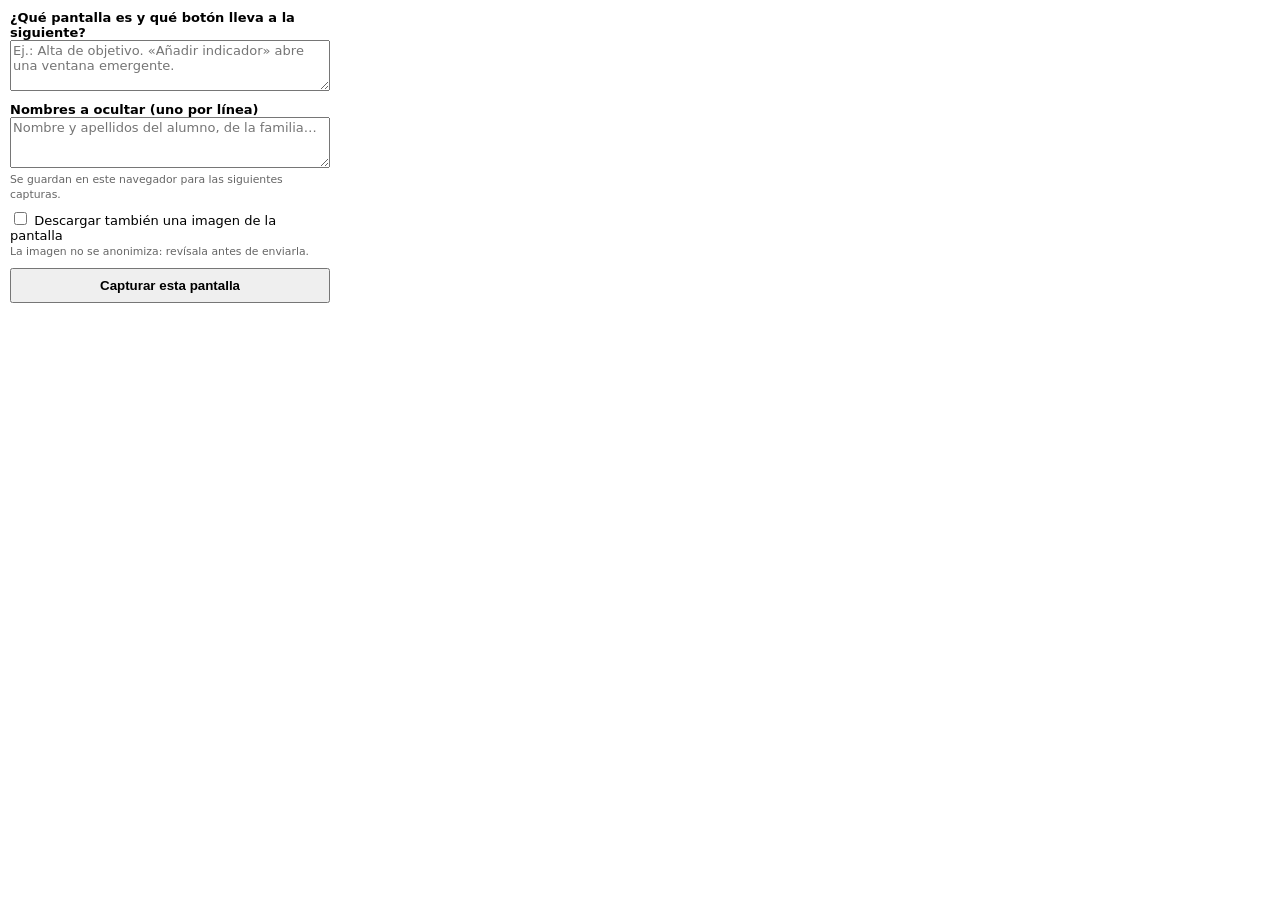
<file: extension-captura-seneca/popup.html>
<!doctype html>
<html lang="es">
<head>
<meta charset="utf-8">
<style>
  body { font: 13px system-ui, sans-serif; width: 320px; margin: 10px; }
  label { display: block; margin-top: 8px; font-weight: 600; }
  textarea, input[type=text] { width: 100%; box-sizing: border-box; font: inherit; }
  .chk { font-weight: normal; }
  button { margin-top: 10px; width: 100%; padding: 8px; font-weight: 600; cursor: pointer; }
  #estado { margin-top: 8px; white-space: pre-wrap; }
  small { color: #666; }
</style>
</head>
<body>
  <label for="nota">¿Qué pantalla es y qué botón lleva a la siguiente?</label>
  <textarea id="nota" rows="3" placeholder="Ej.: Alta de objetivo. «Añadir indicador» abre una ventana emergente."></textarea>

  <label for="nombres">Nombres a ocultar (uno por línea)</label>
  <textarea id="nombres" rows="3" placeholder="Nombre y apellidos del alumno, de la familia…"></textarea>
  <small>Se guardan en este navegador para las siguientes capturas.</small>

  <label class="chk"><input type="checkbox" id="imagen"> Descargar también una imagen de la pantalla<br>
    <small>La imagen no se anonimiza: revísala antes de enviarla.</small></label>

  <button id="capturar">Capturar esta pantalla</button>
  <div id="estado"></div>
  <script src="popup.js"></script>
</body>
</html>
</file>
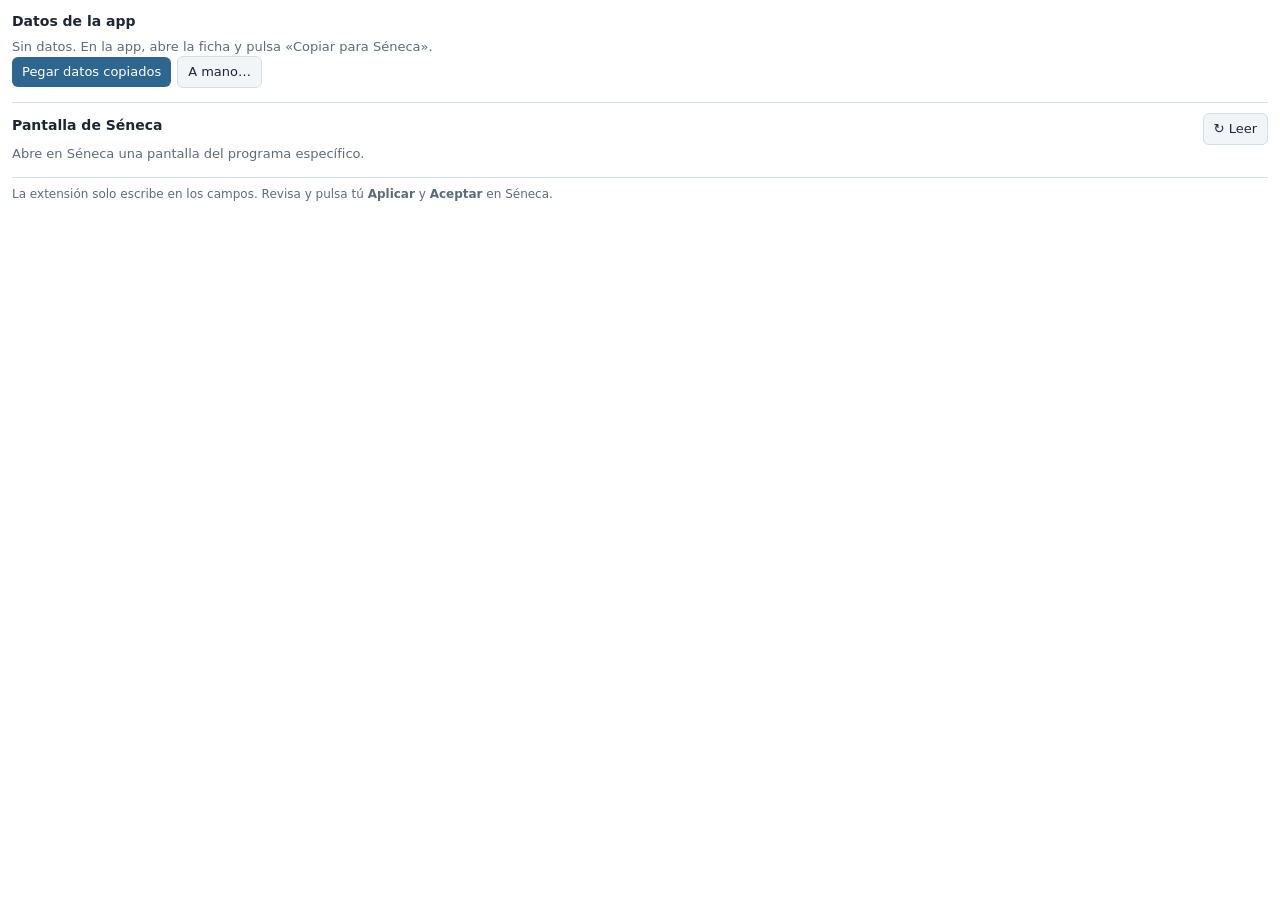
<file: extension-rellenar-seneca/panel.html>
<!doctype html>
<html lang="es">
<head>
<meta charset="utf-8">
<link rel="stylesheet" href="panel.css">
</head>
<body>
  <section id="datos">
    <h1>Datos de la app</h1>
    <div id="resumenDatos" class="muted">Sin datos. En la app, abre la ficha y pulsa «Copiar para Séneca».</div>
    <div class="fila">
      <button id="pegar">Pegar datos copiados</button>
      <button id="verPegado" class="sec" title="Pegar a mano si el botón no funciona">A mano…</button>
      <button id="limpiarDatos" class="sec" title="Borrar los datos pegados" hidden>Limpiar</button>
    </div>
    <textarea id="manual" rows="4" hidden placeholder="Pega aquí (Ctrl+V) lo copiado en la app y pulsa fuera"></textarea>
  </section>

  <section>
    <div class="fila sep">
      <h1 id="tituloPantalla">Pantalla de Séneca</h1>
      <button id="leer" class="sec">↻ Leer</button>
    </div>
    <div id="pantalla" class="muted">Abre en Séneca una pantalla del programa específico.</div>
  </section>

  <p class="aviso">La extensión solo escribe en los campos. Revisa y pulsa tú <b>Aplicar</b> y <b>Aceptar</b> en Séneca.</p>
  <script src="panel.js"></script>
</body>
</html>
</file>
<file: extension-rellenar-seneca/panel.css>
:root { --bg:#fff; --fg:#1d2733; --muted:#5d6b7a; --borde:#d5dde5; --pri:#2f6690; --ok:#2e7d32; --falta:#b26a00; --sobra:#b3261e; --chip:#f2f5f8; }
@media (prefers-color-scheme: dark) { :root { --bg:#1b1f24; --fg:#e6e9ed; --muted:#9aa6b2; --borde:#38414b; --pri:#6aa6d6; --ok:#7bc47f; --falta:#f0b35a; --sobra:#f28b82; --chip:#262c33; } }
body { font: 13px/1.4 system-ui, sans-serif; margin: 0; padding: 12px; background: var(--bg); color: var(--fg); }
h1 { font-size: 14px; margin: 0 0 6px; }
h2 { font-size: 13px; margin: 14px 0 4px; }
section { margin-bottom: 14px; }
.fila { display: flex; gap: 6px; align-items: center; flex-wrap: wrap; }
.sep { justify-content: space-between; border-top: 1px solid var(--borde); padding-top: 10px; }
.muted { color: var(--muted); }
button { font: inherit; padding: 6px 10px; border: 0; border-radius: 6px; background: var(--pri); color: #fff; cursor: pointer; }
button.sec { background: var(--chip); color: var(--fg); border: 1px solid var(--borde); }
button:disabled { opacity: .5; cursor: default; }
textarea, select { width: 100%; box-sizing: border-box; font: inherit; background: var(--bg); color: var(--fg); border: 1px solid var(--borde); border-radius: 6px; margin-top: 6px; }
ul { list-style: none; padding: 0; margin: 4px 0; }
li { padding: 3px 6px; margin: 2px 0; border-radius: 4px; background: var(--chip); border-left: 3px solid var(--borde); }
li.ok { border-color: var(--ok); }
li.falta { border-color: var(--falta); }
li.sobra { border-color: var(--sobra); }
.etq { font-size: 11px; font-weight: 600; margin-right: 4px; }
.ok .etq { color: var(--ok); } .falta .etq { color: var(--falta); } .sobra .etq { color: var(--sobra); }
.nota { font-size: 12px; color: var(--muted); margin: 4px 0; }
.aviso { font-size: 12px; color: var(--muted); border-top: 1px solid var(--borde); padding-top: 8px; }
#estado { margin-top: 6px; font-weight: 600; }
</file>
